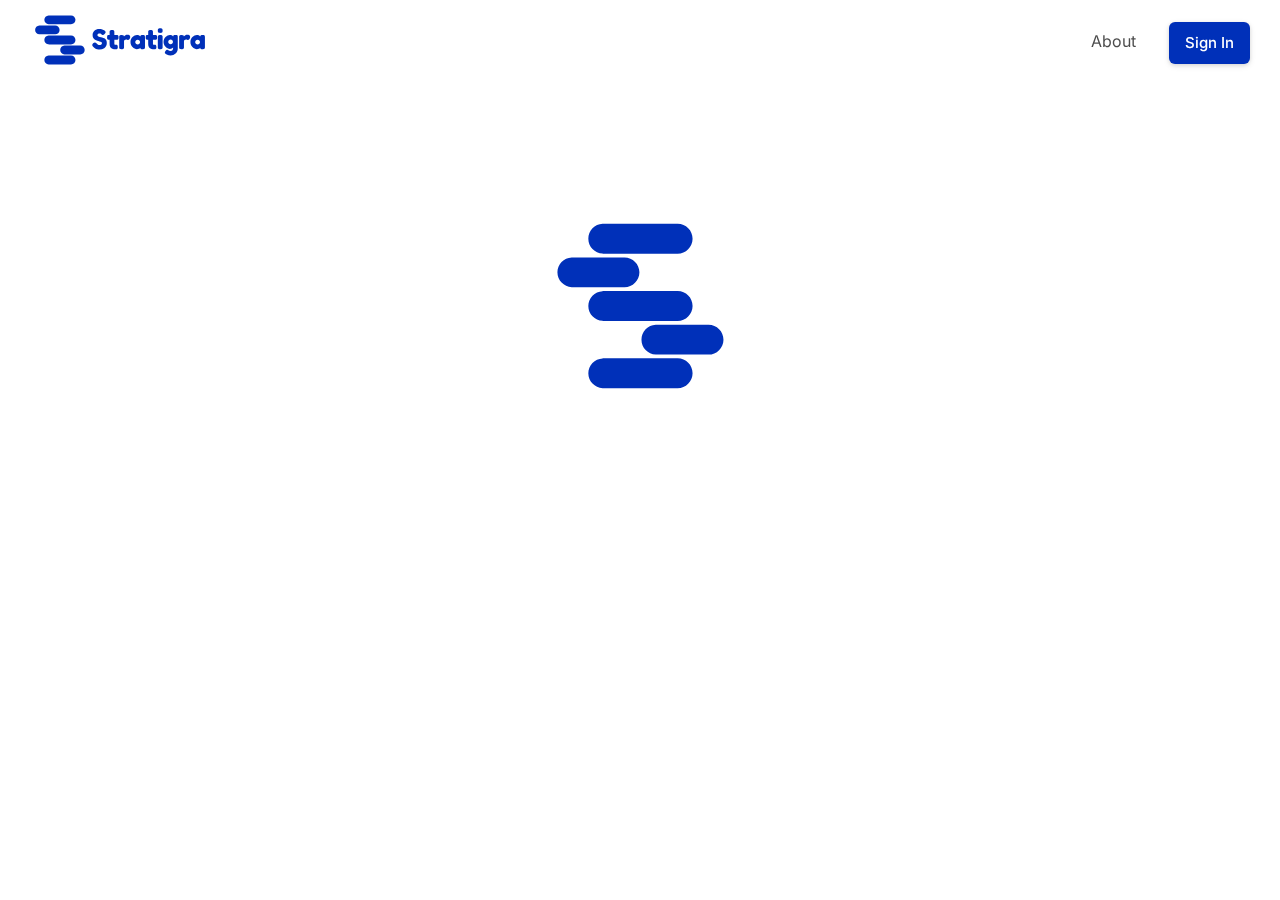
<file: index.html>
<!doctype html>
<html>

<head>
  <meta charset="UTF-8">
  <meta name="viewport" content="width=device-width, height=device-height, initial-scale=1.0">
  <meta name="apple-mobile-web-app-capable" content="yes" />
  <base href="./">
  <title>Home - Stratigra</title>
  <meta property="og:title" content="Home - Stratigra" />
  <meta name="twitter:title" content="Home - Stratigra" />
  <link rel="preconnect" href="https://fonts.gstatic.com/" crossorigin>
  <!-- Compressed Styles -->
  <link href="css/slides.min.css?521351" rel="stylesheet" type="text/css">
  <link href="css/custom.css" rel="stylesheet" type="text/css">


  <!-- Fonts and Material Icons -->
  <link rel="stylesheet" as="font"
    href="https://fonts.googleapis.com/css2?family=Inter:wght@100;200;300;400;500;600;700;800;900&family=Material+Icons&display=swap" />
  <style>
    .slides {
      font-family: 'Inter', sans-serif;
    }
  </style>
  <script type="text/javascript">
    (function(c,l,a,r,i,t,y){
        c[a]=c[a]||function(){(c[a].q=c[a].q||[]).push(arguments)};
        t=l.createElement(r);t.async=1;t.src="https://www.clarity.ms/tag/"+i;
        y=l.getElementsByTagName(r)[0];y.parentNode.insertBefore(t,y);
    })(window, document, "clarity", "script", "6j4vlyelau");
  </script>
</head>

<body class="slides stack animated noPreload">
  <!-- Navigation -->
  <!-- Panel Top #01 -->
  <nav class="panel top">
    <div class="sections desktop">
      <div class="left"><a href="index.html" title="Stratigra">
          <img src="assets/svg/stratigra_logotype.svg" style="height:60px;"></a></div>
      <div class="right">
        <ul class="menu">
          <li><a href="about.html">About</a></li>
        </ul>
        <a class="button sbblue rounded small disabled" href="#">Sign In</a>
      </div>
    </div>
  </nav>
  <!-- White Slide 1 (#08) -->
  <section class="slide whiteSlide">
    <div class="content">
      <div class="container">
        <div class="wrap">

          <div class="fix-7-12">
            <div class="fix-3-12">
              <img src="assets/svg/stratigra_logo.svg" style="height:300px;">
            </div>
            <p class="larger light margin-top-2 ae-2"><span class="opacity-8">We are on a hiatus because of restrictions
                on field projects we work with due to COVID-19 pandemic. We'll be back once things go back to
                normal.</span></p>
            <div class="margin-top-3">
              <form class="slides-form" action="https://formspree.io/f/mdopvvbd" method="POST">
                <input type="email" class="rounded input-8 ae-4 fromCenter" name="user-email" placeholder="Email" />
                <button type="submit" class="button sbblue rounded ae-7 fromCenter" name="button">Keep In Touch</button>
              </form>
              <p class="large margin-top-3 cropBottom ae-3"><span class="opacity-8">Sign up to our newsletter to get the
                  latest updates</span></p>
            </div>
          </div>

        </div>
      </div>
    </div>

  </section>

  <!-- jQuery 3.5.1 -->
  <script src="https://ajax.googleapis.com/ajax/libs/jquery/3.5.1/jquery.min.js"></script>

  <!-- Compressed Scripts -->
  <script src="js/slides.min.js?521351" type="text/javascript"></script>

</body>

</html>
</file>
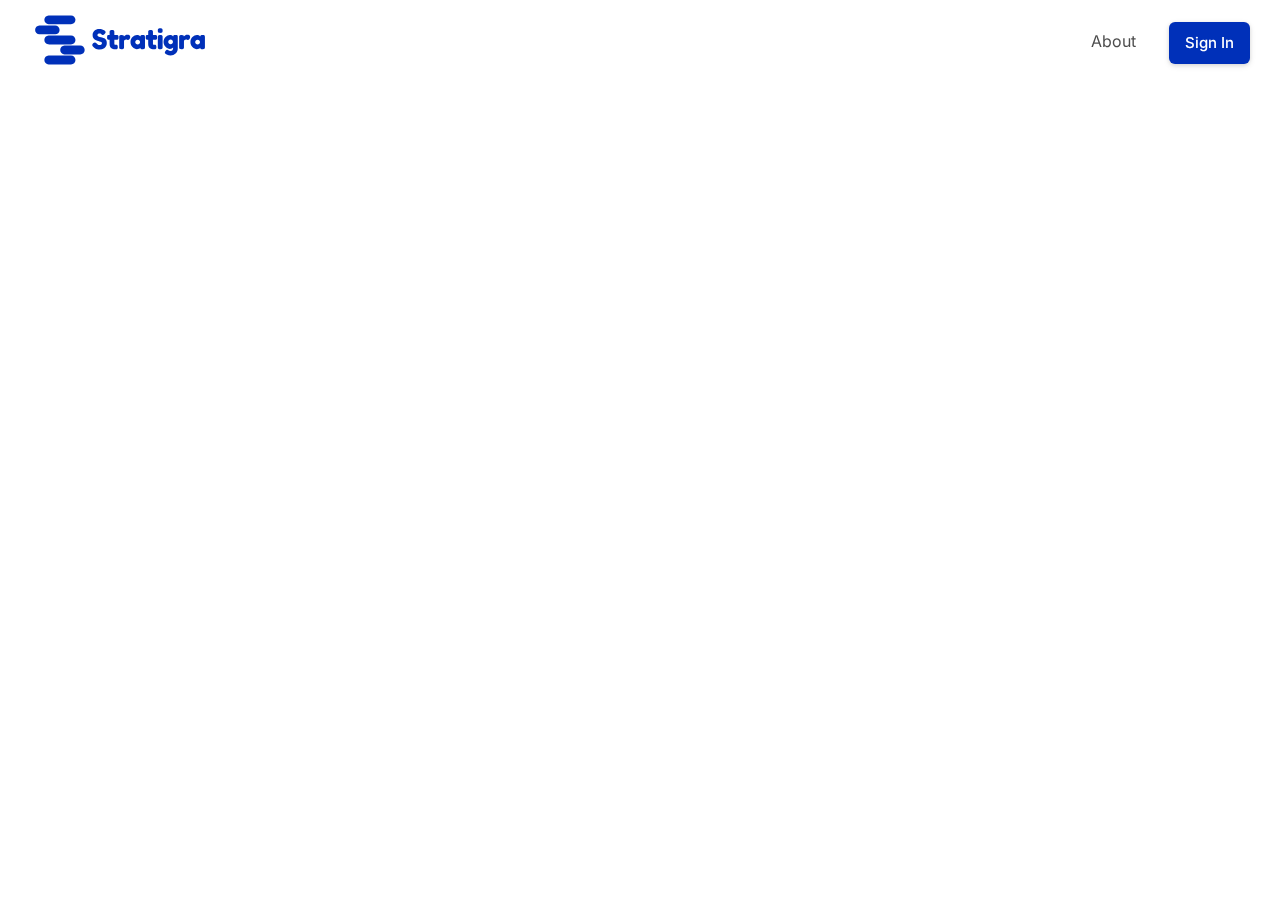
<file: about.html>
<!doctype html>
<html>

<head>
  <meta charset="UTF-8">
  <meta name="viewport" content="width=device-width, height=device-height, initial-scale=1.0">
  <meta name="apple-mobile-web-app-capable" content="yes" />
  <base href="./">
  <title>About - Stratigra</title>
  <meta property="og:title" content="About - Stratigra" />
  <meta name="twitter:title" content="About - Stratigra" />
  <link rel="preconnect" href="https://fonts.gstatic.com/" crossorigin>
  <!-- Compressed Styles -->
  <link href="css/slides.min.css?521351" rel="stylesheet" type="text/css">
  <link href="css/custom.css" rel="stylesheet" type="text/css">


  <!-- Fonts and Material Icons -->
  <link rel="stylesheet" as="font"
    href="https://fonts.googleapis.com/css2?family=Inter:wght@100;200;300;400;500;600;700;800;900&family=Material+Icons&display=swap" />
  <style>
    .slides {
      font-family: 'Inter', sans-serif;
    }
  </style>
  <script type="text/javascript">
    (function(c,l,a,r,i,t,y){
        c[a]=c[a]||function(){(c[a].q=c[a].q||[]).push(arguments)};
        t=l.createElement(r);t.async=1;t.src="https://www.clarity.ms/tag/"+i;
        y=l.getElementsByTagName(r)[0];y.parentNode.insertBefore(t,y);
    })(window, document, "clarity", "script", "6j4vlyelau");
  </script>

</head>

<body class="slides animated noPreload">
  <!-- Navigation -->
  <!-- Panel Top #01 -->
  <nav class="panel top">
    <div class="sections desktop">
      <div class="left">
        <a href="index.html" title="Stratigra">
          <img src="assets/svg/stratigra_logotype.svg" style="height:60px;">
        </a>
      </div>
      <div class="right">
        <ul class="menu">
          <li><a href="about.html">About</a></li>

        </ul>
        <a class="button sbblue rounded small" href="signin.html">Sign In</a>
      </div>
    </div>
  </nav>
  <!-- White Slide 1 (#10) -->
  <section class="slide whiteSlide">
    <div class="content">
      <div class="container">
        <div class="wrap">

          <div class="fix-7-12">
            <h1 class="smaller stblue margin-bottom-2 ae-1">Geospatial Intelligence Automation</h1>
            <p class="large ae-2"><span class="opacity-8">Stratigra automates the data management, analysis, and
                visualization that drive projects across all disciplines from archaeology to construction to
                seismology.</span></p>
          </div>

        </div>
      </div>
    </div>

  </section>

  <!-- jQuery 3.5.1 -->
  <script src="https://ajax.googleapis.com/ajax/libs/jquery/3.5.1/jquery.min.js"></script>

  <!-- Compressed Scripts -->
  <script src="js/slides.min.js?521351" type="text/javascript"></script>

</body>

</html>
</file>
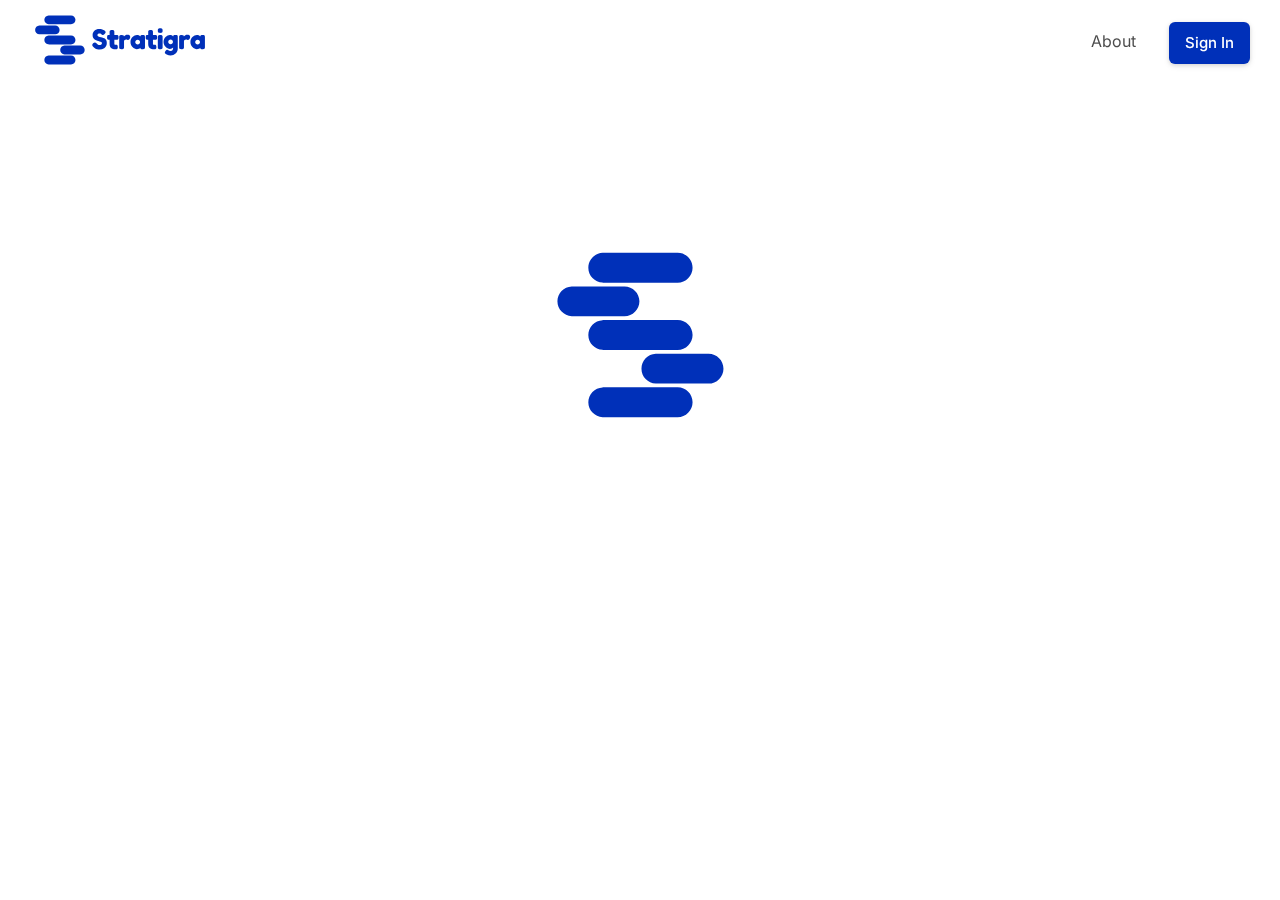
<file: signin.html>
<!doctype html>
<html>

<head>
  <meta charset="UTF-8">
  <meta name="viewport" content="width=device-width, height=device-height, initial-scale=1.0">
  <meta name="apple-mobile-web-app-capable" content="yes" />
  <base href="./">
  <title>Sign In - Stratigra</title>
  <meta property="og:title" content="Sign In - Stratigra" />
  <meta name="twitter:title" content="Sign In - Stratigra" />
  <link rel="preconnect" href="https://fonts.gstatic.com/" crossorigin>
  <!-- Compressed Styles -->
  <link href="css/slides.min.css?521351" rel="stylesheet" type="text/css">
  <link href="css/custom.css" rel="stylesheet" type="text/css">


  <!-- Fonts and Material Icons -->
  <link rel="stylesheet" as="font"
    href="https://fonts.googleapis.com/css2?family=Inter:wght@100;200;300;400;500;600;700;800;900&family=Material+Icons&display=swap" />
  <style>
    .slides {
      font-family: 'Inter', sans-serif;
    }
  </style>
  <script type="text/javascript">
    (function(c,l,a,r,i,t,y){
        c[a]=c[a]||function(){(c[a].q=c[a].q||[]).push(arguments)};
        t=l.createElement(r);t.async=1;t.src="https://www.clarity.ms/tag/"+i;
        y=l.getElementsByTagName(r)[0];y.parentNode.insertBefore(t,y);
    })(window, document, "clarity", "script", "6j4vlyelau");
  </script>

</head>

<body class="slides animated noPreload">
  <!-- Navigation -->
  <!-- Panel Top #01 -->
  <nav class="panel top">
    <div class="sections desktop">
      <div class="left"><a href="index.html" title="Stratigra">
          <img src="assets/svg/stratigra_logotype.svg" style="height:60px;"></a>
      </div>
      <div class="right">
        <ul class="menu">
          <li><a href="about.html">About</a></li>
        </ul>
        <a class="button sbblue rounded small" href="signin.html">Sign In</a>
      </div>
    </div>
  </nav>
  <!-- White Slide 1 (#09) -->
  <section class="slide whiteSlide">
    <div class="content">
      <div class="container">
        <div class="wrap">

          <div class="fix-12-12">
            <div class="fix-3-12">
              <img src="assets/svg/stratigra_logo.svg" style="height:300px;">
            </div>

            <p class="large ae-3"><span class="opacity-8">Sign in with your e-mail and password</span></p>
            <form class="slides-form" action="" method="post" onsubmit="return signIn()">
              <input type="email" class="rounded input-9 ae-4 fromCenter" name="user-email" placeholder="Email" />
              <input type="password" class="rounded input-9 ae-5 fromCenter" name="user-password"
                placeholder="Password" />
              <button type="submit" class="button sbblue rounded button-9 ae-7 fromCenter" name="button">Sign
                In</button>
            </form>
          </div>

        </div>
      </div>
    </div>

  </section>


  <!-- jQuery 3.5.1 -->
  <script src="https://ajax.googleapis.com/ajax/libs/jquery/3.5.1/jquery.min.js"></script>

  <!-- Compressed Scripts -->
  <script src="js/slides.min.js?521351" type="text/javascript"></script>

  <script>
    function signIn() {
      alert('Please enter valid credentials');
    }
  </script>

</body>

</html>
</file>
<file: css/custom.css>
.sbblue {
    background-color: #0030b9;
}
.stblue {
    color: #0030b9 !important;
}
</file>
<file: css/slides.min.css>
@charset "UTF-8";body,html,img{max-width:100%}.material-icons,.slides{-webkit-font-smoothing:antialiased}.button svg,.button svg *{pointer-events:none!important}.button,.container .wrap,.slides-form.center input,.slides-form.center textarea{text-align:center}.dialog,body,html{-webkit-tap-highlight-color:transparent}a,abbr,acronym,address,applet,article,aside,audio,b,big,blockquote,body,canvas,caption,center,cite,code,dd,del,details,dfn,div,dl,dt,em,embed,fieldset,figcaption,figure,footer,form,h1,h2,h3,h4,h5,h6,header,hgroup,hr,html,i,iframe,img,ins,kbd,label,legend,li,mark,menu,nav,object,ol,output,p,pre,q,ruby,s,samp,section,small,span,strike,strong,sub,summary,sup,table,tbody,td,tfoot,th,thead,time,tr,tt,u,ul,var,video{border:0;vertical-align:baseline;margin:0;padding:0}article,aside,details,figcaption,figure,footer,header,hgroup,menu,nav,section{display:block}.button,.button.actionButton,.dot,.dot:after,.material-icons,img{display:inline-block}li,ol,ul{list-style:none}blockquote,q{quotes:none}blockquote:after,blockquote:before,q:after,q:before{content:none}table{border-collapse:collapse;border-spacing:0}b,strong{font-weight:600}html{position:static!important;top:0!important;box-sizing:border-box;margin:0;padding:0;overflow:hidden;-webkit-backface-visibility:hidden;backface-visibility:hidden}*,:after,:before{box-sizing:inherit}body{width:100%;height:100%}body,html{overflow-x:hidden}html.scrollable,html.scrollable body{overflow-y:auto;-webkit-overflow-scrolling:touch}.button,.content,.slide{overflow:hidden}img.round{border-radius:999px}img.rounded{border-radius:6px}.slides{color:#fff;fill:#fff;-webkit-hyphens:none;-ms-hyphens:none;hyphens:none;background:#111}.slides.bodyWhite{background:#fff}.slides.desktopSwipe{cursor:-webkit-grab}.slides.desktopSwipe:active{cursor:-webkit-grabbing}.slides.desktopSwipe .slide .container .wrap{cursor:inherit}.button{border-radius:3px;padding:14px 22px;color:#fff;border:none;outline:0;text-decoration:none;background:#202020;font-size:16px;line-height:1.5;font-weight:500;vertical-align:top;cursor:pointer;-webkit-backface-visibility:hidden;backface-visibility:hidden;letter-spacing:normal!important;position:relative;white-space:nowrap;transform:translate3d(0,0,0);box-shadow:0 1px 4px rgba(0,0,0,.1),0 2px 6px rgba(0,0,0,.1);-webkit-appearance:none;margin-bottom:10px;transition:.3s;-webkit-user-select:none!important;-moz-user-select:none!important;-ms-user-select:none!important;user-select:none!important}.button .material-icons,.button svg{vertical-align:middle;position:relative}.content,.slide.active{-webkit-backface-visibility:hidden}.button.actionButton:hover:not(:active),.button:hover{transform:translateY(0)!important}@media (max-width:767px){.button{max-width:100%;white-space:normal}}.popup .button,.slide .button{margin-left:5px;margin-right:5px}.popup .button.small,.slide .button.small{margin-left:4px;margin-right:4px}.button.wide{margin-left:0!important;margin-right:0!important}.button .material-icons{margin-right:8px;font-size:20px;top:-2px;-webkit-user-select:none!important;-moz-user-select:none!important;-ms-user-select:none!important;user-select:none!important}.button .material-icons.small{font-size:17px;bottom:1px}.button .material-icons.right{margin-left:8px;margin-right:0}.button svg{width:20px;height:20px;margin-top:-3px;margin-right:10px}.button svg.right{margin-right:0;margin-left:10px}.button.actionButton{height:42px;width:42px;padding:12px;border-radius:25px;z-index:999;background:rgba(0,0,0,.3);line-height:1;box-shadow:0 0 0 1px rgba(255,255,255,.05);cursor:pointer;-ms-touch-action:manipulation;touch-action:manipulation;vertical-align:top}.button.actionButton svg{width:18px;height:18px;fill:#fff!important;top:2px;vertical-align:bottom}.button.actionButton svg,.button.play svg,.button:not(.stroke) svg,.panel svg:not(.noFill),.slide.whiteSlide .button.actionButton svg{fill:#fff}.button.actionButton .material-icons{margin:0;position:relative;left:-3px;top:-3px;font-size:24px}.button.actionButton.big{width:50px;height:50px;padding:16px}.button.actionButton.big .material-icons{font-size:24px}.button.actionButton.big svg{width:22px;height:22px;left:-2px;top:0}.button.actionButton.stroke{box-shadow:none;padding:10px}.button.actionButton.rounded{border-radius:6px}.button.actionButton.sound [class*=sound-]{position:absolute;opacity:0;transition:.5s;left:13px;top:16px}.button.actionButton.sound.stroke [class*=sound-]{left:11px;top:14px}.button.actionButton.sound.playing .sound-on,.button.actionButton.sound:not(.playing) .sound-off{opacity:1}.button.actionButton.transparent{background-color:transparent}.button.stroke,.button.thin-stroke{background-color:transparent!important;color:#202020}.button:hover{box-shadow:0 2px 4px rgba(0,0,0,.15),0 3px 9px rgba(0,0,0,.15);opacity:1;transition:.35s!important}.button:hover:after{opacity:.5}.button:active{box-shadow:0 3px 6px 0 rgba(0,0,0,.1),0 0 10px 0 rgba(0,0,0,.1),0 1px 4px -1px rgba(0,0,0,.1);transform:translateY(2px)!important;transition:.35s!important}.button.shade:after,.dot:after{transition:.25s;content:""}.button:active:after{opacity:1}.button.uppercase{font-size:15px;padding-top:15px;padding-bottom:15px}.button.lowercase{text-transform:lowercase;letter-spacing:0;font-weight:300}.button.round{border-radius:99px;padding-left:28px;padding-right:28px}.button.rounded{border-radius:6px}.button.rectangular{border-radius:1px}.button.square{border-radius:0}.button.thin-stroke{font-weight:300;border:1px solid;padding:13px 21px}.slide.whiteSlide .button.thin-stroke{color:#202020}.button.thin-stroke.small{padding:9px 15px}.button.stroke{border:2px solid;padding:12px 20px}.slide.whiteSlide .button.stroke{color:#202020}.button.stroke.round{padding-left:26px;padding-right:26px}.button.stroke.uppercase{padding-top:13px;padding-bottom:13px}.button.stroke.uppercase svg{margin-bottom:-2px}.button.stroke.uppercase.small{padding:11px 15px}.button.stroke.small{border:1px solid;padding-top:9px;padding-bottom:9px}@media (min-width:768px){.button.stroke.big{padding:14px 28px}.button.stroke.big.uppercase{padding-top:16px;padding-bottom:16px}}.button.stroke:not(.flat):hover{box-shadow:inset 0 -100px 0 rgba(41,41,41,.05),0 4px 6px 0 rgba(0,0,0,.1),0 1px 10px 0 rgba(0,0,0,.1),0 2px 4px -1px rgba(0,0,0,.1)}.button.empty,.button.flat:not(:hover){box-shadow:none}.button.small{font-size:15px;font-weight:500;padding:10px 16px}.button.small .material-icons{vertical-align:bottom;position:relative;font-size:18px;margin-right:8px;bottom:1px}.button.small .material-icons.right{margin-left:8px;margin-right:0}.button.small svg{width:16px;height:16px;margin-right:10px;top:0}.button.small svg.right{margin-right:0;margin-left:10px}.button.small.round{padding-left:18px;padding-right:18px}.button.small.rounded{border-radius:6px}.button.small.uppercase{font-size:12px;padding:12px 16px;letter-spacing:.125em}.button.small.uppercase.round{padding-left:19px;padding-right:19px}@media (min-width:768px){.button.big{font-size:20px;padding:16px 26px}.button.big.round{padding-left:28px;padding-right:28px}.button.big.rounded{border-radius:7px}.button.big.uppercase{font-size:16px;padding:19px 28px}.button.big.uppercase.round{padding-left:32px;padding-right:32px}.button.big .material-icons{margin-right:10px;font-size:24px;top:-2px}.button.big .material-icons.right{margin-left:10px;margin-right:0}.button.big svg{width:24px;height:24px;margin-right:11px;top:0}.button.big svg.right{margin-right:0;margin-left:11px}}.button.empty,.button.hollow{padding:0!important;background-color:transparent!important;font-size:0!important}.button.empty{margin:0}.button.hollow{box-shadow:none!important}.button.hollow svg{margin:0}.button.shade{position:relative}.button.shade:after{position:absolute;top:0;left:0;width:100%;height:100%;background:#292929;opacity:0}.button.shade:hover:after{opacity:.15}.button.shade:active:after{opacity:.2}.button.play{width:90px;height:90px;border-radius:50%;padding:27px;margin-left:0;margin-right:0}.button.play svg{width:35px;height:36px;margin:0}.button.play.small{width:60px;height:60px;border-radius:50%;padding:22px 19px}.button.play.small svg{fill:#fff;width:23px;height:23px;top:-3px}.button.play:hover{transform:scale(1.05)}.button.gradient{position:relative}.button.gradient:before{content:"";position:absolute;top:0;left:0;width:100%;height:100%;background:linear-gradient(to bottom,#fff 0,#000 100%);z-index:-1;opacity:.1}.form-group-left{border-top-right-radius:0!important;border-bottom-right-radius:0!important;margin-right:0!important}.form-group-center{border-radius:0!important;margin-right:0!important;margin-left:0!important}.form-group-right{border-top-left-radius:0!important;border-bottom-left-radius:0!important;margin-left:0!important}.slide.whiteSlide .button.white:hover{box-shadow:0 4px 6px 0 rgba(0,0,0,.1),0 1px 10px 0 rgba(0,0,0,.1)}.slide.whiteSlide .button.white:hover:after{opacity:.3}.roundButton{border-radius:50px;height:50px;width:50px;padding:14px;margin:5px}.roundButton svg{bottom:2px}@media (max-width:319px){.button.uppercase,.uppercase{letter-spacing:.07em}}.button.uppercase{letter-spacing:.125em!important;text-indent:-.1em!important;font-weight:700!important}.material-icons{font-family:"Material Icons";font-weight:400;font-style:normal;font-size:24px;line-height:1;text-transform:none;letter-spacing:normal;word-wrap:normal;white-space:nowrap;direction:ltr;text-rendering:optimizeLegibility;-moz-osx-font-smoothing:grayscale;-webkit-font-feature-settings:"liga";font-feature-settings:"liga"}.dialog li input,.slides-form,.slides-form button{font-family:inherit}.material-icons.md-18{font-size:18px}.material-icons.md-24{font-size:24px}.material-icons.md-36{font-size:36px}.material-icons.md-48{font-size:48px}.slide.whiteSlide svg:not(.noFill){fill:#202020}.embedContainer,.svgContainer{position:relative;width:100%;height:0;padding:0}.embedContainer .scale,.svgContainer svg.scale{position:absolute;height:100%;width:100%;left:0;top:0}.dots{font-size:0}.dot{padding:7px}.dot:after{width:6px;height:6px;background:#fff;border-radius:50%;opacity:.5}.dot.big .dot:after{width:14px;height:14px}.slide.whiteSlide .dot:after{background:#202020}.slides:not(.mobile).dot:hover:after{transform:scale(1.333333);opacity:1}.dot.selected:after,.dot:active:after{opacity:1;transform:scale(1.675)}.tabs{color:#fff;max-width:260px;border-radius:5px}.tabs li{padding:16px 20px;letter-spacing:2.5px;font-size:12px;transition:.15s;margin-top:-1px;border:1px solid rgba(255,255,255,.3)}.tabs li:not(:last-child){border-bottom:0}.tabs li:first-child{border-radius:6px 6px 0 0}.tabs li:last-child{border-radius:0 0 6px 6px}.tabs li.selected{background:#fff;color:#202020}.slide.whiteSlide .tabs li{border-color:#e5e5e5;color:#202020}.slide.whiteSlide .tabs li.selected{background:#202020;border-color:#202020;color:#fff}.links li{font-size:17px;letter-spacing:0;padding:4px 0}.slides-form .label,.slides-form label{display:block;font-size:14px;margin-top:12px;margin-bottom:2px}.slides-form .label.uppercase,.slides-form label.uppercase{font-size:14px}.slides-form input[type=email],.slides-form input[type=name],.slides-form input[type=number],.slides-form input[type=password],.slides-form input[type=tel],.slides-form input[type=text],.slides-form select,.slides-form textarea{font-family:inherit;position:relative;background:#fff;padding:16px;border:none;font-size:16px;color:#242424;outline:0;border-radius:3px;width:100%;-webkit-appearance:none;-moz-appearance:none;appearance:none;border:1px solid rgba(0,0,0,.1);transition:.15s}.slides-form input[type=email].flat,.slides-form input[type=email]:focus,.slides-form input[type=email]:hover,.slides-form input[type=name].flat,.slides-form input[type=name]:focus,.slides-form input[type=name]:hover,.slides-form input[type=number].flat,.slides-form input[type=number]:focus,.slides-form input[type=number]:hover,.slides-form input[type=password].flat,.slides-form input[type=password]:focus,.slides-form input[type=password]:hover,.slides-form input[type=tel].flat,.slides-form input[type=tel]:focus,.slides-form input[type=tel]:hover,.slides-form input[type=text].flat,.slides-form input[type=text]:focus,.slides-form input[type=text]:hover,.slides-form select.flat,.slides-form select:focus,.slides-form select:hover,.slides-form textarea.flat,.slides-form textarea:focus,.slides-form textarea:hover{border-color:rgba(0,0,0,.2)}.slides-form input[type=email]:focus,.slides-form input[type=name]:focus,.slides-form input[type=number]:focus,.slides-form input[type=password]:focus,.slides-form input[type=tel]:focus,.slides-form input[type=text]:focus,.slides-form select:focus,.slides-form textarea:focus{border-color:#2196F3;z-index:10}.slides-form input[type=email]:focus::-webkit-input-placeholder,.slides-form input[type=name]:focus::-webkit-input-placeholder,.slides-form input[type=number]:focus::-webkit-input-placeholder,.slides-form input[type=password]:focus::-webkit-input-placeholder,.slides-form input[type=tel]:focus::-webkit-input-placeholder,.slides-form input[type=text]:focus::-webkit-input-placeholder,.slides-form select:focus::-webkit-input-placeholder,.slides-form textarea:focus::-webkit-input-placeholder{color:#242424;font-weight:400;opacity:0}.slides-form input[type=email]:focus:-moz-placeholder,.slides-form input[type=name]:focus:-moz-placeholder,.slides-form input[type=number]:focus:-moz-placeholder,.slides-form input[type=password]:focus:-moz-placeholder,.slides-form input[type=tel]:focus:-moz-placeholder,.slides-form input[type=text]:focus:-moz-placeholder,.slides-form select:focus:-moz-placeholder,.slides-form textarea:focus:-moz-placeholder{color:#242424;font-weight:400;opacity:0}.slides-form input[type=email]:focus::-moz-placeholder,.slides-form input[type=name]:focus::-moz-placeholder,.slides-form input[type=number]:focus::-moz-placeholder,.slides-form input[type=password]:focus::-moz-placeholder,.slides-form input[type=tel]:focus::-moz-placeholder,.slides-form input[type=text]:focus::-moz-placeholder,.slides-form select:focus::-moz-placeholder,.slides-form textarea:focus::-moz-placeholder{color:#242424;font-weight:400;opacity:0}.slides-form input[type=email]:focus:-ms-input-placeholder,.slides-form input[type=name]:focus:-ms-input-placeholder,.slides-form input[type=number]:focus:-ms-input-placeholder,.slides-form input[type=password]:focus:-ms-input-placeholder,.slides-form input[type=tel]:focus:-ms-input-placeholder,.slides-form input[type=text]:focus:-ms-input-placeholder,.slides-form select:focus:-ms-input-placeholder,.slides-form textarea:focus:-ms-input-placeholder{color:#242424;font-weight:400;opacity:0}.slides-form input[type=email]:not(textarea).round,.slides-form input[type=name]:not(textarea).round,.slides-form input[type=number]:not(textarea).round,.slides-form input[type=password]:not(textarea).round,.slides-form input[type=tel]:not(textarea).round,.slides-form input[type=text]:not(textarea).round,.slides-form select:not(textarea).round,.slides-form textarea:not(textarea).round{border-radius:22px;padding-left:22px;padding-right:22px}.slides-form input[type=email].rounded,.slides-form input[type=name].rounded,.slides-form input[type=number].rounded,.slides-form input[type=password].rounded,.slides-form input[type=tel].rounded,.slides-form input[type=text].rounded,.slides-form select.rounded,.slides-form textarea.rounded{border-radius:6px}.slides-form input[type=email]:after,.slides-form input[type=name]:after,.slides-form input[type=number]:after,.slides-form input[type=password]:after,.slides-form input[type=tel]:after,.slides-form input[type=text]:after,.slides-form select:after,.slides-form textarea:after{content:"";position:absolute;top:0;left:0;right:0;bottom:0;background:#fff}@media (min-width:768px){.slides-form input[type=email],.slides-form input[type=name],.slides-form input[type=number],.slides-form input[type=password],.slides-form input[type=tel],.slides-form input[type=text],.slides-form select,.slides-form textarea{max-width:300px}}.slides-form input[type=email]::-webkit-input-placeholder,.slides-form input[type=name]::-webkit-input-placeholder,.slides-form input[type=number]::-webkit-input-placeholder,.slides-form input[type=password]::-webkit-input-placeholder,.slides-form input[type=tel]::-webkit-input-placeholder,.slides-form input[type=text]::-webkit-input-placeholder,.slides-form select::-webkit-input-placeholder,.slides-form textarea::-webkit-input-placeholder{color:#242424;font-weight:400;opacity:.5}.slides-form input[type=email]:-moz-placeholder,.slides-form input[type=name]:-moz-placeholder,.slides-form input[type=number]:-moz-placeholder,.slides-form input[type=password]:-moz-placeholder,.slides-form input[type=tel]:-moz-placeholder,.slides-form input[type=text]:-moz-placeholder,.slides-form select:-moz-placeholder,.slides-form textarea:-moz-placeholder{color:#242424;font-weight:400;opacity:.5}.slides-form input[type=email]::-moz-placeholder,.slides-form input[type=name]::-moz-placeholder,.slides-form input[type=number]::-moz-placeholder,.slides-form input[type=password]::-moz-placeholder,.slides-form input[type=tel]::-moz-placeholder,.slides-form input[type=text]::-moz-placeholder,.slides-form select::-moz-placeholder,.slides-form textarea::-moz-placeholder{color:#242424;font-weight:400;opacity:.5}.slides-form input[type=email]:-ms-input-placeholder,.slides-form input[type=name]:-ms-input-placeholder,.slides-form input[type=number]:-ms-input-placeholder,.slides-form input[type=password]:-ms-input-placeholder,.slides-form input[type=tel]:-ms-input-placeholder,.slides-form input[type=text]:-ms-input-placeholder,.slides-form select:-ms-input-placeholder,.slides-form textarea:-ms-input-placeholder{color:#242424;font-weight:400;opacity:.5}.slides-form input[type=email],.slides-form input[type=name],.slides-form input[type=number],.slides-form input[type=password],.slides-form input[type=tel],.slides-form input[type=text],.slides-form select{height:52px;padding:0 16px}.slides-form textarea{font-weight:400;line-height:1.5;padding-top:10px!important;max-height:200px;max-width:100%;min-height:52px}.slides-form textarea.d{border-radius:15px!important}.slides-form textarea.round{border-radius:22px!important}.slides-form select{background-image:url('data:image/svg+xml;charset=UTF-8,<svg xmlns="http://www.w3.org/2000/svg" width="37" height="7"><path fill="rgb(23,23,23)" d="M14.022 0l5.978 6 6-6z"/></svg>');background-repeat:no-repeat;background-position:right;-webkit-appearance:none;-moz-appearance:none;appearance:none}.slides-form button[type=submit],.slides-form input[type=email],.slides-form input[type=name],.slides-form input[type=number],.slides-form input[type=password],.slides-form input[type=submit],.slides-form input[type=tel],.slides-form input[type=text],.slides-form select,.slides-form textarea{margin:5px}@media (min-width:768px){.slides-form button[type=submit],.slides-form input[type=email],.slides-form input[type=name],.slides-form input[type=number],.slides-form input[type=password],.slides-form input[type=submit],.slides-form input[type=tel],.slides-form input[type=text],.slides-form select,.slides-form textarea{max-width:300px}}@media (max-width:768px){.slides-form button[type=submit],.slides-form input[type=email],.slides-form input[type=name],.slides-form input[type=number],.slides-form input[type=password],.slides-form input[type=submit],.slides-form input[type=tel],.slides-form input[type=text],.slides-form select,.slides-form textarea{margin-left:auto!important;margin-right:auto!important;width:100%;display:block!important}}.slides-form button[type=submit].wide,.slides-form input[type=email].wide,.slides-form input[type=name].wide,.slides-form input[type=number].wide,.slides-form input[type=password].wide,.slides-form input[type=submit].wide,.slides-form input[type=tel].wide,.slides-form input[type=text].wide,.slides-form label.wide,.slides-form select.wide,.slides-form textarea.wide{max-width:100%;width:100%;margin-left:0!important;margin-right:0!important}@media (min-width:769px){.slides-form input.pair{width:50%!important;max-width:50%!important;border-top-right-radius:0!important;border-bottom-right-radius:0!important;margin-left:0;margin-right:0}.slides-form input.pair+.pair{width:calc(50% + 1px)!important;max-width:calc(50% + 1px)!important;margin-left:-1px;border-radius:0 3px 3px 0!important}}.toLeft,[class*=fix-]{margin-right:auto!important}.container,.content,.popup:not(.youtube) .background iframe,.slide,.slide:not(.youtube) .background iframe{width:100%;height:100%}.slide{position:fixed;background:#202020;color:#fff;z-index:10}.slide.active{transform-style:preserve-3d;backface-visibility:hidden}.mobile .slide{visibility:hidden}.mobile .slide.active{visibility:visible}.slide.whiteSlide{color:#202020;background:#fff}.content{position:absolute;backface-visibility:hidden;top:0;left:0;z-index:100;-webkit-overflow-scrolling:touch}.content.scrollBar,.sidebar{overflow-y:auto}.windows .defaultScroll .content{overflow:auto;overflow-x:hidden}.mobile .content{overflow:auto;overflow-x:hidden;-webkit-overflow-scrolling:touch}.container .wrap .overflowHidden,.pad,.slide.video .background,.videoThumbnail{overflow:hidden}.fade .content{background:rgba(0,0,0,.6)}.dropdown.share li:after,.fade-1 .content{background:rgba(0,0,0,.1)}.fade-2 .content{background:rgba(0,0,0,.2)}.fade-3 .content{background:rgba(0,0,0,.3)}.fade-4 .content{background:rgba(0,0,0,.4)}.fade-5 .content{background:rgba(0,0,0,.5)}.fade-6 .content{background:rgba(0,0,0,.6)}.fade-7 .content{background:rgba(0,0,0,.7)}.fade-8 .content{background:rgba(0,0,0,.8)}.fade-9 .content{background:rgba(0,0,0,.9)}.whiteSlide[class*=fade] .content{background:rgba(255,255,255,.85)}.container{display:table;table-layout:fixed;position:relative}.container .wrap{display:table-cell;vertical-align:middle;overflow:hidden}.container .wrap .spaceWrap,.container .wrap.spaceWrap,.container .wrap:not(.noSpaces){padding:120px calc(8% + 15px)}.container .wrap *{-webkit-user-select:text;-moz-user-select:text;-ms-user-select:text;user-select:text}.popup .background,.slide .background{position:absolute;top:0;left:0;width:100%;height:100%;background-position:center;background-size:cover;-webkit-backface-visibility:hidden;backface-visibility:hidden}.popup .background iframe,.slide .background iframe{border:0;position:absolute;top:0;left:0}.pad,.videoThumbnail.rounded{border-radius:6px}.fix-1-12{max-width:80px!important}.fix-2-12{max-width:180px!important}.fix-3-12{max-width:280px!important}.fix-4-12{max-width:380px!important}.fix-5-12{max-width:480px!important}.fix-6-12{max-width:580px!important}.fix-7-12{max-width:680px!important}.fix-8-12{max-width:780px!important}.fix-9-12{max-width:880px!important}.fix-10-12{max-width:980px!important}.fix-11-12{max-width:1080px!important}.fix-12-12{max-width:1180px!important}[class*=fix-]{width:100%!important;margin-left:auto!important;float:none}.toLeft{margin-left:0!important}.toCenter,.toRight{margin-left:auto!important}.toRight{margin-right:0!important;float:right}.toCenter{margin-right:auto!important}.dropdownTrigger,.popupTrigger,.sidebarTrigger{cursor:pointer}.shiftImage{margin-top:-15%;margin-bottom:-100%}.shiftImageVertical{margin-right:-100%;max-width:none}.slide.video .background video{position:absolute;top:50%;left:50%;min-width:100%;min-height:100%;width:auto;height:auto;z-index:-100;transform:translateX(-50%) translateY(-50%);background-size:cover}.slide.video .background video::-webkit-media-controls{display:none!important}.slide.video .background video::-webkit-media-controls-panel{display:none!important;-webkit-appearance:none}.slide.video .background video::-webkit-media-controls-start-playback-button{display:none!important;-webkit-appearance:none}html:not(.mobile) .slide.video .background[style]{background:0 0!important}.mobile .slide.video .background[style] video{display:none}.videoThumbnail{cursor:pointer;position:relative;font-size:0;line-height:0;transition:.5s}.videoThumbnail:before{content:"";position:absolute;top:0;left:0;height:100%;width:100%;background:url(../assets/svg/video-icon.svg) center center no-repeat;transition:.5s}.videoThumbnail:not(.noTint):hover:after{background-color:rgba(0,0,0,.15)}.videoThumbnail:hover{transform:scale(1.025)}.videoThumbnail:hover:before{transform:scale(1.1);transition:.25s}.videoThumbnail:active:before{opacity:.8}.videoThumbnail.small{max-width:200px;display:block}.videoThumbnail.small:before{background-size:44px}.button.empty.shadow:hover,.shadow{box-shadow:0 10px 40px rgba(0,0,0,.2)}.pad{padding:40px;color:#202020;background:#fff;box-shadow:0 1px 4px rgba(0,0,0,.1),0 2px 6px rgba(0,0,0,.1)}.pad.shadow,.pad.shadowHover:hover{box-shadow:0 10px 40px rgba(0,0,0,.2)}.pad.shadow.stroke{background:0 0;transition:.15s;color:#fff}.pad.shadow.stroke:hover{background:#fff;color:#202020;transition:.15s}.pad.shadowHover{transition:.5s}.pad small{font-size:15px;line-height:1.45;margin:15px 0}.resizing .equalElement{transition:0s!important}.hr{position:relative;height:1px;width:100%}@media (max-width:1023px){.shiftImage{margin-top:0!important;margin-bottom:0!important}.shiftImageVertical{margin-right:0!important;max-width:100%!important}}@media (min-width:1024px){.hideForDesktop{display:none!important}.showForDesktop{display:block!important}}@media (max-width:1024px){.hideForTablet{display:none!important}.showForTablet{display:block!important}.showForTabletInline{display:inline!important}}@media (max-width:767px){.pad.collapse,.pad.shadow{box-shadow:none}.pad.collapse{background:inherit;color:inherit;border:none;padding:0!important;overflow:inherit;border-radius:0;transition:0s!important}.hideForPhablet{display:none!important}}@media (max-width:768px){.showForPhablet{display:block!important}.showForPhabletInline{display:inline!important}}@media (max-width:435px){.hideForPhone{display:none!important}.showForPhone{display:block!important}.showForPhoneInline{display:inline!important}}html.mobile .hideForMobile{display:none!important}html.mobile .showForMobile{display:block!important}html.mobile .showForMobileInline{display:inline!important}.helpBubble{cursor:pointer}.helpBubble:after{content:"?";font-size:14px;width:17px;height:17px;line-height:1.2;background:#202020;opacity:.3;color:#fff;border-radius:50%;display:inline-block;margin-left:4px;font-weight:700;transition:.25s}.helpBubble .helpMessage{background:rgba(255,255,255,.98);color:#202020;font-size:15px;line-height:1.4;border-radius:5px;position:absolute;z-index:10;box-shadow:0 1px 8px rgba(0,0,0,.07),0 6px 8px rgba(0,0,0,.05);padding:17px;text-align:left;bottom:50%;margin-bottom:10px;transform:translateY(10px) scale(.95);transition:.25s;opacity:0;pointer-events:none;color:rgba(48,48,48,.7)}.mobile .simplifiedMobile .panel.hideOnScroll,.panel,.scroll .panel.hideOnScroll{position:fixed}.panel.black,.panel.white{box-shadow:0 1px 1px rgba(0,0,0,.07)}.panel.bottom,.side{bottom:0}.helpBubble .helpMessage strong{color:#303030}.helpBubble:hover .helpMessage{pointer-events:all;transform:translateY(0) scale(1);opacity:1}.helpBubble:hover:after{opacity:1}.panel{left:0;width:100%;padding:10px 30px;z-index:200;text-align:center;font-size:16px;pointer-events:none;-webkit-backface-visibility:hidden;backface-visibility:hidden;-webkit-user-select:none;-moz-user-select:none;-ms-user-select:none;user-select:none;transform:translate3d(0,0,0)}.panel.top{top:0}.panel.white{background:rgba(255,255,255,.975)!important}.panel.black{background-color:rgba(0,0,0,.8)!important}.animateOnEvent .panel.top,.animated .panel.top,.hidePanel-top .panel.top.hideOnScroll,.slides.firstSlide .panel.top.exceptFirstSlide,.slides.lastSlide .panel.top.exceptLastSlide,.slides:not(.firstSlide) .panel.top.firstSlideOnly,.slides:not(.firstSlide):not(.lastSlide) .panel.top.firstAndLastSlidesOnly,.slides:not(.lastSlide) .panel.top.lastSlideOnly{transform:translate3d(0,-100%,0);opacity:0}.animateOnEvent .panel.bottom,.animated .panel.bottom,.hidePanel-bottom .panel.bottom.hideOnScroll,.slides.firstSlide .panel.bottom.exceptFirstSlide,.slides.lastSlide .panel.bottom.exceptLastSlide,.slides:not(.firstSlide) .panel.bottom.firstSlideOnly,.slides:not(.firstSlide):not(.lastSlide) .panel.bottom.firstAndLastSlidesOnly,.slides:not(.lastSlide) .panel.bottom.lastSlideOnly{transform:translate3d(0,100%,0);opacity:0}.page-loaded .animateOnEvent .panel,.page-loaded .animated .panel{transition:transform .5s,opacity .5s,padding .5s;transform:translate3d(0,0,0);opacity:1}.slides.whiteSlide .panel{color:#202020}.mobile .simplifiedMobile .panel.hideOnScroll.top.hide,.scroll .panel.hideOnScroll.top.hide{transform:translateY(-100%)!important;opacity:0}.mobile .simplifiedMobile .panel.hideOnScroll.bottom.hide,.scroll .panel.hideOnScroll.bottom.hide{transform:translateY(100%)!important;opacity:0}.panel .sections{display:table;width:100%;font-size:0}.panel .sections>div{display:table-cell;vertical-align:middle;text-align:center;width:33.33333%;white-space:nowrap;font-size:16px;height:50px}.panel .sections>div.auto{width:.1%}.panel .sections>div *{pointer-events:all}.panel .sections>div.left{text-align:left}.panel .sections>div.left ul.crop{padding-left:0}.panel .sections>div.left ul.crop li:first-child{margin-left:0}.panel .sections>div.left.space{padding-right:20px}.panel .sections>div.right{text-align:right}.panel .sections>div.right ul.crop{padding-right:0}.panel .sections>div.right ul.crop li:last-child{margin-right:0}.panel .sections>div.right.space{padding-left:20px}.panel .sections>div.center.space{padding:0 20px}.panel .sections.hidden{display:none}.panel .sections .menu{white-space:nowrap;display:inline-block;padding:0 12px;font-size:0}.panel .sections .menu svg{width:20px;height:20px;vertical-align:bottom}.panel .sections .menu li{font-size:16px;font-weight:400;display:inline-block;margin:0 10px}.panel .hidden,.panel .hidden *,.side.compact .navigation li:after{display:none}.panel .sections .menu li a{padding:0 7px;opacity:.8}.panel .sections .menu li a:hover{opacity:1}.panel .sections .menu.uppercase li{font-size:12px;margin:0 10px;letter-spacing:.125em;font-weight:600!important}.panel .sections .menu.uppercase li svg{position:relative;top:2px}.panel svg{vertical-align:text-bottom;transition:.35s}.dialog li,.navigation ul,.panel .button:not(.actionButton){vertical-align:middle}.panel img{max-width:none}.slides.whiteSlide .panel svg{fill:#202020}.panel .button{margin:0}.panel .button+.button{margin-left:10px}.panel .button:not(.actionButton):hover:not(:active){transform:translateY(0)!important;box-shadow:0 0 0 1px rgba(255,255,255,.05),0 4px 6px 0 rgba(0,0,0,.1),0 1px 10px 0 rgba(0,0,0,.1)}.panel .nextSlide,.panel .prevSlide{width:24px;height:24px;transition:.25s}.panel .nextSlide svg,.panel .prevSlide svg{width:18px;height:18px}.slides.whiteSlide .panel .actionButton svg{fill:#fff}.firstSlide .panel .prevSlide,.lastSlide .panel .nextSlide{opacity:0;pointer-events:none;cursor:default}.navigation li,.nextSlide,.prevSlide{cursor:pointer}.firstSlide .panel.bottom .nextSlide svg{animation:animateArrow 4s infinite}.panel .panelIcon{position:relative;top:5px}.progress-bar,.side{position:fixed;top:0}@keyframes animateArrow{100%,80%{transform:translateY(0)}90%{transform:translateY(10px)}}.nextSlide:hover,.prevSlide:hover{transition:.15s}.nextSlide:active,.prevSlide:active{opacity:.75}.firstSlide.lastSlide .nextSlide,.firstSlide.lastSlide .prevSlide{opacity:0}.progress-bar{left:0;height:4px;width:0%;transition:width 1s,opacity 1s;z-index:1000;opacity:1}.progress-bar.loaded{width:100%;opacity:0;transition:width 0s,opacity .25s 1s}.side{right:0;height:100%;z-index:100;padding:70px 4%;pointer-events:none;opacity:1;transition:opacity .5s;transform:translate3d(0,0,0)}@media (min-width:1380px){.side{padding-left:55px;padding-right:55px}}.side.large{padding:calc(5.56% + 50px) 5%}.side.left{left:0;right:inherit}.side.right{right:0;left:inherit}.side.compact{padding:30px 4%}.side.compact .navigation li{width:15px;height:7px;margin:0;box-shadow:none;border-radius:0;background:#fff;opacity:.2;padding:1px;cursor:pointer}.side.compact .navigation li.selected,.side.compact .navigation li:hover{opacity:1}.side.compact .navigation li:before{margin:0 8px!important;top:-10px}.whiteSlide .side.compact .navigation li{background:#202020}.side.compact:not(.square) .navigation li:first-child{border-radius:10px 10px 0 0}.side.compact:not(.square) .navigation li:last-child{border-radius:0 0 10px 10px}.panel .side{position:relative;display:inline;height:auto;padding:0}.slides.whiteSlide .side svg:not([fill]){fill:#202020}.navigation{display:table;height:100%}.navigation ul{display:table-cell}.navigation *{pointer-events:all}.navigation li{fill:#fff;display:block;background:0 0;padding:9px;margin:0 -9px;position:relative}.navigation li:after{content:"";display:block;width:15px;height:15px;border-radius:7px;opacity:.5;background:#fff;box-shadow:0 0 1px #303030;transition:.25s}.navigation li.selected:after,.navigation li:hover:after{opacity:1}.navigation li[data-title]:before{content:attr(data-title);position:absolute;right:100%;top:1px;background:rgba(0,0,0,.7);color:#fff;font-size:14px;min-width:50px;border-radius:6px;padding:7px 12px;font-weight:500;display:inline-block;text-align:center;white-space:nowrap;box-shadow:0 0 0 1px rgba(255,255,255,.1);pointer-events:none;visibility:hidden}.dropdown.show,.navigation li:hover:before{visibility:visible}.left .navigation li:before{left:100%;right:auto}.panel.bottom .navigation li:before{transform:translateY(-100%) translateX(-50%);left:14px;top:-2px}.medium .navigation.default li:after{width:10px;height:10px;border-radius:5px}.small .navigation.default li:after{width:6px;height:6px;border-radius:3px}.stroke .navigation.default li:after{border-color:#fff;border-style:solid;border-width:2px;background-color:transparent}.stroke.small .navigation.default li:after{border-width:1px}.stroke .navigation.default li.selected:after,.stroke .navigation.default li:hover:after{background:#fff}.square .navigation.default li:after,.square.small .navigation.default li:after{border-radius:1px}.diamond .navigation.default li:after{border-radius:0;transform:rotate(45deg) scale(.72)}.diamond.medium .navigation.default li:after{transform:rotate(45deg) scale(.88)}.diamond.small .navigation.default li:after{transform:rotate(45deg) scale(1)}.line .navigation.default li{margin:0 -9px;padding:5px 9px;text-align:right;font-size:0}.line .navigation.default li:after{height:3px;display:inline-block;text-align:right;background:#fff;border:none}.line .navigation.default li:before{margin-top:-10px}.line .navigation.default li.selected:after{width:25px}.line.left .navigation.default li{text-align:left}.line.medium .navigation.default li{margin:0 -5px;padding:4px 8px}.line.medium .navigation.default li.selected:after{width:19px}.line.small .navigation.default li{margin:0;padding:4px 6px}.line.small .navigation.default li.selected:after{width:13px}.pole .navigation.default li{margin:0 1px 0 2px;padding:2px 9px;text-align:right;font-size:0}.pole .navigation.default li:after{height:20px;width:4px;display:inline-block;transition:.5s;text-align:right;background:#fff;border-radius:1px;border:none}.pole .navigation.default li:before{margin-top:-3px}.pole .navigation.default li.selected:after{height:60px}.pole .navigation.default li.selected:before{margin-top:19px}.pole.medium .navigation.default li{margin:0 2px}.pole.medium .navigation.default li:after{height:15px;width:3px}.pole.medium .navigation.default li:before{margin-top:-5px}.pole.medium .navigation.default li.selected:after{height:45px}.pole.medium .navigation.default li.selected:before{margin-top:10px}.pole.small .navigation.default li{margin:0 2px}.pole.small .navigation.default li:after{height:10px;width:3px}.pole.small .navigation.default li:before{margin-top:-7px}.pole.small .navigation.default li.selected:after{height:30px}.pole.small .navigation.default li.selected:before{margin-top:2px}.slides.whiteSlide .navigation li:after{background:#202020;box-shadow:0 0 1px #fff}.slides.whiteSlide .stroke .navigation li:after{border-color:#202020;background:0 0}.slides.whiteSlide .stroke .navigation li:hover:after{background:#202020}.slides.whiteSlide .stroke .navigation li.selected:after{border-color:#202020;background:#202020}.slides.whiteSlide .navigation.numbers li:after{color:#202020;text-shadow:0 0 2px #fff!important}.panel .navigation,.panel .navigation ul{display:inline}.panel .navigation li{display:inline-block;margin:-9px 0}.panel .side.small .navigation li{margin:0}.navigation .sideArrow{width:31px;height:72px;margin:0 -9px}@media (max-width:766px){.navigation .sideArrow{width:17px;height:40px}}.navigation.numbers ul{counter-reset:item;list-style-type:none}.navigation.numbers li{display:block}.navigation.numbers li:after{content:counter(item);counter-increment:item;background:0 0!important;box-shadow:none!important;text-shadow:0 0 2px #202020;font-weight:700;font-size:20px;line-height:.7;text-align:center;transition:.25s}.medium .navigation.numbers li:after{font-size:17px}.small .navigation.numbers li:after{font-size:14px}.dropdown{position:fixed;z-index:300;color:#202020;width:160px;background:#fff;box-shadow:0 6px 11px 0 rgba(0,0,0,.15),0 14px 28px rgba(0,0,0,.1),0 0 0 1px rgba(0,0,0,.05);margin-bottom:50px;border-radius:6px;text-align:center;cursor:default;transform:translateY(0) scale(.9);transform-origin:top;transition:transform .35s,opacity .35s,box-shadow .35s}.dropdown:not(.show){pointer-events:none;opacity:0}.dropdown.rectangular{border-radius:0}.dropdown .title{font-size:17px;font-weight:500;margin:0;text-align:center;opacity:.8}.dropdown a{font-size:15px;opacity:.6}.dropdown a:hover{opacity:.8}.dropdown:not(.noArrow):after,.dropdown:not(.noArrow):before{content:"";bottom:100%;left:22px;border:solid transparent;height:0;width:0;position:absolute;pointer-events:none;border-color:rgba(255,255,255,0);border-bottom-color:#fff;border-width:7px;margin-left:-7px}.dropdown:not(.noArrow):before{border-bottom-color:rgba(0,0,0,.1);border-width:8px;margin-left:-8px}.dropdown.show{opacity:1;transform:translateY(20px)}.dropdown .hideDropdown,.dropdown.show.hide{opacity:0;pointer-events:none}.dropdown.show.hide{transform:translateY(40px);box-shadow:0 0 0 0 rgba(0,0,0,.15),0 0 0 rgba(0,0,0,.1),0 0 0 1px rgba(0,0,0,.05)}.dropdown.bottom{transform-origin:bottom}.dropdown.bottom.show{transform:translateY(-20px)}.dropdown.bottom.show.hide{transform:translateY(-40px)}.dropdown.bottom:after,.dropdown.bottom:before{top:100%;bottom:initial;border-bottom-color:rgba(255,255,255,0);border-top-color:#fff}.dropdown.bottom:before{border-top-color:rgba(0,0,0,.06)}.dropdown.right:after,.dropdown.right:before{right:18px;left:auto}.dropdown.right:before{right:17px}.dropdown.center:after,.dropdown.center:before{left:50%}.dropdown.share li{float:left;text-align:center;display:block;width:80px;height:50px;padding:14px 0;color:#fff;position:relative;cursor:pointer;opacity:.9;transition:.15s}.dropdown.share li:hover{opacity:1}.dropdown.share li:after{content:" ";position:absolute;top:0;left:0;right:0;bottom:0;opacity:0;transition:.25s}.dropdown.share li:active:after{opacity:1;transition:.1s}.dropdown.share li svg{width:20px;height:20px;fill:#fff}.dropdown.share li.mail{width:100%;height:auto;color:#202020;opacity:.6;font-size:15px;padding:20px 0;border-bottom-left-radius:6px;border-bottom-right-radius:6px}.dropdown.share li.mail:hover{opacity:.8}.scroll .dropdown{position:absolute;top:0}.sidebar{position:fixed;top:0;right:0;width:320px;max-width:90%;height:100%;color:#fff;z-index:500;background:#0E0E0E;transform:translateX(100%);-webkit-overflow-scrolling:touch}.sidebar.bottom,.sidebar.top{width:100%;height:auto;max-width:100%}html:not(.page-loaded) .sidebar{display:none}.sidebar svg{fill:#fff}.sidebarShown .sidebar.visible{transform:translateX(0);opacity:1}.sidebar .content{padding:40px;overflow-y:auto;position:relative}.sidebar.small .content{padding:30px}.sidebar .wrap{padding:0}.sidebar.left{right:inherit;left:0;transform:translateX(-100%)}.sidebar.top{top:0;transform:translateY(-100%)}.sidebar.bottom{bottom:0;top:inherit;transform:translateY(100%)}.sidebar .logo{padding:0;font-size:0;margin-bottom:35px}.sidebar .close{position:absolute;top:0;right:0;cursor:pointer;padding:14px;font-size:0;opacity:.5;z-index:101;transition:.25s}.sidebar .close:hover{opacity:1}.sidebar .close svg{width:24px;height:24px;fill:#fff}.sidebar .close:active svg{transform:scale(.92)}.sidebar ul.mainMenu,.sidebar ul.social,.sidebar ul.subMenu{line-height:1.9;margin-bottom:30px;display:block}.sidebar .mainMenu li{font-size:20px;line-height:48px}.sidebar .mainMenu.small li{font-size:18px;line-height:46px}.sidebar .subMenu li{font-weight:400;text-transform:none;letter-spacing:0;font-size:18px;line-height:36px}.sidebar .subMenu.small li{font-size:16px;line-height:34px}.sidebar .social{margin-top:40px}.sidebar .social li{display:inline-block;margin-right:20px}.sidebar .social li:last-child{margin-right:0}.sidebar .social.big li,.sidebar .social.small li{margin-right:12px}.sidebar .social li a{font-size:0;padding:0}.sidebar .social li a svg{width:20px;height:20px}.sidebar .social.small li a svg{width:15px;height:15px}.sidebar .social.big li a svg{width:22px;height:22px}.sidebar.small .social{margin-top:30px}.sidebar .big li{font-size:32px;line-height:64px}.sidebar .social.medium li a svg{width:18px;height:18px}.sidebar .social.medium li{margin-right:14px}.sidebarShown .slide.selected .content{overflow:hidden}.popup,.popup .content{overflow-y:auto}.page-loaded.sidebarShown .slide.selected{transform:scale(.95)!important;pointer-events:none;opacity:.5!important}.sidebarShown .panel{opacity:0}.sidebarShown .panel.bottom{opacity:.5;transform:scale(.95) translateY(-10%)}.popup,.popup .close:not(.button){transform:translate3d(0,0,0);position:fixed;top:0;right:0}.page-loaded.sidebarShown .panel,.page-loaded.sidebarShown .slide.selected,.page-loaded.sidebarShown .slide.selected:after,.sidebar{transition:transform .5s,opacity .5s!important}.popup{width:100%;height:100%;color:#fff;z-index:1000;transition:transform .5s,opacity .5s;display:none}.popup:not([class*=fade]){background:rgba(17,17,17,.9)}.popupShown .popup.visible{display:block;animation:popupFadeIn .75s}.popup.hidePopup{opacity:0;pointer-events:none}.popup .close:not(.button){cursor:pointer;padding:14px;font-size:0;opacity:.5;z-index:200;transition:.25s;margin:0}.popup .close:not(.button).left{right:inherit;left:0}.popup .close:not(.button):hover{opacity:1}.popup .close:not(.button) svg{width:30px;height:30px;fill:#fff}.popup .close.button{position:fixed;z-index:200;margin:15px}.popup.white .close svg{fill:#202020}.popup .container .wrap{padding:18px 58px}.popup.fullscreen .container .wrap{padding:0}.popup.fullscreen .embedVideo{height:100vh;padding-bottom:0}@keyframes popupFadeIn{from{opacity:0}}.popupShown,.popupShown body,.sidebarShown,.sidebarShown body{overflow-y:hidden!important}.embedVideo{position:relative;padding-bottom:56.25%;height:0;overflow:hidden;max-width:100%}.embedVideo embed,.embedVideo iframe,.embedVideo object,.embedVideo video{position:absolute;top:0;left:0;width:100%;height:100%}.embedVideo.size-16x10{padding-bottom:62.5%}.embedVideo.size-4x3{padding-bottom:75%}.embedVideo.size-1x1,.embedVideo.size-square{padding-bottom:100%}.zoom-img,.zoom-img-wrap{position:relative;transition:all .5s;transition-timing-function:cubic-bezier(.2,0,.3,1)!important;z-index:100}.zoom-img img.zoom-img,.zoom-img-wrap img.zoom-img{margin:0!important}.zoom-overlay{background:#111;position:fixed;top:-9999px;left:-9999px;right:-9999px;bottom:-9999px;pointer-events:none;opacity:0;transition:opacity .5s;z-index:99}.slider,.zoom-img-parent{position:relative}.zoom-overlay-open .zoom-overlay{opacity:.9}.page-loaded .slides.zoom-overlay-open .panel,.page-loaded .slides.zoom-overlay-open .side{opacity:0;transition:.25s}.zoom-overlay-open,.zoom-overlay-transitioning{cursor:default}.controller li,.slider.clickable{cursor:pointer}.zoom-img-parent{z-index:1000}.slider>li{display:none;top:0;left:0;opacity:0;transition:opacity .5s;pointer-events:none}.slider>li.selected{display:block;opacity:1;transition:opacity .5s;pointer-events:all}.slider.rounded>li>img{border-radius:6px;overflow:hidden}.slider.autoHeight{transition:.5s}.slider.autoHeight>li{display:block;position:absolute}.controller li.selected{cursor:default;pointer-events:none}.tooltip[data-tooltip-title]{position:relative}.tooltip[data-tooltip-title]:before{content:attr(data-tooltip-title);position:absolute;background:rgba(40,40,40,.6);color:#fff;font-size:12px;border-radius:50px;padding:6px 15px;visibility:hidden;white-space:nowrap;letter-spacing:.04em;box-shadow:0 0 0 1px rgba(255,255,255,.07);transform:translateY(100%) translateX(-50%);left:50%;top:0}.text a,a,article a{cursor:pointer;color:inherit}.p,.slides,p{font-size:18px}.tooltip[data-tooltip-title]:hover:before{visibility:visible;animation:fadeIn .35s backwards}.animateOnEvent .ae-1,.animateOnEvent .ae-1.fast,.animateOnEvent .fast .ae-1.fast,.animateOnEvent.fast .ae-1{animation-delay:10ms}.tooltip[data-tooltip-title].top:before{bottom:0;top:auto;transform:translateY(-100%) translateX(-50%)}.slide.before{transform:translate3d(0,-50%,0)}.slide.after,.slide:not(.before):first-child{transform:translate3d(0,50%,0)}.slide.after,.slide.before{opacity:0}.slide.selected{transform:translate3d(0,0,0)!important;z-index:11}.scroll .slide.selected{z-index:10}.page-loaded .slide.selected{opacity:1!important}.horizontal .slide,.horizontal .slide.before{transform:translate3D(-50%,0,0)}.horizontal .slide.after{transform:translate3D(50%,0,0)}.film .slide.before{transform:translate3D(0,-100%,0)}.film .slide.after{transform:translate3D(0,100%,0)}.film.horizontal .slide.before{transform:translate3D(-100%,0,0)}.film.horizontal .slide,.film.horizontal .slide.after{transform:translate3D(100%,0,0)}.chain .slide.before{transform:translate3D(0,-100%,0);opacity:1}.chain .slide.after{transform:translate3D(0,100%,0);opacity:1}.chain.horizontal .slide.before{transform:translate3D(-100%,0,0);opacity:1}.chain.horizontal .slide,.chain.horizontal .slide.after{transform:translate3D(100%,0,0);opacity:1}.zen .slide.before{transform:translateY(-100%) scale(.8)}.zen .slide,.zen .slide.after{transform:translateY(100%) scale(.8)}.zen.horizontal .slide.before{transform:translateX(-100%) scale(.8)}.zen.horizontal .slide,.zen.horizontal .slide.after{transform:translateX(100%) scale(.8)}.stack .slide,.stack .slide.after{transform:translateY(100%)}.stack .slide.after{opacity:initial}.stack .slide.after.active,.stack .slide.selected{z-index:11!important}.stack .slide.before{transform:scale(.9)}.stack.horizontal .slide,.stack.horizontal .slide.after{transform:translateX(100%)}.stack.horizontal .slide.before{transform:scale(.9)}.cards .slide,.cards .slide.after{transform:translateY(10%);opacity:initial}.cards .slide.after{z-index:8!important;opacity:0}.cards .slide.selected{z-index:9!important}.cards .slide.before{transform:translateY(-100%);z-index:7}.cards .slide.active.before{z-index:10!important}.cards.horizontal .slide,.cards.horizontal .slide.after{transform:translateX(10%)}.cards.horizontal .slide.before{transform:translateX(-100%)}.cards2 .slide,.cards2 .slide.after{transform:translateY(10%);opacity:initial}.cards2 .slide.after{z-index:8!important;opacity:0}.cards2 .slide.selected{z-index:9!important}.cards2 .slide.before{transform:translateY(-100%);z-index:7}.cards2 .slide.active.before{z-index:10!important}.cards2.horizontal .slide,.cards2.horizontal .slide.after{transform:translateX(10%)}.cards2.horizontal .slide.before{transform:translateX(-100%)}.zoom .slide.before{transform:scale(1.4)}.zoom .slide,.zoom .slide.after{transform:scale(.8);opacity:0}.vertigo .slide.before{transform:scale(1.4) rotate(-2deg)}.vertigo .slide,.vertigo .slide.after{transform:scale(.8) rotate(2deg);opacity:0}.plain .slide,.plain .slide.after,.plain .slide.before{transform:scale(1)}.plain .slide.after:after,.plain .slide.before:after{opacity:1;background:#111}.page-loaded .fast .slide.active,.page-loaded .fast .slide.selected{transition:transform .7s,opacity .7s}.page-loaded .slide.active,.page-loaded .slide.selected{transition:transform 1s,opacity 1s}.page-loaded .slow .slide.active,.page-loaded .slow .slide.selected{transition:transform 1.4s,opacity 1.4s}.page-loaded .slide.active.entry,.page-loaded .slide.selected.entry{transition:transform 0s,opacity 1s}.slides.animateOnEvent .panel,.slides.animated .panel{transition:transform,opacity;transition-duration:1s}.slides.animateOnEvent.fast .panel,.slides.animated.fast .panel{transition-duration:.7s}.slides.animateOnEvent.slow .panel,.slides.animated.slow .panel{transition-duration:1.4s}.smooth .active,.smooth .panel,.smooth .rolling-element,.smooth .selected,.smooth .sidebar{transition-timing-function:cubic-bezier(.55,.05,.35,.95)!important}.bounce .active,.bounce .panel,.bounce .rolling-element,.bounce .selected,.bounce .sidebar{transition-timing-function:cubic-bezier(.45,1.15,.5,1)!important}.animated [class*=ae-]:not(.done){-webkit-backface-visibility:hidden;backface-visibility:hidden;transform:translate3d(0,0,0);transition-timing-function:cubic-bezier(.25,.1,.2,1)}.animated.animate .fast [class*=ae-]:not(.done),.animated.animate [class*=ae-].fast:not(.done),.animated.fast .animate [class*=ae-]:not(.done){transition-duration:.7s}.animated .animate [class*=ae-]:not(.done),.animated.animate [class*=ae-]:not(.done){transition-duration:.8s}.animated .animate .slow [class*=ae-]:not(.done),.animated .animate [class*=ae-].slow:not(.done),.animated .animate.slow [class*=ae-]:not(.done),.animated.slow .animate [class*=ae-]:not(.done){transition-duration:1s}.animated .animate .ae-1:not(.done),.animated.animate .ae-1:not(.done){transition-delay:10ms}.animated .animate .ae-2:not(.done),.animated.animate .ae-2:not(.done){transition-delay:160ms}.animated .animate .ae-3:not(.done),.animated.animate .ae-3:not(.done){transition-delay:310ms}.animated .animate .ae-4:not(.done),.animated.animate .ae-4:not(.done){transition-delay:460ms}.animated .animate .ae-5:not(.done),.animated.animate .ae-5:not(.done){transition-delay:610ms}.animated .animate .ae-6:not(.done),.animated.animate .ae-6:not(.done){transition-delay:760ms}.animated .animate .ae-7:not(.done),.animated.animate .ae-7:not(.done){transition-delay:910ms}.animated .animate .ae-8:not(.done),.animated.animate .ae-8:not(.done){transition-delay:1.06s}.animated .animate .ae-9:not(.done),.animated.animate .ae-9:not(.done){transition-delay:1.21s}.animated .animate .ae-10:not(.done),.animated.animate .ae-10:not(.done){transition-delay:1.36s}.animated.animate .ae-1.fast:not(.done),.animated.animate .fast .ae-1:not(.done),.animated.fast .animate .ae-1:not(.done),.animated.fast.animate .ae-1:not(.done){transition-delay:10ms}.animated.animate .ae-2.fast:not(.done),.animated.animate .fast .ae-2:not(.done),.animated.fast .animate .ae-2:not(.done),.animated.fast.animate .ae-2:not(.done){transition-delay:110ms}.animated.animate .ae-3.fast:not(.done),.animated.animate .fast .ae-3:not(.done),.animated.fast .animate .ae-3:not(.done),.animated.fast.animate .ae-3:not(.done){transition-delay:210ms}.animated.animate .ae-4.fast:not(.done),.animated.animate .fast .ae-4:not(.done),.animated.fast .animate .ae-4:not(.done),.animated.fast.animate .ae-4:not(.done){transition-delay:310ms}.animated.animate .ae-5.fast:not(.done),.animated.animate .fast .ae-5:not(.done),.animated.fast .animate .ae-5:not(.done),.animated.fast.animate .ae-5:not(.done){transition-delay:410ms}.animated.animate .ae-6.fast:not(.done),.animated.animate .fast .ae-6:not(.done),.animated.fast .animate .ae-6:not(.done),.animated.fast.animate .ae-6:not(.done){transition-delay:510ms}.animated.animate .ae-7.fast:not(.done),.animated.animate .fast .ae-7:not(.done),.animated.fast .animate .ae-7:not(.done),.animated.fast.animate .ae-7:not(.done){transition-delay:610ms}.animated.animate .ae-8.fast:not(.done),.animated.animate .fast .ae-8:not(.done),.animated.fast .animate .ae-8:not(.done),.animated.fast.animate .ae-8:not(.done){transition-delay:710ms}.animated.animate .ae-9.fast:not(.done),.animated.animate .fast .ae-9:not(.done),.animated.fast .animate .ae-9:not(.done),.animated.fast.animate .ae-9:not(.done){transition-delay:810ms}.animated.animate .ae-10.fast:not(.done),.animated.animate .fast .ae-10:not(.done),.animated.fast .animate .ae-10:not(.done),.animated.fast.animate .ae-10:not(.done){transition-delay:910ms}.animated.animate .ae-1.slow:not(.done),.animated.animate .slow .ae-1:not(.done),.animated.slow .animate .ae-1:not(.done),.animated.slow.animate .ae-1:not(.done){transition-delay:10ms}.animated.animate .ae-2.slow:not(.done),.animated.animate .slow .ae-2:not(.done),.animated.slow .animate .ae-2:not(.done),.animated.slow.animate .ae-2:not(.done){transition-delay:210ms}.animated.animate .ae-3.slow:not(.done),.animated.animate .slow .ae-3:not(.done),.animated.slow .animate .ae-3:not(.done),.animated.slow.animate .ae-3:not(.done){transition-delay:410ms}.animated.animate .ae-4.slow:not(.done),.animated.animate .slow .ae-4:not(.done),.animated.slow .animate .ae-4:not(.done),.animated.slow.animate .ae-4:not(.done){transition-delay:610ms}.animated.animate .ae-5.slow:not(.done),.animated.animate .slow .ae-5:not(.done),.animated.slow .animate .ae-5:not(.done),.animated.slow.animate .ae-5:not(.done){transition-delay:810ms}.animated.animate .ae-6.slow:not(.done),.animated.animate .slow .ae-6:not(.done),.animated.slow .animate .ae-6:not(.done),.animated.slow.animate .ae-6:not(.done){transition-delay:1.01s}.animated.animate .ae-7.slow:not(.done),.animated.animate .slow .ae-7:not(.done),.animated.slow .animate .ae-7:not(.done),.animated.slow.animate .ae-7:not(.done){transition-delay:1.21s}.animated.animate .ae-8.slow:not(.done),.animated.animate .slow .ae-8:not(.done),.animated.slow .animate .ae-8:not(.done),.animated.slow.animate .ae-8:not(.done){transition-delay:1.41s}.animated.animate .ae-9.slow:not(.done),.animated.animate .slow .ae-9:not(.done),.animated.slow .animate .ae-9:not(.done),.animated.slow.animate .ae-9:not(.done){transition-delay:1.61s}.animated.animate .ae-10.slow:not(.done),.animated.animate .slow .ae-10:not(.done),.animated.slow .animate .ae-10:not(.done),.animated.slow.animate .ae-10:not(.done){transition-delay:1.81s}.animated:not(.animateOnEvent) .fromBottom [class*=ae-]:not(.done),.animated:not(.animateOnEvent) [class*=ae-]:not(.done),.animated:not(.animateOnEvent).fromBottom [class*=ae-]:not(.done),.popup.animated:not(.animateOnEvent) [class*=ae-].fromBottom:not(.done),.slides.animated:not(.animateOnEvent) [class*=ae-].fromBottom:not(.done){visibility:hidden;transform:translate3d(0,50px,0);opacity:0}.animated .fromTop [class*=ae-]:not(.done),.animated.fromTop [class*=ae-]:not(.done),.popup.animated [class*=ae-].fromTop:not(.done),.slides.animated [class*=ae-].fromTop:not(.done){transform:translate3d(0,-50px,0)}.animated .fromLeft [class*=ae-]:not(.done),.animated.fromLeft [class*=ae-]:not(.done),.popup.animated [class*=ae-].fromLeft:not(.done),.slides.animated [class*=ae-].fromLeft:not(.done){transform:translate3d(-50px,0,0)}.animated .fromRight [class*=ae-]:not(.done),.animated.fromRight [class*=ae-]:not(.done),.popup.animated [class*=ae-].fromRight:not(.done),.slides.animated [class*=ae-].fromRight:not(.done){transform:translate3d(50px,0,0)}.animated .fromCenter [class*=ae-]:not(.done),.animated.fromCenter [class*=ae-]:not(.done),.popup.animated [class*=ae-].fromCenter:not(.done),.slides.animated [class*=ae-].fromCenter:not(.done){transform:scale(.9) translate3d(0,0,0)}.animated .fromAbove [class*=ae-]:not(.done),.animated.fromAbove [class*=ae-]:not(.done),.popup.animated [class*=ae-].fromAbove:not(.done),.slides.animated [class*=ae-].fromAbove:not(.done){transform:scale(1.1) translate3d(0,0,0)}.animated .fromBottomLeft [class*=ae-]:not(.done),.animated.fromBottomLeft [class*=ae-]:not(.done),.popup.animated [class*=ae-].fromBottomLeft:not(.done),.slides.animated [class*=ae-].fromBottomLeft:not(.done){transform:translate3d(-50px,50px,0)}.animated .fromTopLeft [class*=ae-]:not(.done),.animated.fromTopLeft [class*=ae-]:not(.done),.popup.animated [class*=ae-].fromTopLeft:not(.done),.slides.animated [class*=ae-].fromTopLeft:not(.done){transform:translate3d(-50px,-50px,0)}.animated .fromBottomRight [class*=ae-]:not(.done),.animated.fromBottomRight [class*=ae-]:not(.done),.popup.animated [class*=ae-].fromBottomRight:not(.done),.slides.animated [class*=ae-].fromBottomRight:not(.done){transform:translate3d(50px,50px,0)}.animated .fromTopRight [class*=ae-]:not(.done),.animated.fromTopRight [class*=ae-]:not(.done),.popup.animated [class*=ae-].fromTopRight:not(.done),.slides.animated [class*=ae-].fromTopRight:not(.done){transform:translate3d(50px,-50px,0)}.animated .fadeIn [class*=ae-]:not(.done),.animated.fadeIn [class*=ae-]:not(.done),.popup.animated [class*=ae-].fadeIn:not(.done),.slides.animated [class*=ae-].fadeIn:not(.done){transform:scale(1) translate3d(0,0,0)}.animated .fromBlur [class*=ae-]:not(.done),.animated.fromBlur [class*=ae-]:not(.done),.popup.animated [class*=ae-].fromBlur:not(.done),.slides.animated [class*=ae-].fromBlur:not(.done){transform:scale(1) translate3d(0,0,0);filter:blur(10px)}.popup.animated .animate.active [class*=ae-]:not(.done),.slides .animated.animate.active [class*=ae-]:not(.done),.slides.animated .animate.active [class*=ae-]:not(.done){opacity:1;-webkit-backface-visibility:hidden;backface-visibility:hidden;visibility:visible;transform:translate3d(0,0,0);filter:none}.animateOnEvent{-webkit-backface-visibility:hidden;backface-visibility:hidden}.box-67,.box-67 .thumbnail-67 img{-webkit-backface-visibility:hidden}.animateOnEvent [class*=ae-]:not(.done):not(.do){opacity:0;visibility:hidden}.animateOnEvent [class*=ae-].do{animation-fill-mode:backwards;animation-duration:.8s;visibility:visible}.animateOnEvent .fast [class*=ae-].do,.animateOnEvent [class*=ae-].do.fast,.animateOnEvent.fast [class*=ae-].do{animation-duration:.7s}.animateOnEvent .slow [class*=ae-].do,.animateOnEvent [class*=ae-].do.slow,.animateOnEvent.slow [class*=ae-].do{animation-duration:1s}.animateOnEvent .fromBottom [class*=ae-].do,.animateOnEvent [class*=ae-].do,.animateOnEvent [class*=ae-].do.fromBottom,.animateOnEvent.fromBottom [class*=ae-].do{animation-name:fromBottom}.animateOnEvent .fromTop [class*=ae-].do,.animateOnEvent [class*=ae-].do.fromTop,.animateOnEvent.fromTop [class*=ae-].do{animation-name:fromTop}.animateOnEvent .fromLeft [class*=ae-].do,.animateOnEvent [class*=ae-].do.fromLeft,.animateOnEvent.fromLeft [class*=ae-].do{animation-name:fromLeft}.animateOnEvent .fromRight [class*=ae-].do,.animateOnEvent [class*=ae-].do.fromRight,.animateOnEvent.fromRight [class*=ae-].do{animation-name:fromRight}.animateOnEvent .fromCenter [class*=ae-].do,.animateOnEvent [class*=ae-].do.fromCenter,.animateOnEvent.fromCenter [class*=ae-].do{animation-name:fromCenter}.animateOnEvent .fromAbove [class*=ae-].do,.animateOnEvent [class*=ae-].do.fromAbove,.animateOnEvent.fromAbove [class*=ae-].do{animation-name:fromAbove}.animateOnEvent .fromBottomLeft [class*=ae-].do,.animateOnEvent [class*=ae-].do.fromBottomLeft,.animateOnEvent.fromBottomLeft [class*=ae-].do{animation-name:fromBottomLeft}.animateOnEvent .fromTopLeft [class*=ae-].do,.animateOnEvent [class*=ae-].do.fromTopLeft,.animateOnEvent.fromTopLeft [class*=ae-].do{animation-name:fromTopLeft}.animateOnEvent .fromBottomRight [class*=ae-].do,.animateOnEvent [class*=ae-].do.fromBottomRight,.animateOnEvent.fromBottomRight [class*=ae-].do{animation-name:fromBottomRight}.animateOnEvent .fromTopRight [class*=ae-].do,.animateOnEvent [class*=ae-].do.fromTopRight,.animateOnEvent.fromTopRight [class*=ae-].do{animation-name:fromTopRight}.animateOnEvent .fadeIn [class*=ae-].do,.animateOnEvent [class*=ae-].do.fadeIn,.animateOnEvent.fadeIn [class*=ae-].do{animation-name:fadeIn}.animateOnEvent .fromBlur [class*=ae-].do,.animateOnEvent [class*=ae-].do.fromBlur,.animateOnEvent.fromBlur [class*=ae-].do{animation-name:fromBlur}@keyframes fromBottom{from{transform:translate3d(0,50px,0);opacity:0}}@keyframes fromTop{from{transform:translate3d(0,-50px,0);opacity:0}}@keyframes fromLeft{from{transform:translate3d(-25px,0,0);opacity:0}}@keyframes fromRight{from{transform:translate3d(25px,0,0);opacity:0}}@keyframes fromCenter{from{transform:scale(.9) translate3d(0,0,0);opacity:0}}@keyframes fromAbove{from{transform:scale(1.1) translate3d(0,0,0);opacity:0}}@keyframes fromBottomLeft{from{transform:translate3d(-50px,50px,0);opacity:0}}@keyframes fromTopLeft{from{transform:translate3d(-50px,-50px,0);opacity:0}}@keyframes fromBottomRight{from{transform:translate3d(50px,50px,0);opacity:0}}@keyframes fromTopRight{from{transform:translate3d(50px,-50px,0);opacity:0}}@keyframes fadeIn{from{transform:scale(1) translate3d(0,0,0);opacity:0}}@keyframes fromBlur{from{transform:scale(1) translate3d(0,0,0);filter:blur(10px);opacity:0}}.animateOnEvent .ae-2,.animateOnEvent .ae-2.fast,.animateOnEvent .fast .ae-2.fast,.animateOnEvent.fast .ae-2{animation-delay:110ms}.animateOnEvent .ae-3,.animateOnEvent .ae-3.fast,.animateOnEvent .fast .ae-3.fast,.animateOnEvent.fast .ae-3{animation-delay:210ms}.animateOnEvent .ae-4,.animateOnEvent .ae-4.fast,.animateOnEvent .fast .ae-4.fast,.animateOnEvent.fast .ae-4{animation-delay:310ms}.animateOnEvent .ae-5,.animateOnEvent .ae-5.fast,.animateOnEvent .fast .ae-5.fast,.animateOnEvent.fast .ae-5{animation-delay:410ms}.animateOnEvent .ae-6,.animateOnEvent .ae-6.fast,.animateOnEvent .fast .ae-6.fast,.animateOnEvent.fast .ae-6{animation-delay:510ms}.animateOnEvent .ae-7,.animateOnEvent .ae-7.fast,.animateOnEvent .fast .ae-7.fast,.animateOnEvent.fast .ae-7{animation-delay:610ms}.animateOnEvent .ae-8,.animateOnEvent .ae-8.fast,.animateOnEvent .fast .ae-8.fast,.animateOnEvent.fast .ae-8{animation-delay:710ms}.animateOnEvent .ae-9,.animateOnEvent .ae-9.fast,.animateOnEvent .fast .ae-9.fast,.animateOnEvent.fast .ae-9{animation-delay:810ms}.animateOnEvent .ae-10,.animateOnEvent .ae-10.fast,.animateOnEvent .fast .ae-10.fast,.animateOnEvent.fast .ae-10{animation-delay:910ms}.animateOnEvent .ae-1.slow,.animateOnEvent .slow .ae-1,.animateOnEvent.slow .ae-1{animation-delay:10ms}.animateOnEvent .ae-2.slow,.animateOnEvent .slow .ae-2,.animateOnEvent.slow .ae-2{animation-delay:210ms}.animateOnEvent .ae-3.slow,.animateOnEvent .slow .ae-3,.animateOnEvent.slow .ae-3{animation-delay:410ms}.animateOnEvent .ae-4.slow,.animateOnEvent .slow .ae-4,.animateOnEvent.slow .ae-4{animation-delay:610ms}.animateOnEvent .ae-5.slow,.animateOnEvent .slow .ae-5,.animateOnEvent.slow .ae-5{animation-delay:810ms}.animateOnEvent .ae-6.slow,.animateOnEvent .slow .ae-6,.animateOnEvent.slow .ae-6{animation-delay:1.01s}.animateOnEvent .ae-7.slow,.animateOnEvent .slow .ae-7,.animateOnEvent.slow .ae-7{animation-delay:1.21s}.animateOnEvent .ae-8.slow,.animateOnEvent .slow .ae-8,.animateOnEvent.slow .ae-8{animation-delay:1.41s}.animateOnEvent .ae-9.slow,.animateOnEvent .slow .ae-9,.animateOnEvent.slow .ae-9{animation-delay:1.61s}.animateOnEvent .ae-10.slow,.animateOnEvent .slow .ae-10,.animateOnEvent.slow .ae-10{animation-delay:1.81s}.slides:not(.scroll) .rolling-element{transition:1s;transform:translate3d(0,0,0)}.slides:not(.scroll).fast .rolling-element{transition-duration:.7s}.slides:not(.scroll).slow .rolling-element{transition-duration:1.4s}.slides:not(.scroll) .slide.before .rolling-element{transform:translateY(100%)}.slides:not(.scroll) .slide.before .rolling-element.pct-10{transform:translateY(10%)}.slides:not(.scroll) .slide.before .rolling-element.pct-20{transform:translateY(20%)}.slides:not(.scroll) .slide.before .rolling-element.pct-30{transform:translateY(30%)}.slides:not(.scroll) .slide.before .rolling-element.pct-40{transform:translateY(40%)}.slides:not(.scroll) .slide.before .rolling-element.pct-50{transform:translateY(50%)}.slides:not(.scroll) .slide.before .rolling-element.pct-60{transform:translateY(60%)}.slides:not(.scroll) .slide.before .rolling-element.pct-70{transform:translateY(70%)}.slides:not(.scroll) .slide.before .rolling-element.pct-80{transform:translateY(80%)}.slides:not(.scroll) .slide.before .rolling-element.pct-90{transform:translateY(90%)}.slides:not(.scroll) .slide.before .rolling-element.inverse{transform:translateY(-100%)}.slides:not(.scroll) .slide.before .rolling-element.inverse.pct-10{transform:translateY(-10%)}.slides:not(.scroll) .slide.before .rolling-element.inverse.pct-20{transform:translateY(-20%)}.slides:not(.scroll) .slide.before .rolling-element.inverse.pct-30{transform:translateY(-30%)}.slides:not(.scroll) .slide.before .rolling-element.inverse.pct-40{transform:translateY(-40%)}.slides:not(.scroll) .slide.before .rolling-element.inverse.pct-50{transform:translateY(-50%)}.slides:not(.scroll) .slide.before .rolling-element.inverse.pct-60{transform:translateY(-60%)}.slides:not(.scroll) .slide.before .rolling-element.inverse.pct-70{transform:translateY(-70%)}.slides:not(.scroll) .slide.before .rolling-element.inverse.pct-80{transform:translateY(-80%)}.slides:not(.scroll) .slide.before .rolling-element.inverse.pct-90{transform:translateY(-90%)}.slides:not(.scroll) .slide.after .rolling-element{transform:translateY(-100%)}.slides:not(.scroll) .slide.after .rolling-element.pct-10{transform:translateY(-10%)}.slides:not(.scroll) .slide.after .rolling-element.pct-20{transform:translateY(-20%)}.slides:not(.scroll) .slide.after .rolling-element.pct-30{transform:translateY(-30%)}.slides:not(.scroll) .slide.after .rolling-element.pct-40{transform:translateY(-40%)}.slides:not(.scroll) .slide.after .rolling-element.pct-50{transform:translateY(-50%)}.slides:not(.scroll) .slide.after .rolling-element.pct-60{transform:translateY(-60%)}.slides:not(.scroll) .slide.after .rolling-element.pct-70{transform:translateY(-70%)}.slides:not(.scroll) .slide.after .rolling-element.pct-80{transform:translateY(-80%)}.slides:not(.scroll) .slide.after .rolling-element.pct-90{transform:translateY(-90%)}.slides:not(.scroll) .slide.after .rolling-element.inverse{transform:translateY(100%)}.slides:not(.scroll) .slide.after .rolling-element.inverse.pct-10{transform:translateY(10%)}.slides:not(.scroll) .slide.after .rolling-element.inverse.pct-20{transform:translateY(20%)}.slides:not(.scroll) .slide.after .rolling-element.inverse.pct-30{transform:translateY(30%)}.slides:not(.scroll) .slide.after .rolling-element.inverse.pct-40{transform:translateY(40%)}.slides:not(.scroll) .slide.after .rolling-element.inverse.pct-50{transform:translateY(50%)}.slides:not(.scroll) .slide.after .rolling-element.inverse.pct-60{transform:translateY(60%)}.slides:not(.scroll) .slide.after .rolling-element.inverse.pct-70{transform:translateY(70%)}.slides:not(.scroll) .slide.after .rolling-element.inverse.pct-80{transform:translateY(80%)}.slides:not(.scroll) .slide.after .rolling-element.inverse.pct-90{transform:translateY(90%)}.slides.animateOnEvent .kenBurns .background,.slides.animateOnEvent .kenBurns.zoomin .background,.slides.animated .kenBurns .background,.slides.animated .kenBurns.zoomin .background{transform:scale(1.08) rotate(-.02deg);opacity:.2;z-index:1}.slides.animateOnEvent .kenBurns.zoomin:not(.video) .background,.slides.animateOnEvent .kenBurns:not(.video) .background,.slides.animated .kenBurns.zoomin:not(.video) .background,.slides.animated .kenBurns:not(.video) .background{transition:transform 5s cubic-bezier(.3,0,.7,1),opacity 1s ease}.animateOnEvent .active .kenBurns.zoomin:not(.video) .background,.animateOnEvent .active.kenBurns.zoomin:not(.video) .background,.animateOnEvent .active.kenBurns:not(.video) .background,.animated .active .kenBurns.zoomin:not(.video) .background,.animated .active.kenBurns.zoomin:not(.video) .background,.animated .active.kenBurns:not(.video) .background{opacity:1;transform:translate3d(0,0,0)}.slides.animateOnEvent .kenBurns.zoomin:not(.video) .background,.slides.animated .kenBurns.zoomin:not(.video) .background{transform:translate3d(0,0,0)}.animateOnEvent .active.kenBurns.zoomin:not(.video) .background,.animated .active.kenBurns.zoomin:not(.video) .background,.windows .slides.animateOnEvent .active.kenBurns.zoomin:not(.video) .background,.windows .slides.animated .active.kenBurns.zoomin:not(.video) .background{transform:scale(1.08) rotate(-.02deg)}.mobile .kenBurns .background,.mobile .kenBurns.zoomin .background{transition:0s;transform:none}.slides.animateOnEvent .parallax:not(.video) .background,.slides.animated .parallax:not(.video) .background{transform:translate3d(0,0,0) scale(1.25);transition:transform-origin 1s,transform 1s}.slides.animateOnEvent.fast .parallax:not(.video) .background,.slides.animated.fast .parallax:not(.video) .background{transition:transform-origin .6s,transform .6s}.slides.animateOnEvent.slow .parallax:not(.video) .background,.slides.animated.slow .parallax:not(.video) .background{transition:transform-origin 1.4s,transform 1.4s}.slides.animateOnEvent .parallax.animate:not(.video) .background,.slides.animated .parallax.animate:not(.video) .background{transform-origin:center}.slides.animateOnEvent .slide.after.parallax:not(.video) .background,.slides.animated .slide.after.parallax:not(.video) .background{transform-origin:top center}.slides.animateOnEvent .slide.before.parallax:not(.video) .background,.slides.animated .slide.before.parallax:not(.video) .background{transform-origin:bottom center}.slides.animateOnEvent.horizontal .slide.after.parallax:not(.video) .background,.slides.animated.horizontal .slide.after.parallax:not(.video) .background{transform-origin:left center}.slides.animateOnEvent.horizontal .slide.before.parallax:not(.video) .background,.slides.animated.horizontal .slide.before.parallax:not(.video) .background{transform-origin:right center}.slides.animateOnEvent.zoom .slide.after.parallax:not(.video) .background,.slides.animated.zoom .slide.after.parallax:not(.video) .background{transform-origin:center;transform:translate3d(0,0,0) scale(1)}.slides.animateOnEvent.zoom .slide.animate.parallax:not(.video) .background,.slides.animated.zoom .slide.animate.parallax:not(.video) .background{transform-origin:center;transform:translate3d(0,0,0) scale(1.1)}.slides.animateOnEvent.plain .slide.after.parallax:not(.video) .background,.slides.animateOnEvent.plain .slide.animate.parallax:not(.video) .background,.slides.animateOnEvent.plain .slide.before.parallax:not(.video) .background,.slides.animateOnEvent.zoom .slide.before.parallax:not(.video) .background,.slides.animated.plain .slide.after.parallax:not(.video) .background,.slides.animated.plain .slide.animate.parallax:not(.video) .background,.slides.animated.plain .slide.before.parallax:not(.video) .background,.slides.animated.zoom .slide.before.parallax:not(.video) .background{transform-origin:center;transform:translate3d(0,0,0) scale(1)}.slides.animateOnEvent .scenic:not(.video) .background,.slides.animated .scenic:not(.video) .background{animation:scenic 140s cubic-bezier(.2,0,.8,1) infinite}@keyframes scenic{50%{transform:scale(1.5) rotate(-.02deg)}}.mobile .simplifiedMobile,.scroll{position:relative;-webkit-overflow-scrolling:touch}.scroll .content .mobile .simplifiedMobile .content{-webkit-overflow-scrolling:initial;overflow:hidden}.scroll .wrap{overflow:hidden}.mobile .simplifiedMobile .container,.mobile .simplifiedMobile .content,.mobile .simplifiedMobile .slide,.scroll .container,.scroll .slide,.scroll .slide .content{position:relative!important;height:auto;opacity:1}.mobile .simplifiedMobile .popup .container,.mobile .simplifiedMobile .popup .content{position:absolute!important;height:100%}.mobile .simplifiedMobile .container,.scroll .container{height:100vh}.mobile .slide.auto .simplifiedMobile .container,.mobile .slide.autoHeight .simplifiedMobile .container,.scroll .slide.auto .container,.scroll .slide.autoHeight .container{height:auto}.mobile .simplifiedMobile .slide .background,.scroll .slide .background{position:absolute!important}.mobile .simplifiedMobile .slide:not(.autoHeight) .background,.scroll .slide:not(.autoHeight) .background{min-height:100vh}.mobile .simplifiedMobile .slide,.mobile .simplifiedMobile .slide.after,.mobile .simplifiedMobile .slide.before,.scroll .slide,.scroll .slide.after,.scroll .slide.before{visibility:visible;transform:none!important}.mobile .simplifiedMobile .slide,.mobile .simplifiedMobile .slide.after,.mobile .simplifiedMobile .slide.before{opacity:1!important}.page-loaded.mobile.sidebarShown .simplifiedMobile .slide,.page-loaded.sidebarShown .scroll .slide{transform:translate3d(0,0,0)!important;pointer-events:none;opacity:.5!important}.page-loaded .scroll .slide{transition:transform .5s,opacity .5s!important}.mobile .simplifiedMobile .navigation{display:none}.mobile .simplifiedMobile [class*=ae-]{visibility:visible!important;opacity:1!important;transform:none!important}.scroll .parallax:not(.video) .background{transform:translate3d(0,0,0) scale(1.45)}@keyframes fadeIn{from{opacity:0}}@keyframes zoomOut{from{opacity:0;transform:scale(.86)}}@keyframes riseUp{from{opacity:0;transform:scale(.86) translateY(50px)}}.lightest,.thin,.ultraLight{font-weight:100!important}.lighter{font-weight:200!important}.light{font-weight:300!important}.normal{font-weight:400!important}.semiBold{font-weight:500!important}.bold{font-weight:600!important}.bolder{font-weight:700!important}.boldest{font-weight:800!important}.ultraBold{font-weight:900!important}.weight-1{font-weight:100!important}.weight-2{font-weight:200!important}.weight-3{font-weight:300!important}.weight-4{font-weight:400!important}.weight-5{font-weight:500!important}.weight-6{font-weight:600!important}.weight-7{font-weight:700!important}.weight-8{font-weight:800!important}.weight-9{font-weight:900!important}.italic{font-style:italic!important}.underline{text-decoration:underline}.uppercase{text-transform:uppercase!important;letter-spacing:1.35px!important}.condense{letter-spacing:-.65px!important}.expand{letter-spacing:4.5px!important}.truncate{overflow:hidden;text-overflow:ellipsis;white-space:nowrap}.fullWidth{margin-left:calc(50% - 50vw)!important;margin-right:calc(50% - 50vw)!important;border-radius:0!important}.rule{margin-bottom:72px}.rule:after{content:"";height:4px;width:80%;background:rgba(0,0,0,.1);bottom:-36px;position:absolute;left:10%;border-radius:4px}.slides{font-family:Inter,-apple-system,BlinkMacSystemFont,Segoe UI,Helvetica,Arial,sans-serif;line-height:1.5}.p,p{letter-spacing:-.014em}.p.largest,p.largest{font-size:27px;letter-spacing:-.02em}.p.larger,p.larger{font-size:24px;letter-spacing:-.019em}.p.large,p.large{font-size:21px;letter-spacing:-.011em}.p.small,p.small{font-size:16px;letter-spacing:-.011em}.p.smaller,p.smaller{font-size:14px;letter-spacing:-.006em}.p.smallest,p.smallest{font-size:12px;letter-spacing:0}.p.micro,p.micro{font-size:11px}.h1,.h2,.h3,.h4,.h5,.h6,h1,h2,h3,h4,h5,h6{line-height:1.25;margin-bottom:4.5px}.d1::before,.d2::before,.d3::before{content:"";display:block;height:0;width:0;margin-top:-2.25px}.d1{font-size:54px}@media (min-width:436px){.d1{font-size:60px}}@media (min-width:1024px){.d1{font-size:69px}}@media (min-width:1240px){.d1{font-size:75px}}.d2{font-size:51px}@media (min-width:436px){.d2{font-size:57px}}@media (min-width:1024px){.d2{font-size:63px}}@media (min-width:1240px){.d2{font-size:69px}}.d3{font-size:45px}@media (min-width:436px){.d3{font-size:51px}}@media (min-width:1024px){.d3{font-size:57px}}@media (min-width:1240px){.d3{font-size:63px}}.h1,h1{font-size:33px;letter-spacing:-.022em}.h1.largest,h1.largest{font-size:42px}.h1.larger,h1.larger{font-size:39px}.h1.large,h1.large{font-size:36px}.h1.small,h1.small{font-size:30px}.h1.smaller,h1.smaller{font-size:27px}.h1.smallest,h1.smallest{font-size:24px}@media (min-width:436px){.h1,h1{font-size:42px}.h1.largest,h1.largest{font-size:51px}.h1.larger,h1.larger{font-size:48px}.h1.large,h1.large{font-size:45px}.h1.small,h1.small{font-size:39px}.h1.smaller,h1.smaller{font-size:36px}.h1.smallest,h1.smallest{font-size:33px}}@media (min-width:1024px){.h1,h1{font-size:51px}.h1.largest,h1.largest{font-size:60px}.h1.larger,h1.larger{font-size:57px}.h1.large,h1.large{font-size:54px}.h1.small,h1.small{font-size:48px}.h1.smaller,h1.smaller{font-size:45px}.h1.smallest,h1.smallest{font-size:42px}}@media (min-width:1240px){.h1,h1{font-size:57px}.h1.largest,h1.largest{font-size:75px}.h1.larger,h1.larger{font-size:69px}.h1.large,h1.large{font-size:63px}.h1.small,h1.small{font-size:51px}.h1.smaller,h1.smaller{font-size:45px}.h1.smallest,h1.smallest{font-size:39px}}.h2,h2{font-size:29px;letter-spacing:-.021em}.h2.largest,h2.largest{font-size:38px}.h2.larger,h2.larger{font-size:35px}.h2.large,h2.large{font-size:32px}.h2.small,h2.small{font-size:26px}.h2.smaller,h2.smaller{font-size:23px}.h2.smallest,h2.smallest{font-size:20px}@media (min-width:436px){.h2,h2{font-size:36px}.h2.largest,h2.largest{font-size:45px}.h2.larger,h2.larger{font-size:42px}.h2.large,h2.large{font-size:39px}.h2.small,h2.small{font-size:33px}.h2.smaller,h2.smaller{font-size:30px}.h2.smallest,h2.smallest{font-size:27px}}@media (min-width:1024px){.h2,h2{font-size:43px}.h2.largest,h2.largest{font-size:52px}.h2.larger,h2.larger{font-size:49px}.h2.large,h2.large{font-size:46px}.h2.small,h2.small{font-size:40px}.h2.smaller,h2.smaller{font-size:37px}.h2.smallest,h2.smallest{font-size:34px}}@media (min-width:1240px){.h2,h2{font-size:47px}.h2.largest,h2.largest{font-size:62px}.h2.larger,h2.larger{font-size:56.96px}.h2.large,h2.large{font-size:51.98px}.h2.small,h2.small{font-size:42.02px}.h2.smaller,h2.smaller{font-size:37.04px}.h2.smallest,h2.smallest{font-size:32px}}.h3,h3{font-size:25px;letter-spacing:-.02em}.h4,.h5,.h6,h4,h5,h6{letter-spacing:-.015em}.h3.largest,h3.largest{font-size:34px}.h3.larger,h3.larger{font-size:31px}.h3.large,h3.large{font-size:28px}.h3.small,h3.small{font-size:22px}.h3.smaller,h3.smaller{font-size:19px}.h3.smallest,h3.smallest{font-size:16px}@media (min-width:436px){.h3,h3{font-size:30px}.h3.largest,h3.largest{font-size:39px}.h3.larger,h3.larger{font-size:36px}.h3.large,h3.large{font-size:33px}.h3.small,h3.small{font-size:27px}.h3.smaller,h3.smaller{font-size:24px}.h3.smallest,h3.smallest{font-size:21px}}@media (min-width:1024px){.h3,h3{font-size:35px}.h3.largest,h3.largest{font-size:44px}.h3.larger,h3.larger{font-size:41px}.h3.large,h3.large{font-size:38px}.h3.small,h3.small{font-size:32px}.h3.smaller,h3.smaller{font-size:29px}.h3.smallest,h3.smallest{font-size:26px}}@media (min-width:1240px){.h3,h3{font-size:37px}.h3.largest,h3.largest{font-size:49px}.h3.larger,h3.larger{font-size:44.98px}.h3.large,h3.large{font-size:40.99px}.h3.small,h3.small{font-size:33.01px}.h3.smaller,h3.smaller{font-size:29.02px}.h3.smallest,h3.smallest{font-size:25px}}.h4,h4{font-size:21px}.address,.h4.largest,h4.largest{font-size:30px}.h4.larger,h4.larger{font-size:27px}.h4.large,h4.large{font-size:24px}.h4.small,h4.small{font-size:18px}.h4.smaller,h4.smaller{font-size:15px}.h4.smallest,h4.smallest{font-size:12px}@media (min-width:436px){.h4,h4{font-size:24px}.h4.largest,h4.largest{font-size:33px}.h4.larger,h4.larger{font-size:30px}.h4.large,h4.large{font-size:27px}.h4.small,h4.small{font-size:21px}.h4.smaller,h4.smaller{font-size:18px}.h4.smallest,h4.smallest{font-size:15px}}@media (min-width:1024px){.h4,h4{font-size:27px}.h4.largest,h4.largest{font-size:36px}.h4.larger,h4.larger{font-size:33px}.h4.large,h4.large{font-size:30px}.h4.small,h4.small{font-size:24px}.h4.smaller,h4.smaller{font-size:21px}.h4.smallest,h4.smallest{font-size:18px}}.h5,h5{font-size:20px}.h5.largest,h5.largest{font-size:29px}.h5.larger,h5.larger{font-size:26px}.h5.large,h5.large{font-size:23px}.h5.small,h5.small{font-size:17px}.h5.smaller,h5.smaller{font-size:14px}.h5.smallest,h5.smallest{font-size:11px}@media (min-width:436px){.h5,h5{font-size:22px}.h5.largest,h5.largest{font-size:31px}.h5.larger,h5.larger{font-size:28px}.h5.large,h5.large{font-size:25px}.h5.small,h5.small{font-size:19px}.h5.smaller,h5.smaller{font-size:16px}.h5.smallest,h5.smallest{font-size:13px}}@media (min-width:1024px){.h5,h5{font-size:24px}.h5.largest,h5.largest{font-size:33px}.h5.larger,h5.larger{font-size:30px}.h5.large,h5.large{font-size:27px}.h5.small,h5.small{font-size:21px}.h5.smaller,h5.smaller{font-size:18px}.h5.smallest,h5.smallest{font-size:15px}}.h6,h6{font-size:19px}.h6.largest,h6.largest{font-size:28px}.h6.larger,h6.larger{font-size:25px}.h6.large,h6.large{font-size:22px}.h6.small,h6.small{font-size:16px}.h6.smaller,h6.smaller{font-size:13px}.h6.smallest,h6.smallest{font-size:10px}@media (min-width:436px){.h6,h6{font-size:20px}.h6.largest,h6.largest{font-size:29px}.h6.larger,h6.larger{font-size:26px}.h6.large,h6.large{font-size:23px}.h6.small,h6.small{font-size:17px}.h6.smaller,h6.smaller{font-size:14px}.h6.smallest,h6.smallest{font-size:11px}}@media (min-width:1024px){.h6,h6{font-size:20px}.h6.largest,h6.largest{font-size:29px}.h6.larger,h6.larger{font-size:26px}.h6.large,h6.large{font-size:23px}.h6.small,h6.small{font-size:17px}.h6.smaller,h6.smaller{font-size:14px}.h6.smallest,h6.smallest{font-size:11px}}a{text-decoration:none;transition:.35s}a:hover{transition:.15s;opacity:.8}blockquote,ol,p,q{margin-bottom:1em}.text .h1,.text h1,article .h1,article h1{line-height:1.3125;margin-bottom:4.5px}.text .h2,.text .h3,.text .h4,.text .h5,.text .h6,.text h2,.text h3,.text h4,.text h5,.text h6,article .h2,article .h3,article .h4,article .h5,article .h6,article h2,article h3,article h4,article h5,article h6{line-height:1.3125;margin-bottom:4.5px;margin-top:13.5px}.text blockquote,.text ol li,.text p,.text q,.text ul li,article blockquote,article ol li,article p,article q,article ul li{line-height:1.575}.text blockquote,.text ol,.text p,.text q,.text ul,article blockquote,article ol,article p,article q,article ul{margin-bottom:13.5px}.text blockquote,.text q,article blockquote,article q{font-size:19.8px;quotes:"“" "”" "‘" "’";font-weight:700;margin:36px}.text ol,.text ul,article ol,article ul{padding-left:36px}.text ul li,article ul li{list-style-type:disc}.text ol li,article ol li{list-style-type:decimal}.text em,article em{font-style:italic}.text blockquote,article blockquote{padding:9px 0 9px 36px;border-left:4px solid #000;background:#f9f9f9}.text blockquote p,article blockquote p{display:inline}.text q,article q{display:block}.text q:before,article q:before{content:open-quote}.text q:after,article q:after{content:close-quote}.text hr,article hr{background:#000;height:1px;margin:36px auto}.text>:first-child,article>:first-child{margin-top:0}.text>:last-child,article>:last-child{margin-bottom:0}.text a,article a{transition:.35s;text-decoration:underline}.text a:hover,article a:hover{transition:.15s;opacity:.8}.text code,article code{display:block;background:#1B1A24;color:#FFF;padding:36px;margin:36px 0}.text figure,article figure{margin:36px}.text img,article img{margin:auto;text-align:center}.text figcaption,article figcaption{font-size:12px;opacity:.8;margin-top:13.5px}.white{background:#fff!important;color:#202020!important}.black,.stroke.button.white,.text-white{color:#fff!important}.white svg{fill:#202020!important}.black svg,.stroke.button.white svg,.text-white.button svg{fill:#fff!important}.stroke.button.white{border-color:#fff!important}.black{background:#202020!important}.stroke.button.black,.text-black{color:#202020!important}.stroke.button.black svg,.text-black.button svg{fill:#202020!important}.stroke.button.black{border-color:#202020!important}.red{background:#F44336!important;color:#fff!important}.stroke.button.red,.text-red{color:#F44336!important}.red svg{fill:#fff!important}.stroke.button.red svg,.text-red.button svg{fill:#F44336!important}.stroke.button.red{border-color:#F44336!important}.pink{background:#E91E63!important;color:#fff!important}.stroke.button.pink,.text-pink{color:#E91E63!important}.pink svg{fill:#fff!important}.stroke.button.pink svg,.text-pink.button svg{fill:#E91E63!important}.stroke.button.pink{border-color:#E91E63!important}.purple{background:#9C27B0!important;color:#fff!important}.stroke.button.purple,.text-purple{color:#9C27B0!important}.purple svg{fill:#fff!important}.stroke.button.purple svg,.text-purple.button svg{fill:#9C27B0!important}.stroke.button.purple{border-color:#9C27B0!important}.deepPurple{background:#673AB7!important;color:#fff!important}.deepPurple svg{fill:#fff!important}.stroke.button.deepPurple svg,.text-deepPurple.button svg{fill:#673AB7!important}.text-deepPurple{color:#673AB7!important}.stroke.button.deepPurple{color:#673AB7!important;border-color:#673AB7!important}.indigo{background:#3F51B5!important;color:#fff!important}.stroke.button.indigo,.text-indigo{color:#3F51B5!important}.indigo svg{fill:#fff!important}.stroke.button.indigo svg,.text-indigo.button svg{fill:#3F51B5!important}.stroke.button.indigo{border-color:#3F51B5!important}.blue{background:#2196F3!important;color:#fff!important}.stroke.button.blue,.text-blue{color:#2196F3!important}.blue svg{fill:#fff!important}.stroke.button.blue svg,.text-blue.button svg{fill:#2196F3!important}.stroke.button.blue{border-color:#2196F3!important}.cyan{background:#00BCD4!important;color:#fff!important}.stroke.button.cyan,.text-cyan{color:#00BCD4!important}.cyan svg{fill:#fff!important}.stroke.button.cyan svg,.text-cyan.button svg{fill:#00BCD4!important}.stroke.button.cyan{border-color:#00BCD4!important}.teal{background:#009688!important;color:#fff!important}.stroke.button.teal,.text-teal{color:#009688!important}.teal svg{fill:#fff!important}.stroke.button.teal svg,.text-teal.button svg{fill:#009688!important}.stroke.button.teal{border-color:#009688!important}.green{background:#4CAF50!important;color:#fff!important}.stroke.button.green,.text-green{color:#4CAF50!important}.green svg{fill:#fff!important}.stroke.button.green svg,.text-green.button svg{fill:#4CAF50!important}.stroke.button.green{border-color:#4CAF50!important}.lightGreen{background:#8BC34A!important;color:#fff!important}.lightGreen svg{fill:#fff!important}.stroke.button.lightGreen svg,.text-lightGreen.button svg{fill:#8BC34A!important}.text-lightGreen{color:#8BC34A!important}.stroke.button.lightGreen{color:#8BC34A!important;border-color:#8BC34A!important}.lime{background:#CDDC39!important;color:#fff!important}.stroke.button.lime,.text-lime{color:#CDDC39!important}.lime svg{fill:#fff!important}.stroke.button.lime svg,.text-lime.button svg{fill:#CDDC39!important}.stroke.button.lime{border-color:#CDDC39!important}.yellow{background:#FFEB3B!important;color:#202020!important}.stroke.button.yellow,.text-yellow{color:#FFEB3B!important}.yellow svg{fill:#202020!important}.stroke.button.yellow svg,.text-yellow.button svg{fill:#FFEB3B!important}.stroke.button.yellow{border-color:#FFEB3B!important}.amber{background:#FFC107!important;color:#fff!important}.stroke.button.amber,.text-amber{color:#FFC107!important}.amber svg{fill:#fff!important}.stroke.button.amber svg,.text-amber.button svg{fill:#FFC107!important}.stroke.button.amber{border-color:#FFC107!important}.orange{background:#FF9800!important;color:#fff!important}.stroke.button.orange,.text-orange{color:#FF9800!important}.orange svg{fill:#fff!important}.stroke.button.orange svg,.text-orange.button svg{fill:#FF9800!important}.stroke.button.orange{border-color:#FF9800!important}.deepOrange{background:#FF5722!important;color:#fff!important}.deepOrange svg{fill:#fff!important}.stroke.button.deepOrange svg,.text-deepOrange.button svg{fill:#FF5722!important}.text-deepOrange{color:#FF5722!important}.stroke.button.deepOrange{color:#FF5722!important;border-color:#FF5722!important}.brown{background:#795548!important;color:#fff!important}.stroke.button.brown,.text-brown{color:#795548!important}.brown svg{fill:#fff!important}.stroke.button.brown svg,.text-brown.button svg{fill:#795548!important}.stroke.button.brown{border-color:#795548!important}.gray{background:#9D9D9D!important;color:#fff!important}.stroke.button.gray,.text-gray{color:#9D9D9D!important}.gray svg{fill:#fff!important}.stroke.button.gray svg,.text-gray.button svg{fill:#9D9D9D!important}.stroke.button.gray{border-color:#9D9D9D!important}.blueGray{background:#607D8B!important;color:#fff!important}.stroke.button.blueGray,.text-blueGray{color:#607D8B!important}.blueGray svg{fill:#fff!important}.stroke.button.blueGray svg,.text-blueGray.button svg{fill:#607D8B!important}.stroke.button.blueGray{border-color:#607D8B!important}.social-facebook{background:#3b5998!important;color:#fff!important}.social-facebook svg{fill:#fff!important}.stroke.button.social-facebook svg,.text-social-facebook.button svg{fill:#3b5998!important}.text-social-facebook{color:#3b5998!important}.stroke.button.social-facebook{color:#3b5998!important;border-color:#3b5998!important}.social-twitter{background:#55acee!important;color:#fff!important}.social-twitter svg{fill:#fff!important}.stroke.button.social-twitter svg,.text-social-twitter.button svg{fill:#55acee!important}.text-social-twitter{color:#55acee!important}.stroke.button.social-twitter{color:#55acee!important;border-color:#55acee!important}.social-googlePlus{background:#DD4330!important;color:#fff!important}.social-googlePlus svg{fill:#fff!important}.stroke.button.social-googlePlus svg,.text-social-googlePlus.button svg{fill:#DD4330!important}.text-social-googlePlus{color:#DD4330!important}.stroke.button.social-googlePlus{color:#DD4330!important;border-color:#DD4330!important}.social-behance{background:#105DFB!important;color:#fff!important}.social-behance svg{fill:#fff!important}.stroke.button.social-behance svg,.text-social-behance.button svg{fill:#105DFB!important}.text-social-behance{color:#105DFB!important}.stroke.button.social-behance{color:#105DFB!important;border-color:#105DFB!important}.social-medium{background:#12100E!important;color:#fff!important}.social-medium svg{fill:#fff!important}.stroke.button.social-medium svg,.text-social-medium.button svg{fill:#12100E!important}.text-social-medium{color:#12100E!important}.stroke.button.social-medium{color:#12100E!important;border-color:#12100E!important}.social-stumbleupon{background:#eb4924!important;color:#fff!important}.social-stumbleupon svg{fill:#fff!important}.stroke.button.social-stumbleupon svg,.text-social-stumbleupon.button svg{fill:#eb4924!important}.text-social-stumbleupon{color:#eb4924!important}.stroke.button.social-stumbleupon{color:#eb4924!important;border-color:#eb4924!important}.social-linkedin{background:#0077b5!important;color:#fff!important}.social-linkedin svg{fill:#fff!important}.stroke.button.social-linkedin svg,.text-social-linkedin.button svg{fill:#0077b5!important}.text-social-linkedin{color:#0077b5!important}.stroke.button.social-linkedin{color:#0077b5!important;border-color:#0077b5!important}.social-pinterest{background:#cc2127!important;color:#fff!important}.social-pinterest svg{fill:#fff!important}.stroke.button.social-pinterest svg,.text-social-pinterest.button svg{fill:#cc2127!important}.text-social-pinterest{color:#cc2127!important}.stroke.button.social-pinterest{color:#cc2127!important;border-color:#cc2127!important}.social-instagram{background:#e4405f!important;color:#fff!important}.social-instagram svg{fill:#fff!important}.stroke.button.social-instagram svg,.text-social-instagram.button svg{fill:#e4405f!important}.text-social-instagram{color:#e4405f!important}.stroke.button.social-instagram{color:#e4405f!important;border-color:#e4405f!important}.social-tumblr{background:#34455D!important;color:#fff!important}.social-tumblr svg{fill:#fff!important}.stroke.button.social-tumblr svg,.text-social-tumblr.button svg{fill:#34455D!important}.text-social-tumblr{color:#34455D!important}.stroke.button.social-tumblr{color:#34455D!important;border-color:#34455D!important}.social-dribbble{background:#ea4c89!important;color:#fff!important}.social-dribbble svg{fill:#fff!important}.stroke.button.social-dribbble svg,.text-social-dribbble.button svg{fill:#ea4c89!important}.text-social-dribbble{color:#ea4c89!important}.stroke.button.social-dribbble{color:#ea4c89!important;border-color:#ea4c89!important}.social-delicious{background:#39f!important;color:#fff!important}.social-delicious svg{fill:#fff!important}.stroke.button.social-delicious svg,.text-social-delicious.button svg{fill:#39f!important}.text-social-delicious{color:#39f!important}.stroke.button.social-delicious{color:#39f!important;border-color:#39f!important}.social-digg{background:#000!important;color:#fff!important}.social-digg svg{fill:#fff!important}.stroke.button.social-digg svg,.text-social-digg.button svg{fill:#000!important}.text-social-digg{color:#000!important}.stroke.button.social-digg{color:#000!important;border-color:#000!important}.social-vimeo{background:#fff!important;color:#1ab7ea!important}.social-whatsapp,.text-social-vimeo{color:#fff!important}.social-vimeo svg{fill:#1ab7ea!important}.social-whatsapp svg,.stroke.button.social-vimeo svg,.text-social-vimeo.button svg{fill:#fff!important}.stroke.button.social-vimeo{color:#fff!important;border-color:#fff!important}.social-whatsapp{background:#25D366!important}.stroke.button.social-whatsapp svg,.text-social-whatsapp.button svg{fill:#25D366!important}.text-social-whatsapp{color:#25D366!important}.stroke.button.social-whatsapp{color:#25D366!important;border-color:#25D366!important}.social-xing{background:#026466!important;color:#fff!important}.social-xing svg{fill:#fff!important}.stroke.button.social-xing svg,.text-social-xing.button svg{fill:#026466!important}.text-social-xing{color:#026466!important}.stroke.button.social-xing{color:#026466!important;border-color:#026466!important}.social-youtube{background:#FC0D1C!important;color:#fff!important}.social-youtube svg{fill:#fff!important}.stroke.button.social-youtube svg,.text-social-youtube.button svg{fill:#FC0D1C!important}.text-social-youtube{color:#FC0D1C!important}.stroke.button.social-youtube{color:#FC0D1C!important;border-color:#FC0D1C!important}.flex{display:-ms-flexbox;display:flex;-ms-flex-wrap:wrap;flex-wrap:wrap;margin-left:-2%;margin-right:-2%}.flex>[class*=col-]{padding-left:2%;padding-right:2%}.flex.fixedSpaces{margin-left:-10px;margin-right:-10px}.flex.fixedSpaces>[class*=col-]{padding-left:10px;padding-right:10px}.flex.noSpaces{margin-left:0;margin-right:0}.flex.noSpaces>[class*=col-]{padding-left:0;padding-right:0}.flex.verticalCenter{-ms-flex-align:center;align-items:center}.flex.verticalBottom{-ms-flex-align:end;align-items:flex-end}.flex.horizontalCenter{-ms-flex-pack:center;justify-content:center}.flex.reverse{-ms-flex-wrap:wrap-reverse;flex-wrap:wrap-reverse}.flex.bottom [class*=col-],.flex.reverse.top [class*=col-]{-ms-flex-item-align:end;align-self:flex-end}.flex.reverse.bottom [class*=col-],.flex.top [class*=col-]{-ms-flex-item-align:start;align-self:flex-start}.flex>.col-1-12{width:8.3333333333%}.flex>.col-2-12{width:16.6666666667%}.flex>.col-3-12{width:25%}.flex>.col-4-12{width:33.3333333333%}.flex>.col-5-12{width:41.6666666667%}.flex>.col-6-12{width:50%}.flex>.col-7-12{width:58.3333333333%}.flex>.col-8-12{width:66.6666666667%}.flex>.col-9-12{width:75%}.flex>.col-10-12{width:83.3333333333%}.flex>.col-11-12{width:91.6666666667%}.flex>.col-12-12{width:100%}.flex>.col-1-10{width:10%}.flex>.col-2-10{width:20%}.flex>.col-3-10{width:30%}.flex>.col-4-10{width:40%}.flex>.col-5-10{width:50%}.flex>.col-6-10{width:60%}.flex>.col-7-10{width:70%}.flex>.col-8-10{width:80%}.flex>.col-9-10{width:90%}.flex>.col-10-10{width:100%}@media (max-width:1023px){.parallaxMotion .parallaxElement:not(.responsive),.parallaxMotion:not(.responsive) .parallaxElement{transform:none!important}.flex:not(.later)>[class*=col-]:not([class*=col-phablet-]):not([class*=col-phone-]){width:100%}.flex>.col-tablet-1-1{width:100%!important}.flex>.col-tablet-1-2{width:50%!important}.flex>.col-tablet-1-3{width:33.33333333%!important}.flex>.col-tablet-2-3{width:66.66666666%!important}.flex>.col-tablet-1-4{width:25%!important}.flex>.col-tablet-3-4{width:75%!important}.flex>.col-tablet-1-5{width:20%!important}.flex>.col-tablet-2-5{width:40%!important}.flex>.col-tablet-3-5{width:60%!important}.flex>.col-tablet-4-5{width:80%!important}}@media (max-width:767px){.flex.later>[class*=col-]:not([class*=col-phone-]){width:100%}.flex>.col-phablet-1-1{width:100%!important}.flex>.col-phablet-1-2{width:50%!important}.flex>.col-phablet-1-3{width:33.33333333%!important}.flex>.col-phablet-2-3{width:66.66666666%!important}.flex>.col-phablet-1-4{width:25%!important}.flex>.col-phablet-3-4{width:75%!important}}@media (max-width:435px){.flex>[class*=col-]{width:100%}.flex>.col-phone-1-1{width:100%!important}.flex>.col-phone-1-2{width:50%!important}.flex>.col-phone-1-3{width:33.33333333%!important}.flex>.col-phone-2-3{width:66.66666666%!important}}.dialogContainer{pointer-events:none}.dialog,.dialogContainer{position:fixed;top:0;right:0;z-index:300}.dialog{pointer-events:all;color:#303030;border-radius:3px;max-width:350px;box-shadow:0 1px 4px rgba(0,0,0,.1),0 2px 6px rgba(0,0,0,.1);cursor:default;opacity:.98;line-height:1.3;background:#fff;margin:12px 20px;overflow:hidden;text-align:left;transform:translate3d(0,0,0);transition:all .75s,height 0s;transition-timing-function:cubic-bezier(.25,1.37,.44,.93)}.dialog.rectangular{border-radius:0}.dialog.rounded{border-radius:6px}.dialog:hover{opacity:1;box-shadow:0 10px 40px rgba(0,0,0,.2);transition:.35s}.dialog .button.small{margin-left:4px;margin-right:4px}.dialog .button{margin-left:7px;margin-right:7px}.dialogContainer>.dialog{position:relative}.dialog.hidden{display:none}.dialog.hide{transform:scale(.5);opacity:0!important;transition:height 0s,opacity .5s,transform .5s!important}.dialog.reveal{transition:0s!important}.dialog .close{padding:12px;position:absolute;font-size:0;top:0;right:0;cursor:pointer;transition:.35s;opacity:0;z-index:10}.dialog .close:after,.dialog .close:before{content:"";width:14px;height:2px;border-radius:2px;background:#202020;transform:rotate(45deg);position:absolute;right:6px}.dialog .close:before{transform:rotate(-45deg)}.dialog .close:active{opacity:1}.dialog .close.white{background:0 0!important}.dialog .close.white:after,.dialog .close.white:before{background:#fff}.dialog:hover .close{opacity:.2}.dialog .close:hover,.mobile .dialog .close{opacity:1!important}.dialog .dialogContent{padding:20px}.dialog .avatar{border-radius:50px;width:50px;height:50px;position:absolute;top:15px}.dialog .avatar+.text{width:calc(100% - 70px);margin-left:70px}.dialog .title{margin:8px 0;font-weight:500}.dialog ul{display:table;width:100%;font-size:0;font-weight:600;box-shadow:0 1px 0 rgba(0,0,0,.1) inset}.dialog .hiddenContent{overflow:hidden;display:block;max-height:0;opacity:0;transition:.5s}html:not(.page-loaded) .dialog{transform:scale(.5) translateY(100%);opacity:0}.flex-64 .cell-64:hover,.flex-64:not(:hover) li:first-child>.cell-64{opacity:1;box-shadow:0 10px 40px rgba(0,0,0,.2);background:#fff;color:#202020}.dialog.hover .hiddenContent,.dialog:hover .hiddenContent{max-height:90px;opacity:1}.dialog [data-dialog-action=close],.dialog [data-href]{cursor:pointer}.dialog li{height:50px;font-size:16px;font-weight:500;display:table-cell;width:33.33333%;text-align:center;cursor:pointer;line-height:1;text-decoration:none;border-bottom:none;transition:.25s;box-shadow:inset 0 -100px 0 rgba(41,41,41,0);border-left:1px solid rgba(0,0,0,.1)}.dialog li .material-icons{position:relative;margin-bottom:13px;top:6px;margin-right:8px}.dialog li .material-icons.right{margin-right:0;margin-left:8px}.dialog li svg{width:20px;height:20px;margin-bottom:-6px;margin-right:8px;position:relative;top:-2px}.dialog li svg.right{margin-right:0;margin-left:8px}.dialog li:first-child{border-left:none}.dialog li:hover{box-shadow:inset 0 -100px 0 rgba(0,0,0,.05)}.dialog li input{font-size:16px;width:250px;border:none;padding:13px 5px 16px 15px;outline:0;margin:1px 0 0;color:#202020;height:50px;box-shadow:none!important;-webkit-appearance:none;-moz-appearance:none;appearance:none}@media (max-width:414px){.dialog{margin:10px;max-width:100%}}.dialogContainer:not(.bottom) .dialog+.dialog{margin-bottom:0}.dialogContainer.bottom .dialog+.dialog{margin-top:0}.dialog.bottom,.dialogContainer.bottom{top:inherit;bottom:0}.dialog.left,.dialogContainer.left{right:inherit;left:0}.iphone-5{margin:0 0 -129%}.ipad-6{margin:0 0 -60%}.button.play.button-7{margin:0 20px}@media (max-width:1099px){.button.play.button-7{display:block;margin:30px auto}}@media (max-width:1334px){form.slides-form .button-9,form.slides-form .input-9{display:block;margin-left:auto;margin-right:auto;max-width:300px;width:300px}}.icon-26,.icon-27{margin-right:4px}.app-26,.app-27{width:70px;left:0;position:absolute}@media (min-width:768px){form.slides-form .input-12{max-width:300px}}form input[type=email].input-13,form input[type=name].input-13,form input[type=text].input-13{max-width:300px}@media (max-width:1023px){.cell-16{padding-bottom:35px}.cell-27{padding-bottom:40px}}.video-18{margin-top:34px}.text-26{margin-left:95px;margin-top:35px}.cell-26{margin-top:22px}.cell-27{margin-top:-22px}.text-27{margin-left:95px;margin-top:35px}@media (min-width:1024px){.text-26{max-width:360px}.cell-26{padding-bottom:40px}.text-27{max-width:360px}}@media (min-width:768px){.iphone-28,.iphone-29{margin-top:-228px;margin-bottom:-228px}}.avatar-31{position:absolute;margin-left:7px}@media (max-width:767px){.cell-28,.cell-29{padding-bottom:35px}.avatar-31{width:48px}}@media (min-width:1024px){.ipad-31,.ipad-32,.ipad-33{margin:-10% 0 -115%;max-width:none}.form-42 .form-42-input-1 input{border-top-right-radius:0!important;border-bottom-right-radius:0!important}.form-42 .form-42-input-2 input{border-top-left-radius:0!important;border-bottom-left-radius:0!important;position:relative;left:-1px}}@media (max-width:1023px){.cell-32,.cell-33{padding-bottom:40px}}.iphone-35{margin-bottom:-45%}.ipad-36{margin:-10px 0 -50%}.form-42{max-width:500px;margin:0 auto}p.remind-43{max-width:350px;line-height:1.29;margin:13px auto;text-align:center}@media (max-width:767px){.box-46{margin-bottom:30px}}.slide.whiteSlide .box-46 .shadow{box-shadow:none}.flex-47 .material-icons{margin-bottom:15px;margin-top:15px;font-size:36px}.flex-48 .material-icons{margin-bottom:30px;margin-top:15px;font-size:72px}.flex-49 .material-icons{margin-bottom:10px;margin-top:15px;font-size:72px}.form-55{margin:0 auto}.flex-61 .material-icons,.flex-62 .material-icons{margin-bottom:10px;margin-top:15px;font-size:36px}@media (min-width:1024px){.form-55 .form-55-input-1 input{border-top-right-radius:0!important;border-bottom-right-radius:0!important;margin-left:0}.form-55 .form-55-input-2 input{border-top-left-radius:0!important;border-bottom-left-radius:0!important;margin-left:0;position:relative;left:-1px}img.macbook-61{max-width:none;float:right;margin-right:50px}}.box-67,.flex-64 .cell-64.rounded,.pad-59{border-radius:6px}.form-55 [data-success-class=message-sent].message-sent{background:#4CAF50!important}.pad-59{padding:6%}.flex-64{padding-top:15px}.flex-64 .material-icons{margin-bottom:15px;margin-top:10px;font-size:36px}.flex-64>li:not(:last-child){margin-bottom:20px}.flex-64 .cell-64{padding:20px 30px;position:relative;display:block;transition:.25s;color:#fff}.flex-64:not(:hover) li:first-child>.cell-64{border-color:transparent!important}.flex.flex-65>li{position:relative;padding-left:55px;padding-bottom:30px}.flex-65 .material-icons{position:absolute;left:0;top:-5px;font-size:36px}@media (max-width:767px){.flex.flex-65>li{padding-left:60px}.flex-65 .material-icons{left:0}}.box-67{color:#202020;overflow:hidden;box-shadow:0 1px 4px rgba(0,0,0,.1),0 2px 6px rgba(0,0,0,.1);display:block;outline:0;margin-bottom:35px}.box-67 .thumbnail-67{font-size:0;overflow:hidden}.box-67 .thumbnail-67 img{border-radius:6px 6px 0 0;backface-visibility:hidden;transition:.35s}.box-74,.flex-71 .cell-71.rounded,.flex-73 .cell-73.rounded{border-radius:6px}.box-74,.box-77,.box-77 .thumbnail-77 img{-webkit-backface-visibility:hidden}.box-67:hover{box-shadow:0 10px 40px rgba(0,0,0,.2);opacity:.95}.box-67:hover .thumbnail-67 img{transform:scale(1.0225)}.box-67 .name-67{padding:19px 15px 25px;background:#FFF}.flex-68 a{display:inline-block;margin-top:14px;margin-bottom:14px;opacity:.9;transition:opacity .1s ease-in,transform .15s cubic-bezier(.5,0,.25,2.5)}.flex-68 a:hover{opacity:1;transform:scale(1.05)}.slide.whiteSlide .tintLogos{filter:brightness(.2)}.slide:not(.whiteSlide) .tintLogos{filter:brightness(1.3)}.flex-69 [class*=col-].selected{cursor:pointer;pointer-events:all}.flex-69 .box-69{display:block;height:0;padding-bottom:100%;position:relative;background-size:cover;color:#fff}.flex-69 .box-69 .cell-69,.flex-69 .box-69:after{position:absolute;height:100%;width:100%;opacity:0;transition:.5s}.flex-69 .box-69.rounded{overflow:hidden;border-radius:6px}.flex-69 .box-69:after{content:"";top:0;left:0;background:rgba(0,0,0,.8)}.flex-69 .box-69 .cell-69{outline:0;padding:20px;z-index:10;color:#fff;transform:translateY(10px)}.flex-71 .cell-71,.flex-73 .cell-73{transition:.25s;display:block;position:relative}.flex-69 .box-69:hover{opacity:1}.flex-69 .box-69:hover .cell-69{opacity:1;transform:translateY(0)}.flex-69 .box-69:hover:after{opacity:.98}.flex-71 .cell-71:hover,.flex-71:not(:hover) li:first-child>.cell-71,.flex-73 .cell-73:hover,.flex-73:not(:hover) li:first-child>.cell-73{background:#fff;opacity:1;box-shadow:0 10px 40px rgba(0,0,0,.2);border-color:transparent!important;color:#202020}.info-70{padding:13%}.flex-71{padding-top:15px}.flex-71 .material-icons{margin-bottom:15px;margin-top:10px;font-size:36px}.flex-71>li:not(:last-child){margin-bottom:20px}.flex-71 .cell-71{padding:20px 30px}.flex-73{padding-top:15px}.flex-73 .material-icons{margin-bottom:15px;margin-top:10px;font-size:36px}.flex-73>li:not(:last-child){margin-bottom:20px}.flex-73 .cell-73{padding:30px}@media (min-width:1024px){img.macbook-62{max-width:none;float:left;margin-left:50px}.image-73{margin:-10% 0 -3%;max-width:none}.iphone-76{max-width:none;margin-top:60px}}.box-74{color:#202020;overflow:hidden;box-shadow:0 1px 4px rgba(0,0,0,.1),0 2px 6px rgba(0,0,0,.1);display:block;outline:0;margin-bottom:25px}.box-74:hover{box-shadow:0 10px 40px rgba(0,0,0,.2);opacity:.95}.box-74 .name-74{padding:20px 20px 30px;background:#FFF;border-radius:0 0 6px}.box-74 .thumbnail-74{font-size:0;line-height:0;overflow:hidden}.box-74 .thumbnail-74 img{border-radius:6px 6px 0 0;transition:.5s}.slider[data-slider-id="75-0"].animated.fromAbove [class*=ae-]:not(.done){transform:scale(1) translate3d(0,0,0)}.button.button-76{width:54px;height:54px;padding:16px 17px;font-size:0}.button.button-76 svg{width:22px;height:22px}.text-76{line-height:1.75;opacity:1;margin:0 0 0 77px;padding-top:3px}@media (max-width:569px){.button.button-76,.text-76{float:left}.text-76 strong{display:block}.text-76{font-size:20px;top:-4px}}.box-77{color:#202020;border-radius:6px;overflow:hidden;box-shadow:0 1px 4px rgba(0,0,0,.1),0 2px 6px rgba(0,0,0,.1);display:block;outline:0;margin:10px 0}.box-77:hover{box-shadow:0 10px 40px rgba(0,0,0,.2);opacity:1}.box-77 .thumbnail-77{font-size:0;line-height:0;overflow:hidden;position:relative}.box-77 .thumbnail-77 img{border-radius:6px 6px 0 0;transition:.5s}.box-77 .thumbnail-77.video:after{content:"";position:absolute;left:0;top:0;width:100%;height:100%;background:url(../assets/svg/video-icon.svg) center center no-repeat;background-size:54px;transition:.35s}.box-77:hover .thumbnail-77.video:after{background-color:rgba(0,0,0,.1);transform:scale(1.1)}.box-77 .author-77{border-top:1px solid #EBEBEB}.box-77 .avatar-77{position:absolute;top:18px;left:0}.details-77{padding:20px 18px 15px;background:#FFF;border-radius:0 0 6px}.details-77 .cell{text-align:left}.text-78{font-size:17px;letter-spacing:.5px;margin-top:7px}.quote-79{font-size:85px;font-weight:600;line-height:1;margin-bottom:10px;font-family:serif}.flex.flex-83>[class*=col-] ul.p,.flex.flex-84>[class*=col-] ul.p,.text-86{line-height:1.75}.author-79{position:relative;margin:0 auto;max-width:306px;padding-left:85px;padding-top:5px}.author-79 .avatar-79{position:absolute;top:0;left:0}.author-79 h3{margin-bottom:10px}.flex-79>[class*=col-]{position:relative;padding:5px 30px 0 55px}.flex-79>[class*=col-] .material-icons{font-size:35px;margin-bottom:13px;position:absolute;left:0;top:0}.flex-80>[class*=col-]{margin-bottom:25px}.box-80{border:1px solid rgba(255,255,255,.3)}.box-80.rounded{border-radius:6px}.slide.whiteSlide .box-80{border-color:#E5E5E5}.leftControl-82,.rightControl-82{position:absolute;top:50%;margin-top:-56px;margin-left:-60px;cursor:pointer;transition:.35s}.flex.flex-83,.flex.flex-84{color:#202020;margin-top:50px}.leftControl-82 svg,.rightControl-82 svg{width:29px;height:56px}.leftControl-82:active,.leftControl-82:hover,.rightControl-82:active,.rightControl-82:hover{opacity:.3}@media (max-width:768px){.leftControl-82,.rightControl-82{display:none}}.rightControl-82{right:0;margin-right:-60px}@media (min-width:1024px){.flex.flex-83{border-radius:6px;overflow:hidden}.slide.whiteSlide .flex.flex-83{box-shadow:0 0 1px rgba(48,48,48,.54)}}.flex.flex-83>[class*=col-]{position:relative;background:#fff;overflow:hidden;box-shadow:-1px 0 0 #EBEBEB inset}@media (max-width:1023px){.flex.flex-83{max-width:400px;margin-left:auto;margin-right:auto}.flex.flex-83>[class*=col-]{padding:30px;margin-bottom:30px;box-shadow:0 0 1px rgba(48,48,48,.54);border-radius:6px}}@media (min-width:1024px){.flex.flex-83>[class*=col-]{padding:40px;border-radius:0}.flex.flex-83>[class*=col-]:last-child{box-shadow:none}}@media (min-width:1240px){.flex.flex-84{border-radius:6px;overflow:hidden}.slide.whiteSlide .flex.flex-84{box-shadow:0 0 1px #303030}}.flex.flex-84>[class*=col-]{position:relative;background:#fff;overflow:hidden;padding:30px;box-shadow:-1px 0 0 #EBEBEB inset}@media (max-width:1023px){.flex.flex-84>[class*=col-]{max-width:calc(50% - 20px)!important;margin-left:10px;margin-right:10px;margin-bottom:20px;box-shadow:0 0 1px rgba(48,48,48,.54);border-radius:6px}}@media (max-width:767px){.flex.flex-84>[class*=col-]{max-width:100%!important;margin-left:0;margin-right:0}}@media (min-width:1240px){.flex.flex-84>[class*=col-]{padding:40px;border-radius:0}.flex.flex-84>[class*=col-]:last-child{box-shadow:none}}.button.button-86{width:54px;height:54px;padding:16px 17px;font-size:0}.button.button-86 svg{width:22px;height:22px}.text-86{opacity:1;margin:0 0 0 77px;padding-top:3px}@media (max-width:569px){.button.button-86,.text-86{float:left}.text-86 strong{display:block}.text-86{font-size:20px;top:-4px}}.frame-93{border:1px solid rgba(255,255,255,.3);text-align:center;display:inline-block;padding:40px}.calendar-97,.frame-93.rounded{border-radius:6px}.slide.whiteSlide .frame-93{border:1px solid rgba(0,0,0,.1)}@media (max-width:1023px){.frame-93{text-align:center}.button.button-93{margin:30px 0 0}}@media (max-width:499px){.slide .frame-93{padding:0;border:none!important}}.music-96 .sc-artwork-list,.music-96 .sc-controls .hidden,.music-96 .sc-info,.music-96 .sc-info-toggle,.music-96 .sc-time-indicators,.music-96 .sc-volume-slider{display:none}.music-96 .sc-player{position:relative}.music-96 .sc-player:not(:last-child){margin-bottom:15px}.music-96 .sc-controls{position:absolute;left:0}.music-96 .sc-play{background-image:url(../assets/svg/play-dark.svg);border:1px solid rgba(0,0,0,.5);font-size:0;width:28px;height:28px;display:block;background-color:#fff;border-radius:20px;background-size:50%;background-position:center center;background-repeat:no-repeat}.music-96 .sc-track-duration{float:right;opacity:.8}.music-96 .sc-player:not(.playing) .sc-time-span{opacity:0}.music-96 .sc-time-span{position:relative;display:block}.music-96 .sc-buffer,.music-96 .sc-played{background:rgba(255,255,255,.4);position:absolute;z-index:1;top:-1px}.music-96 .sc-player .sc-waveform-container{position:absolute;top:0;font-size:0;background:rgba(255,255,255,.2);width:100%;cursor:pointer}.music-96 .sc-player .sc-waveform-container img{opacity:0;width:100%;margin-top:-20px;height:20px}.music-96 .sc-trackslist{border-bottom:1px solid rgba(255,255,255,.2);margin-top:15px;margin-bottom:0;padding-left:40px}.music-96 .sc-trackslist a{margin-bottom:15px;display:inline-block;max-width:88%;white-space:nowrap;overflow:hidden;text-overflow:ellipsis}.music-96 .sc-buffer,.music-96 .sc-played,.music-96 .sc-player .sc-waveform-container,.music-96 .sc-trackslist .sc-time-span{height:2px}.music-96 .sc-buffer,.music-96 .sc-play,.music-96 .sc-played,.music-96 .sc-time-span{transition:.35s}.music-96 .sc-player.playing .sc-play{background-color:rgba(255,255,255,.8)}.music-96 .sc-player.playing .sc-played{background:linear-gradient(to right,#fafafa 0,#fff 100%)}.slide.whiteSlide .music-96 .sc-buffer,.slide.whiteSlide .music-96 .sc-played{background:rgba(0,0,0,.2);position:absolute;z-index:1;top:-1px}.slide.whiteSlide .music-96 .sc-trackslist{border-bottom:1px solid rgba(0,0,0,.2)}.slide.whiteSlide .music-96 .sc-player.playing .sc-play{background-color:rgba(0,0,0,.1)}.slide.whiteSlide .music-96 .sc-player.playing .sc-played{background:linear-gradient(to right,#050505 0,#000 100%)}@media (max-width:480px){.music-96 .sc-trackslist a{max-width:67%;font-size:14px;margin-top:5px}}.calendar-97{width:52px;height:52px;padding:8px;font-size:14px;border:1px solid rgba(0,0,0,.4);left:0;cursor:default;pointer-events:none}.calendar-97:hover{transform:translateY(0)!important}.calendar-97 .month{font-size:10px;line-height:12px;letter-spacing:1px;opacity:.8}a.box-98:hover,a.box-99:hover{opacity:1}.calendar-97 .number{font-size:22px;line-height:26px;font-weight:400}.frame-97{width:100%;border-bottom:1px solid rgba(255,255,255,.3);position:relative;padding:30px 0}.subtitle-slide-98,.title-slide-98{position:absolute;left:50%;transform:translateX(-50%);z-index:15}@media (min-width:768px){.frame-97{display:-ms-flexbox;display:flex;-ms-flex-direction:column;flex-direction:column;-ms-flex-pack:center;justify-content:center}}.slide.whiteSlide .frame-97{border-bottom:1px solid rgba(0,0,0,.2)}.slide.whiteSlide .frame-97 a.button.text-white{color:#202020!important}.frame-97:last-child{border-bottom:none!important}.button-buy-97{float:right}.title-group-97{min-width:49%;display:inline-block;vertical-align:text-top}@media (max-width:991px){.title-group-97{min-width:37%;margin-left:80px!important}}@media (max-width:767px){.title-group-97{margin-left:0!important;margin-top:60px;display:block}.button-buy-97{float:none;margin-top:20px;display:inline-block}}a.box-98:active,a.box-98:focus{outline:0}.thumbnail-98 img{width:100%;height:100%;border-radius:6px}.title-slide-98{top:40%}.subtitle-slide-98{width:70%;top:45%}.blackout-98,.blackout-99{position:absolute;width:100%;z-index:10;height:100%;top:0}.blackout-98{border-radius:6px;border:none;background-color:rgba(0,0,0,.4)}a.box-99:active,a.box-99:focus{outline:0}.thumbnail-99{position:relative}.thumbnail-99 img{width:100%;height:100%}.blackout-99{border:none;background:linear-gradient(to bottom,transparent,rgba(0,0,0,.4))}.more-99,.title-slide-99{position:absolute;text-align:left;width:80%;left:50%;transform:translateX(-50%)}.title-slide-99{bottom:12%;font-size:20px;line-height:26px;z-index:15}.more-99{bottom:5px;z-index:15}.item-100{display:block;padding:30px;border:1px solid rgba(255,255,255,.2);transition:.3s}.item-100:hover{transform:translateY(-2px)}.slide.whiteSlide .item-100{border-color:rgba(0,0,0,.2)}.wrap-img-100{position:relative;border-radius:6px;width:100%;height:100%;background-size:cover;background-position:center center}.wrap-text-100{position:absolute;z-index:15;bottom:0;padding:40px}.slide.whiteSlide .wrap-text-100{color:#fff}@media (max-width:767px){.wrap-text-100{position:relative;bottom:0;padding:30px}.flex-slide-100{margin-left:0;margin-right:0;padding-left:0!important}}.wrap-img-100 .blackout{height:100%;background:rgba(0,0,0,.4);position:absolute;top:0;left:0;width:100%}.swiper-pagination{position:static!important}.swiper-container-horizontal>.swiper-pagination-bullets{margin-top:15px}.swiper-pagination-bullet,.swiper-pagination-bullet-active{background-color:#fff!important}.whiteSlide .swiper-pagination-bullet,.whiteSlide .swiper-pagination-bullet-active{background-color:#000!important}.swiper-container-horizontal>.swiper-pagination-bullets .swiper-pagination-bullet{margin:0 8px!important}.swiper-container-2,.swiper-container-3,.swiper-container-4{overflow:hidden}.quoteBubble{padding:7%;background:#fff;border-radius:6px;color:#202020;position:relative;box-shadow:0 1px 4px rgba(0,0,0,.1),0 2px 6px rgba(0,0,0,.1)}.quoteBubble:after,.quoteBubble:before{position:absolute;left:6%;border-width:13px 13px 0;border-style:solid;display:block;width:0;content:""}.quoteBubble:after{bottom:-12px;border-color:#fff transparent}.quoteBubble:before{bottom:-13px;border-color:rgba(0,0,0,.2) transparent}.address{letter-spacing:-1.5px;line-height:1.1666}.price{font-size:110px;line-height:1.26;font-weight:700;letter-spacing:-.03em}.currency{font-size:32px;vertical-align:super;padding-right:10px;margin-left:-.8em;font-weight:300;opacity:.6;position:relative;top:-.5em}.crop,.margin-0{margin:0!important}.social-circles li{display:inline-block;padding:5px}.padding-0,.trim{padding:0!important}.social-circles li a{display:-ms-flexbox;display:flex;-ms-flex-align:center;align-items:center;-ms-flex-pack:center;justify-content:center;width:30px;height:30px;border-radius:50%}.social-circles li a svg{width:16px;height:16px;fill:#fff}.social-circles li a:hover{opacity:1;transform:scale(1.1)}.table{display:table;width:100%;height:100%}.cell{display:table-cell;text-align:center;vertical-align:middle}.align-top,.top{vertical-align:top!important}.scroll-x{overflow-x:scroll}.scroll-y{overflow-y:scroll}.overflow-hidden,.scroll-hidden{overflow:hidden}.overflow-reset{overflow:auto!important}.noBorder{border:none!important}.noText{font-size:0}.noBr,.nobr,.nowrap{white-space:nowrap}.wrap-white-space{white-space:initial}.noHoverShadow:hover,.noShadow,.noShadowHover:hover{box-shadow:none!important}.left{text-align:left!important}.right{text-align:right!important}.center{text-align:center!important}.align-left{text-align:left!important}.align-right{text-align:right!important}.align-center{text-align:center!important}.middle{vertical-align:middle!important}.bottom{vertical-align:bottom!important}.rtl{direction:rtl;unicode-bidi:embed}.position-left{left:0}.position-top{top:0}.position-bottom{bottom:0}.position-right{right:0}.float-right{float:right!important}.float-left{float:left!important}.float-none{float:none!important}.outline-none{outline:0!important}.slides.firstSlide .hideForFirstSlide,.slides.lastSlide .hideForLastSlide{display:none}.block{display:block!important}.inlineBlock{display:inline-block!important}.inline{display:inline!important}.relative{position:relative!important}.absolute{position:absolute!important}.fixed{position:fixed!important}.nowrap{white-space:nowrap}.wide{width:100%!important}.hidden{display:none}[class*=shift-]{position:relative}.shift-up-1{top:-1px!important}.shift-up-2{top:-2px!important}.shift-up-3{top:-3px!important}.shift-up-4{top:-4px!important}.shift-up-5{top:-5px!important}.shift-down-1{top:1px!important}.shift-down-2{top:2px!important}.shift-down-3{top:3px!important}.shift-down-4{top:4px!important}.shift-down-5{top:5px!important}.shift-left-1{left:-1px!important}.shift-left-2{left:-2px!important}.shift-left-3{left:-3px!important}.shift-left-4{left:-4px!important}.shift-left-5{left:-5px!important}.shift-right-1{left:1px!important}.shift-right-2{left:2px!important}.shift-right-3{left:3px!important}.shift-right-4{left:4px!important}.shift-right-5{left:5px!important}@media (max-width:1023px){.wideForTablet{width:100%!important;margin-left:0!important;margin-right:0!important;max-width:100%!important}.tablet-align-top{vertical-align:top!important}.tablet-align-bottom{vertical-align:bottom!important}.tablet-align-left{text-align:left!important}.tablet-align-right{text-align:right!important}.tablet-align-center{text-align:center!important}.tablet-block{display:block!important}.tablet-inlineBlock{display:inline-block!important}}@media (max-width:767px){.wideForPhablet{width:100%!important;margin-left:0!important;margin-right:0!important;max-width:100%!important}.phablet-align-top{vertical-align:top!important}.phablet-align-bottom{vertical-align:bottom!important}.phablet-align-left{text-align:left!important}.phablet-align-right{text-align:right!important}.phablet-align-center{text-align:center!important}.phablet-block{display:block!important}.phablet-inlineBlock{display:inline-block!important}}@media (max-width:435px){.wideForPhone{width:100%!important;margin-left:0!important;margin-right:0!important;max-width:100%!important}.phone-align-top{vertical-align:top!important}.phone-align-bottom{vertical-align:bottom!important}.phone-align-left{text-align:left!important}.phone-align-right{text-align:right!important}.phone-align-center{text-align:center!important}.phone-block{display:block!important}.phone-inlineBlock{display:inline-block!important}}.round{border-radius:999px!important}.rounded{border-radius:6px!important}.rectangular{border-radius:0!important}.opacity-0{opacity:0!important}.opacity-1{opacity:.1!important}.opacity-2{opacity:.2!important}.opacity-3{opacity:.3!important}.opacity-4{opacity:.4!important}.opacity-5{opacity:.5!important}.opacity-6{opacity:.6!important}.opacity-7{opacity:.7!important}.opacity-8{opacity:.8!important}.opacity-9{opacity:.9!important}.opacity-10,.opaque{opacity:1!important}.transparent{background:0 0!important}.cropBottom{margin-bottom:0!important}.cropTop{margin-top:0!important}.cropLeft,.cropSides{margin-left:0!important}.cropRight,.cropSides{margin-right:0!important}.trimBottom{padding-bottom:0!important}.trimTop{padding-top:0!important}.trimLeft,.trimSides{padding-left:0!important}.trimRight,.trimSides{padding-right:0!important}.padding-1{padding:10px!important}.padding-2{padding:20px!important}.padding-3{padding:30px!important}.padding-4{padding:40px!important}.padding-5{padding:50px!important}.padding-6{padding:60px!important}.padding-7{padding:70px!important}.padding-8{padding:80px!important}.padding-9{padding:90px!important}.padding-10{padding:100px!important}.padding-11{padding:110px!important}.padding-12{padding:120px!important}.padding-13{padding:130px!important}.padding-14{padding:140px!important}.padding-15{padding:150px!important}.padding-16{padding:160px!important}.padding-17{padding:170px!important}.padding-18{padding:180px!important}.padding-19{padding:190px!important}.padding-20{padding:200px!important}.padding-auto{padding:auto!important}.padding-top-0{padding-top:0!important}.padding-top-1{padding-top:10px!important}.padding-top-2{padding-top:20px!important}.padding-top-3{padding-top:30px!important}.padding-top-4{padding-top:40px!important}.padding-top-5{padding-top:50px!important}.padding-top-6{padding-top:60px!important}.padding-top-7{padding-top:70px!important}.padding-top-8{padding-top:80px!important}.padding-top-9{padding-top:90px!important}.padding-top-10{padding-top:100px!important}.padding-top-11{padding-top:110px!important}.padding-top-12{padding-top:120px!important}.padding-top-13{padding-top:130px!important}.padding-top-14{padding-top:140px!important}.padding-top-15{padding-top:150px!important}.padding-top-16{padding-top:160px!important}.padding-top-17{padding-top:170px!important}.padding-top-18{padding-top:180px!important}.padding-top-19{padding-top:190px!important}.padding-top-20{padding-top:200px!important}.padding-top-auto{padding-top:auto!important}.padding-right-0{padding-right:0!important}.padding-right-1{padding-right:10px!important}.padding-right-2{padding-right:20px!important}.padding-right-3{padding-right:30px!important}.padding-right-4{padding-right:40px!important}.padding-right-5{padding-right:50px!important}.padding-right-6{padding-right:60px!important}.padding-right-7{padding-right:70px!important}.padding-right-8{padding-right:80px!important}.padding-right-9{padding-right:90px!important}.padding-right-10{padding-right:100px!important}.padding-right-11{padding-right:110px!important}.padding-right-12{padding-right:120px!important}.padding-right-13{padding-right:130px!important}.padding-right-14{padding-right:140px!important}.padding-right-15{padding-right:150px!important}.padding-right-16{padding-right:160px!important}.padding-right-17{padding-right:170px!important}.padding-right-18{padding-right:180px!important}.padding-right-19{padding-right:190px!important}.padding-right-20{padding-right:200px!important}.padding-right-auto{padding-right:auto!important}.padding-bottom-0{padding-bottom:0!important}.padding-bottom-1{padding-bottom:10px!important}.padding-bottom-2{padding-bottom:20px!important}.padding-bottom-3{padding-bottom:30px!important}.padding-bottom-4{padding-bottom:40px!important}.padding-bottom-5{padding-bottom:50px!important}.padding-bottom-6{padding-bottom:60px!important}.padding-bottom-7{padding-bottom:70px!important}.padding-bottom-8{padding-bottom:80px!important}.padding-bottom-9{padding-bottom:90px!important}.padding-bottom-10{padding-bottom:100px!important}.padding-bottom-11{padding-bottom:110px!important}.padding-bottom-12{padding-bottom:120px!important}.padding-bottom-13{padding-bottom:130px!important}.padding-bottom-14{padding-bottom:140px!important}.padding-bottom-15{padding-bottom:150px!important}.padding-bottom-16{padding-bottom:160px!important}.padding-bottom-17{padding-bottom:170px!important}.padding-bottom-18{padding-bottom:180px!important}.padding-bottom-19{padding-bottom:190px!important}.padding-bottom-20{padding-bottom:200px!important}.padding-bottom-auto{padding-bottom:auto!important}.padding-left-0{padding-left:0!important}.padding-left-1{padding-left:10px!important}.padding-left-2{padding-left:20px!important}.padding-left-3{padding-left:30px!important}.padding-left-4{padding-left:40px!important}.padding-left-5{padding-left:50px!important}.padding-left-6{padding-left:60px!important}.padding-left-7{padding-left:70px!important}.padding-left-8{padding-left:80px!important}.padding-left-9{padding-left:90px!important}.padding-left-10{padding-left:100px!important}.padding-left-11{padding-left:110px!important}.padding-left-12{padding-left:120px!important}.padding-left-13{padding-left:130px!important}.padding-left-14{padding-left:140px!important}.padding-left-15{padding-left:150px!important}.padding-left-16{padding-left:160px!important}.padding-left-17{padding-left:170px!important}.padding-left-18{padding-left:180px!important}.padding-left-19{padding-left:190px!important}.padding-left-20{padding-left:200px!important}.padding-left-auto{padding-left:auto!important}.margin-1{margin:10px!important}.margin-2{margin:20px!important}.margin-3{margin:30px!important}.margin-4{margin:40px!important}.margin-5{margin:50px!important}.margin-6{margin:60px!important}.margin-7{margin:70px!important}.margin-8{margin:80px!important}.margin-9{margin:90px!important}.margin-10{margin:100px!important}.margin-11{margin:110px!important}.margin-12{margin:120px!important}.margin-13{margin:130px!important}.margin-14{margin:140px!important}.margin-15{margin:150px!important}.margin-16{margin:160px!important}.margin-17{margin:170px!important}.margin-18{margin:180px!important}.margin-19{margin:190px!important}.margin-20{margin:200px!important}.margin-auto{margin:auto!important}.margin-top-0{margin-top:0!important}.margin-top-1{margin-top:10px!important}.margin-top-2{margin-top:20px!important}.margin-top-3{margin-top:30px!important}.margin-top-4{margin-top:40px!important}.margin-top-5{margin-top:50px!important}.margin-top-6{margin-top:60px!important}.margin-top-7{margin-top:70px!important}.margin-top-8{margin-top:80px!important}.margin-top-9{margin-top:90px!important}.margin-top-10{margin-top:100px!important}.margin-top-11{margin-top:110px!important}.margin-top-12{margin-top:120px!important}.margin-top-13{margin-top:130px!important}.margin-top-14{margin-top:140px!important}.margin-top-15{margin-top:150px!important}.margin-top-16{margin-top:160px!important}.margin-top-17{margin-top:170px!important}.margin-top-18{margin-top:180px!important}.margin-top-19{margin-top:190px!important}.margin-top-20{margin-top:200px!important}.margin-top-auto{margin-top:auto!important}.margin-right-0{margin-right:0!important}.margin-right-1{margin-right:10px!important}.margin-right-2{margin-right:20px!important}.margin-right-3{margin-right:30px!important}.margin-right-4{margin-right:40px!important}.margin-right-5{margin-right:50px!important}.margin-right-6{margin-right:60px!important}.margin-right-7{margin-right:70px!important}.margin-right-8{margin-right:80px!important}.margin-right-9{margin-right:90px!important}.margin-right-10{margin-right:100px!important}.margin-right-11{margin-right:110px!important}.margin-right-12{margin-right:120px!important}.margin-right-13{margin-right:130px!important}.margin-right-14{margin-right:140px!important}.margin-right-15{margin-right:150px!important}.margin-right-16{margin-right:160px!important}.margin-right-17{margin-right:170px!important}.margin-right-18{margin-right:180px!important}.margin-right-19{margin-right:190px!important}.margin-right-20{margin-right:200px!important}.margin-right-auto{margin-right:auto!important}.margin-bottom-0{margin-bottom:0!important}.margin-bottom-1{margin-bottom:10px!important}.margin-bottom-2{margin-bottom:20px!important}.margin-bottom-3{margin-bottom:30px!important}.margin-bottom-4{margin-bottom:40px!important}.margin-bottom-5{margin-bottom:50px!important}.margin-bottom-6{margin-bottom:60px!important}.margin-bottom-7{margin-bottom:70px!important}.margin-bottom-8{margin-bottom:80px!important}.margin-bottom-9{margin-bottom:90px!important}.margin-bottom-10{margin-bottom:100px!important}.margin-bottom-11{margin-bottom:110px!important}.margin-bottom-12{margin-bottom:120px!important}.margin-bottom-13{margin-bottom:130px!important}.margin-bottom-14{margin-bottom:140px!important}.margin-bottom-15{margin-bottom:150px!important}.margin-bottom-16{margin-bottom:160px!important}.margin-bottom-17{margin-bottom:170px!important}.margin-bottom-18{margin-bottom:180px!important}.margin-bottom-19{margin-bottom:190px!important}.margin-bottom-20{margin-bottom:200px!important}.margin-bottom-auto{margin-bottom:auto!important}.margin-left-0{margin-left:0!important}.margin-left-1{margin-left:10px!important}.margin-left-2{margin-left:20px!important}.margin-left-3{margin-left:30px!important}.margin-left-4{margin-left:40px!important}.margin-left-5{margin-left:50px!important}.margin-left-6{margin-left:60px!important}.margin-left-7{margin-left:70px!important}.margin-left-8{margin-left:80px!important}.margin-left-9{margin-left:90px!important}.margin-left-10{margin-left:100px!important}.margin-left-11{margin-left:110px!important}.margin-left-12{margin-left:120px!important}.margin-left-13{margin-left:130px!important}.margin-left-14{margin-left:140px!important}.margin-left-15{margin-left:150px!important}.margin-left-16{margin-left:160px!important}.margin-left-17{margin-left:170px!important}.margin-left-18{margin-left:180px!important}.margin-left-19{margin-left:190px!important}.margin-left-20{margin-left:200px!important}.margin-left-auto{margin-left:auto!important}@media (min-width:1240px){.padding-desktop-0{padding:0!important}.padding-desktop-1{padding:10px!important}.padding-desktop-2{padding:20px!important}.padding-desktop-3{padding:30px!important}.padding-desktop-4{padding:40px!important}.padding-desktop-5{padding:50px!important}.padding-desktop-6{padding:60px!important}.padding-desktop-7{padding:70px!important}.padding-desktop-8{padding:80px!important}.padding-desktop-9{padding:90px!important}.padding-desktop-10{padding:100px!important}.padding-desktop-11{padding:110px!important}.padding-desktop-12{padding:120px!important}.padding-desktop-13{padding:130px!important}.padding-desktop-14{padding:140px!important}.padding-desktop-15{padding:150px!important}.padding-desktop-16{padding:160px!important}.padding-desktop-17{padding:170px!important}.padding-desktop-18{padding:180px!important}.padding-desktop-19{padding:190px!important}.padding-desktop-20{padding:200px!important}.padding-desktop-auto{padding:auto!important}.padding-top-desktop-0{padding-top:0!important}.padding-top-desktop-1{padding-top:10px!important}.padding-top-desktop-2{padding-top:20px!important}.padding-top-desktop-3{padding-top:30px!important}.padding-top-desktop-4{padding-top:40px!important}.padding-top-desktop-5{padding-top:50px!important}.padding-top-desktop-6{padding-top:60px!important}.padding-top-desktop-7{padding-top:70px!important}.padding-top-desktop-8{padding-top:80px!important}.padding-top-desktop-9{padding-top:90px!important}.padding-top-desktop-10{padding-top:100px!important}.padding-top-desktop-11{padding-top:110px!important}.padding-top-desktop-12{padding-top:120px!important}.padding-top-desktop-13{padding-top:130px!important}.padding-top-desktop-14{padding-top:140px!important}.padding-top-desktop-15{padding-top:150px!important}.padding-top-desktop-16{padding-top:160px!important}.padding-top-desktop-17{padding-top:170px!important}.padding-top-desktop-18{padding-top:180px!important}.padding-top-desktop-19{padding-top:190px!important}.padding-top-desktop-20{padding-top:200px!important}.padding-top-desktop-auto{padding-top:auto!important}.padding-right-desktop-0{padding-right:0!important}.padding-right-desktop-1{padding-right:10px!important}.padding-right-desktop-2{padding-right:20px!important}.padding-right-desktop-3{padding-right:30px!important}.padding-right-desktop-4{padding-right:40px!important}.padding-right-desktop-5{padding-right:50px!important}.padding-right-desktop-6{padding-right:60px!important}.padding-right-desktop-7{padding-right:70px!important}.padding-right-desktop-8{padding-right:80px!important}.padding-right-desktop-9{padding-right:90px!important}.padding-right-desktop-10{padding-right:100px!important}.padding-right-desktop-11{padding-right:110px!important}.padding-right-desktop-12{padding-right:120px!important}.padding-right-desktop-13{padding-right:130px!important}.padding-right-desktop-14{padding-right:140px!important}.padding-right-desktop-15{padding-right:150px!important}.padding-right-desktop-16{padding-right:160px!important}.padding-right-desktop-17{padding-right:170px!important}.padding-right-desktop-18{padding-right:180px!important}.padding-right-desktop-19{padding-right:190px!important}.padding-right-desktop-20{padding-right:200px!important}.padding-right-desktop-auto{padding-right:auto!important}.padding-bottom-desktop-0{padding-bottom:0!important}.padding-bottom-desktop-1{padding-bottom:10px!important}.padding-bottom-desktop-2{padding-bottom:20px!important}.padding-bottom-desktop-3{padding-bottom:30px!important}.padding-bottom-desktop-4{padding-bottom:40px!important}.padding-bottom-desktop-5{padding-bottom:50px!important}.padding-bottom-desktop-6{padding-bottom:60px!important}.padding-bottom-desktop-7{padding-bottom:70px!important}.padding-bottom-desktop-8{padding-bottom:80px!important}.padding-bottom-desktop-9{padding-bottom:90px!important}.padding-bottom-desktop-10{padding-bottom:100px!important}.padding-bottom-desktop-11{padding-bottom:110px!important}.padding-bottom-desktop-12{padding-bottom:120px!important}.padding-bottom-desktop-13{padding-bottom:130px!important}.padding-bottom-desktop-14{padding-bottom:140px!important}.padding-bottom-desktop-15{padding-bottom:150px!important}.padding-bottom-desktop-16{padding-bottom:160px!important}.padding-bottom-desktop-17{padding-bottom:170px!important}.padding-bottom-desktop-18{padding-bottom:180px!important}.padding-bottom-desktop-19{padding-bottom:190px!important}.padding-bottom-desktop-20{padding-bottom:200px!important}.padding-bottom-desktop-auto{padding-bottom:auto!important}.padding-left-desktop-0{padding-left:0!important}.padding-left-desktop-1{padding-left:10px!important}.padding-left-desktop-2{padding-left:20px!important}.padding-left-desktop-3{padding-left:30px!important}.padding-left-desktop-4{padding-left:40px!important}.padding-left-desktop-5{padding-left:50px!important}.padding-left-desktop-6{padding-left:60px!important}.padding-left-desktop-7{padding-left:70px!important}.padding-left-desktop-8{padding-left:80px!important}.padding-left-desktop-9{padding-left:90px!important}.padding-left-desktop-10{padding-left:100px!important}.padding-left-desktop-11{padding-left:110px!important}.padding-left-desktop-12{padding-left:120px!important}.padding-left-desktop-13{padding-left:130px!important}.padding-left-desktop-14{padding-left:140px!important}.padding-left-desktop-15{padding-left:150px!important}.padding-left-desktop-16{padding-left:160px!important}.padding-left-desktop-17{padding-left:170px!important}.padding-left-desktop-18{padding-left:180px!important}.padding-left-desktop-19{padding-left:190px!important}.padding-left-desktop-20{padding-left:200px!important}.padding-left-desktop-auto{padding-left:auto!important}.margin-desktop-0{margin:0!important}.margin-desktop-1{margin:10px!important}.margin-desktop-2{margin:20px!important}.margin-desktop-3{margin:30px!important}.margin-desktop-4{margin:40px!important}.margin-desktop-5{margin:50px!important}.margin-desktop-6{margin:60px!important}.margin-desktop-7{margin:70px!important}.margin-desktop-8{margin:80px!important}.margin-desktop-9{margin:90px!important}.margin-desktop-10{margin:100px!important}.margin-desktop-11{margin:110px!important}.margin-desktop-12{margin:120px!important}.margin-desktop-13{margin:130px!important}.margin-desktop-14{margin:140px!important}.margin-desktop-15{margin:150px!important}.margin-desktop-16{margin:160px!important}.margin-desktop-17{margin:170px!important}.margin-desktop-18{margin:180px!important}.margin-desktop-19{margin:190px!important}.margin-desktop-20{margin:200px!important}.margin-desktop-auto{margin:auto!important}.margin-top-desktop-0{margin-top:0!important}.margin-top-desktop-1{margin-top:10px!important}.margin-top-desktop-2{margin-top:20px!important}.margin-top-desktop-3{margin-top:30px!important}.margin-top-desktop-4{margin-top:40px!important}.margin-top-desktop-5{margin-top:50px!important}.margin-top-desktop-6{margin-top:60px!important}.margin-top-desktop-7{margin-top:70px!important}.margin-top-desktop-8{margin-top:80px!important}.margin-top-desktop-9{margin-top:90px!important}.margin-top-desktop-10{margin-top:100px!important}.margin-top-desktop-11{margin-top:110px!important}.margin-top-desktop-12{margin-top:120px!important}.margin-top-desktop-13{margin-top:130px!important}.margin-top-desktop-14{margin-top:140px!important}.margin-top-desktop-15{margin-top:150px!important}.margin-top-desktop-16{margin-top:160px!important}.margin-top-desktop-17{margin-top:170px!important}.margin-top-desktop-18{margin-top:180px!important}.margin-top-desktop-19{margin-top:190px!important}.margin-top-desktop-20{margin-top:200px!important}.margin-top-desktop-auto{margin-top:auto!important}.margin-right-desktop-0{margin-right:0!important}.margin-right-desktop-1{margin-right:10px!important}.margin-right-desktop-2{margin-right:20px!important}.margin-right-desktop-3{margin-right:30px!important}.margin-right-desktop-4{margin-right:40px!important}.margin-right-desktop-5{margin-right:50px!important}.margin-right-desktop-6{margin-right:60px!important}.margin-right-desktop-7{margin-right:70px!important}.margin-right-desktop-8{margin-right:80px!important}.margin-right-desktop-9{margin-right:90px!important}.margin-right-desktop-10{margin-right:100px!important}.margin-right-desktop-11{margin-right:110px!important}.margin-right-desktop-12{margin-right:120px!important}.margin-right-desktop-13{margin-right:130px!important}.margin-right-desktop-14{margin-right:140px!important}.margin-right-desktop-15{margin-right:150px!important}.margin-right-desktop-16{margin-right:160px!important}.margin-right-desktop-17{margin-right:170px!important}.margin-right-desktop-18{margin-right:180px!important}.margin-right-desktop-19{margin-right:190px!important}.margin-right-desktop-20{margin-right:200px!important}.margin-right-desktop-auto{margin-right:auto!important}.margin-bottom-desktop-0{margin-bottom:0!important}.margin-bottom-desktop-1{margin-bottom:10px!important}.margin-bottom-desktop-2{margin-bottom:20px!important}.margin-bottom-desktop-3{margin-bottom:30px!important}.margin-bottom-desktop-4{margin-bottom:40px!important}.margin-bottom-desktop-5{margin-bottom:50px!important}.margin-bottom-desktop-6{margin-bottom:60px!important}.margin-bottom-desktop-7{margin-bottom:70px!important}.margin-bottom-desktop-8{margin-bottom:80px!important}.margin-bottom-desktop-9{margin-bottom:90px!important}.margin-bottom-desktop-10{margin-bottom:100px!important}.margin-bottom-desktop-11{margin-bottom:110px!important}.margin-bottom-desktop-12{margin-bottom:120px!important}.margin-bottom-desktop-13{margin-bottom:130px!important}.margin-bottom-desktop-14{margin-bottom:140px!important}.margin-bottom-desktop-15{margin-bottom:150px!important}.margin-bottom-desktop-16{margin-bottom:160px!important}.margin-bottom-desktop-17{margin-bottom:170px!important}.margin-bottom-desktop-18{margin-bottom:180px!important}.margin-bottom-desktop-19{margin-bottom:190px!important}.margin-bottom-desktop-20{margin-bottom:200px!important}.margin-bottom-desktop-auto{margin-bottom:auto!important}.margin-left-desktop-0{margin-left:0!important}.margin-left-desktop-1{margin-left:10px!important}.margin-left-desktop-2{margin-left:20px!important}.margin-left-desktop-3{margin-left:30px!important}.margin-left-desktop-4{margin-left:40px!important}.margin-left-desktop-5{margin-left:50px!important}.margin-left-desktop-6{margin-left:60px!important}.margin-left-desktop-7{margin-left:70px!important}.margin-left-desktop-8{margin-left:80px!important}.margin-left-desktop-9{margin-left:90px!important}.margin-left-desktop-10{margin-left:100px!important}.margin-left-desktop-11{margin-left:110px!important}.margin-left-desktop-12{margin-left:120px!important}.margin-left-desktop-13{margin-left:130px!important}.margin-left-desktop-14{margin-left:140px!important}.margin-left-desktop-15{margin-left:150px!important}.margin-left-desktop-16{margin-left:160px!important}.margin-left-desktop-17{margin-left:170px!important}.margin-left-desktop-18{margin-left:180px!important}.margin-left-desktop-19{margin-left:190px!important}.margin-left-desktop-20{margin-left:200px!important}.margin-left-desktop-auto{margin-left:auto!important}}@media (max-width:1023px){.padding-tablet-0{padding:0!important}.padding-tablet-1{padding:10px!important}.padding-tablet-2{padding:20px!important}.padding-tablet-3{padding:30px!important}.padding-tablet-4{padding:40px!important}.padding-tablet-5{padding:50px!important}.padding-tablet-6{padding:60px!important}.padding-tablet-7{padding:70px!important}.padding-tablet-8{padding:80px!important}.padding-tablet-9{padding:90px!important}.padding-tablet-10{padding:100px!important}.padding-tablet-11{padding:110px!important}.padding-tablet-12{padding:120px!important}.padding-tablet-13{padding:130px!important}.padding-tablet-14{padding:140px!important}.padding-tablet-15{padding:150px!important}.padding-tablet-16{padding:160px!important}.padding-tablet-17{padding:170px!important}.padding-tablet-18{padding:180px!important}.padding-tablet-19{padding:190px!important}.padding-tablet-20{padding:200px!important}.padding-tablet-auto{padding:auto!important}.padding-top-tablet-0{padding-top:0!important}.padding-top-tablet-1{padding-top:10px!important}.padding-top-tablet-2{padding-top:20px!important}.padding-top-tablet-3{padding-top:30px!important}.padding-top-tablet-4{padding-top:40px!important}.padding-top-tablet-5{padding-top:50px!important}.padding-top-tablet-6{padding-top:60px!important}.padding-top-tablet-7{padding-top:70px!important}.padding-top-tablet-8{padding-top:80px!important}.padding-top-tablet-9{padding-top:90px!important}.padding-top-tablet-10{padding-top:100px!important}.padding-top-tablet-11{padding-top:110px!important}.padding-top-tablet-12{padding-top:120px!important}.padding-top-tablet-13{padding-top:130px!important}.padding-top-tablet-14{padding-top:140px!important}.padding-top-tablet-15{padding-top:150px!important}.padding-top-tablet-16{padding-top:160px!important}.padding-top-tablet-17{padding-top:170px!important}.padding-top-tablet-18{padding-top:180px!important}.padding-top-tablet-19{padding-top:190px!important}.padding-top-tablet-20{padding-top:200px!important}.padding-top-tablet-auto{padding-top:auto!important}.padding-right-tablet-0{padding-right:0!important}.padding-right-tablet-1{padding-right:10px!important}.padding-right-tablet-2{padding-right:20px!important}.padding-right-tablet-3{padding-right:30px!important}.padding-right-tablet-4{padding-right:40px!important}.padding-right-tablet-5{padding-right:50px!important}.padding-right-tablet-6{padding-right:60px!important}.padding-right-tablet-7{padding-right:70px!important}.padding-right-tablet-8{padding-right:80px!important}.padding-right-tablet-9{padding-right:90px!important}.padding-right-tablet-10{padding-right:100px!important}.padding-right-tablet-11{padding-right:110px!important}.padding-right-tablet-12{padding-right:120px!important}.padding-right-tablet-13{padding-right:130px!important}.padding-right-tablet-14{padding-right:140px!important}.padding-right-tablet-15{padding-right:150px!important}.padding-right-tablet-16{padding-right:160px!important}.padding-right-tablet-17{padding-right:170px!important}.padding-right-tablet-18{padding-right:180px!important}.padding-right-tablet-19{padding-right:190px!important}.padding-right-tablet-20{padding-right:200px!important}.padding-right-tablet-auto{padding-right:auto!important}.padding-bottom-tablet-0{padding-bottom:0!important}.padding-bottom-tablet-1{padding-bottom:10px!important}.padding-bottom-tablet-2{padding-bottom:20px!important}.padding-bottom-tablet-3{padding-bottom:30px!important}.padding-bottom-tablet-4{padding-bottom:40px!important}.padding-bottom-tablet-5{padding-bottom:50px!important}.padding-bottom-tablet-6{padding-bottom:60px!important}.padding-bottom-tablet-7{padding-bottom:70px!important}.padding-bottom-tablet-8{padding-bottom:80px!important}.padding-bottom-tablet-9{padding-bottom:90px!important}.padding-bottom-tablet-10{padding-bottom:100px!important}.padding-bottom-tablet-11{padding-bottom:110px!important}.padding-bottom-tablet-12{padding-bottom:120px!important}.padding-bottom-tablet-13{padding-bottom:130px!important}.padding-bottom-tablet-14{padding-bottom:140px!important}.padding-bottom-tablet-15{padding-bottom:150px!important}.padding-bottom-tablet-16{padding-bottom:160px!important}.padding-bottom-tablet-17{padding-bottom:170px!important}.padding-bottom-tablet-18{padding-bottom:180px!important}.padding-bottom-tablet-19{padding-bottom:190px!important}.padding-bottom-tablet-20{padding-bottom:200px!important}.padding-bottom-tablet-auto{padding-bottom:auto!important}.padding-left-tablet-0{padding-left:0!important}.padding-left-tablet-1{padding-left:10px!important}.padding-left-tablet-2{padding-left:20px!important}.padding-left-tablet-3{padding-left:30px!important}.padding-left-tablet-4{padding-left:40px!important}.padding-left-tablet-5{padding-left:50px!important}.padding-left-tablet-6{padding-left:60px!important}.padding-left-tablet-7{padding-left:70px!important}.padding-left-tablet-8{padding-left:80px!important}.padding-left-tablet-9{padding-left:90px!important}.padding-left-tablet-10{padding-left:100px!important}.padding-left-tablet-11{padding-left:110px!important}.padding-left-tablet-12{padding-left:120px!important}.padding-left-tablet-13{padding-left:130px!important}.padding-left-tablet-14{padding-left:140px!important}.padding-left-tablet-15{padding-left:150px!important}.padding-left-tablet-16{padding-left:160px!important}.padding-left-tablet-17{padding-left:170px!important}.padding-left-tablet-18{padding-left:180px!important}.padding-left-tablet-19{padding-left:190px!important}.padding-left-tablet-20{padding-left:200px!important}.padding-left-tablet-auto{padding-left:auto!important}.margin-tablet-0{margin:0!important}.margin-tablet-1{margin:10px!important}.margin-tablet-2{margin:20px!important}.margin-tablet-3{margin:30px!important}.margin-tablet-4{margin:40px!important}.margin-tablet-5{margin:50px!important}.margin-tablet-6{margin:60px!important}.margin-tablet-7{margin:70px!important}.margin-tablet-8{margin:80px!important}.margin-tablet-9{margin:90px!important}.margin-tablet-10{margin:100px!important}.margin-tablet-11{margin:110px!important}.margin-tablet-12{margin:120px!important}.margin-tablet-13{margin:130px!important}.margin-tablet-14{margin:140px!important}.margin-tablet-15{margin:150px!important}.margin-tablet-16{margin:160px!important}.margin-tablet-17{margin:170px!important}.margin-tablet-18{margin:180px!important}.margin-tablet-19{margin:190px!important}.margin-tablet-20{margin:200px!important}.margin-tablet-auto{margin:auto!important}.margin-top-tablet-0{margin-top:0!important}.margin-top-tablet-1{margin-top:10px!important}.margin-top-tablet-2{margin-top:20px!important}.margin-top-tablet-3{margin-top:30px!important}.margin-top-tablet-4{margin-top:40px!important}.margin-top-tablet-5{margin-top:50px!important}.margin-top-tablet-6{margin-top:60px!important}.margin-top-tablet-7{margin-top:70px!important}.margin-top-tablet-8{margin-top:80px!important}.margin-top-tablet-9{margin-top:90px!important}.margin-top-tablet-10{margin-top:100px!important}.margin-top-tablet-11{margin-top:110px!important}.margin-top-tablet-12{margin-top:120px!important}.margin-top-tablet-13{margin-top:130px!important}.margin-top-tablet-14{margin-top:140px!important}.margin-top-tablet-15{margin-top:150px!important}.margin-top-tablet-16{margin-top:160px!important}.margin-top-tablet-17{margin-top:170px!important}.margin-top-tablet-18{margin-top:180px!important}.margin-top-tablet-19{margin-top:190px!important}.margin-top-tablet-20{margin-top:200px!important}.margin-top-tablet-auto{margin-top:auto!important}.margin-right-tablet-0{margin-right:0!important}.margin-right-tablet-1{margin-right:10px!important}.margin-right-tablet-2{margin-right:20px!important}.margin-right-tablet-3{margin-right:30px!important}.margin-right-tablet-4{margin-right:40px!important}.margin-right-tablet-5{margin-right:50px!important}.margin-right-tablet-6{margin-right:60px!important}.margin-right-tablet-7{margin-right:70px!important}.margin-right-tablet-8{margin-right:80px!important}.margin-right-tablet-9{margin-right:90px!important}.margin-right-tablet-10{margin-right:100px!important}.margin-right-tablet-11{margin-right:110px!important}.margin-right-tablet-12{margin-right:120px!important}.margin-right-tablet-13{margin-right:130px!important}.margin-right-tablet-14{margin-right:140px!important}.margin-right-tablet-15{margin-right:150px!important}.margin-right-tablet-16{margin-right:160px!important}.margin-right-tablet-17{margin-right:170px!important}.margin-right-tablet-18{margin-right:180px!important}.margin-right-tablet-19{margin-right:190px!important}.margin-right-tablet-20{margin-right:200px!important}.margin-right-tablet-auto{margin-right:auto!important}.margin-bottom-tablet-0{margin-bottom:0!important}.margin-bottom-tablet-1{margin-bottom:10px!important}.margin-bottom-tablet-2{margin-bottom:20px!important}.margin-bottom-tablet-3{margin-bottom:30px!important}.margin-bottom-tablet-4{margin-bottom:40px!important}.margin-bottom-tablet-5{margin-bottom:50px!important}.margin-bottom-tablet-6{margin-bottom:60px!important}.margin-bottom-tablet-7{margin-bottom:70px!important}.margin-bottom-tablet-8{margin-bottom:80px!important}.margin-bottom-tablet-9{margin-bottom:90px!important}.margin-bottom-tablet-10{margin-bottom:100px!important}.margin-bottom-tablet-11{margin-bottom:110px!important}.margin-bottom-tablet-12{margin-bottom:120px!important}.margin-bottom-tablet-13{margin-bottom:130px!important}.margin-bottom-tablet-14{margin-bottom:140px!important}.margin-bottom-tablet-15{margin-bottom:150px!important}.margin-bottom-tablet-16{margin-bottom:160px!important}.margin-bottom-tablet-17{margin-bottom:170px!important}.margin-bottom-tablet-18{margin-bottom:180px!important}.margin-bottom-tablet-19{margin-bottom:190px!important}.margin-bottom-tablet-20{margin-bottom:200px!important}.margin-bottom-tablet-auto{margin-bottom:auto!important}.margin-left-tablet-0{margin-left:0!important}.margin-left-tablet-1{margin-left:10px!important}.margin-left-tablet-2{margin-left:20px!important}.margin-left-tablet-3{margin-left:30px!important}.margin-left-tablet-4{margin-left:40px!important}.margin-left-tablet-5{margin-left:50px!important}.margin-left-tablet-6{margin-left:60px!important}.margin-left-tablet-7{margin-left:70px!important}.margin-left-tablet-8{margin-left:80px!important}.margin-left-tablet-9{margin-left:90px!important}.margin-left-tablet-10{margin-left:100px!important}.margin-left-tablet-11{margin-left:110px!important}.margin-left-tablet-12{margin-left:120px!important}.margin-left-tablet-13{margin-left:130px!important}.margin-left-tablet-14{margin-left:140px!important}.margin-left-tablet-15{margin-left:150px!important}.margin-left-tablet-16{margin-left:160px!important}.margin-left-tablet-17{margin-left:170px!important}.margin-left-tablet-18{margin-left:180px!important}.margin-left-tablet-19{margin-left:190px!important}.margin-left-tablet-20{margin-left:200px!important}.margin-left-tablet-auto{margin-left:auto!important}}@media (max-width:767px){.padding-phablet-0{padding:0!important}.padding-phablet-1{padding:10px!important}.padding-phablet-2{padding:20px!important}.padding-phablet-3{padding:30px!important}.padding-phablet-4{padding:40px!important}.padding-phablet-5{padding:50px!important}.padding-phablet-6{padding:60px!important}.padding-phablet-7{padding:70px!important}.padding-phablet-8{padding:80px!important}.padding-phablet-9{padding:90px!important}.padding-phablet-10{padding:100px!important}.padding-phablet-11{padding:110px!important}.padding-phablet-12{padding:120px!important}.padding-phablet-13{padding:130px!important}.padding-phablet-14{padding:140px!important}.padding-phablet-15{padding:150px!important}.padding-phablet-16{padding:160px!important}.padding-phablet-17{padding:170px!important}.padding-phablet-18{padding:180px!important}.padding-phablet-19{padding:190px!important}.padding-phablet-20{padding:200px!important}.padding-phablet-auto{padding:auto!important}.padding-top-phablet-0{padding-top:0!important}.padding-top-phablet-1{padding-top:10px!important}.padding-top-phablet-2{padding-top:20px!important}.padding-top-phablet-3{padding-top:30px!important}.padding-top-phablet-4{padding-top:40px!important}.padding-top-phablet-5{padding-top:50px!important}.padding-top-phablet-6{padding-top:60px!important}.padding-top-phablet-7{padding-top:70px!important}.padding-top-phablet-8{padding-top:80px!important}.padding-top-phablet-9{padding-top:90px!important}.padding-top-phablet-10{padding-top:100px!important}.padding-top-phablet-11{padding-top:110px!important}.padding-top-phablet-12{padding-top:120px!important}.padding-top-phablet-13{padding-top:130px!important}.padding-top-phablet-14{padding-top:140px!important}.padding-top-phablet-15{padding-top:150px!important}.padding-top-phablet-16{padding-top:160px!important}.padding-top-phablet-17{padding-top:170px!important}.padding-top-phablet-18{padding-top:180px!important}.padding-top-phablet-19{padding-top:190px!important}.padding-top-phablet-20{padding-top:200px!important}.padding-top-phablet-auto{padding-top:auto!important}.padding-right-phablet-0{padding-right:0!important}.padding-right-phablet-1{padding-right:10px!important}.padding-right-phablet-2{padding-right:20px!important}.padding-right-phablet-3{padding-right:30px!important}.padding-right-phablet-4{padding-right:40px!important}.padding-right-phablet-5{padding-right:50px!important}.padding-right-phablet-6{padding-right:60px!important}.padding-right-phablet-7{padding-right:70px!important}.padding-right-phablet-8{padding-right:80px!important}.padding-right-phablet-9{padding-right:90px!important}.padding-right-phablet-10{padding-right:100px!important}.padding-right-phablet-11{padding-right:110px!important}.padding-right-phablet-12{padding-right:120px!important}.padding-right-phablet-13{padding-right:130px!important}.padding-right-phablet-14{padding-right:140px!important}.padding-right-phablet-15{padding-right:150px!important}.padding-right-phablet-16{padding-right:160px!important}.padding-right-phablet-17{padding-right:170px!important}.padding-right-phablet-18{padding-right:180px!important}.padding-right-phablet-19{padding-right:190px!important}.padding-right-phablet-20{padding-right:200px!important}.padding-right-phablet-auto{padding-right:auto!important}.padding-bottom-phablet-0{padding-bottom:0!important}.padding-bottom-phablet-1{padding-bottom:10px!important}.padding-bottom-phablet-2{padding-bottom:20px!important}.padding-bottom-phablet-3{padding-bottom:30px!important}.padding-bottom-phablet-4{padding-bottom:40px!important}.padding-bottom-phablet-5{padding-bottom:50px!important}.padding-bottom-phablet-6{padding-bottom:60px!important}.padding-bottom-phablet-7{padding-bottom:70px!important}.padding-bottom-phablet-8{padding-bottom:80px!important}.padding-bottom-phablet-9{padding-bottom:90px!important}.padding-bottom-phablet-10{padding-bottom:100px!important}.padding-bottom-phablet-11{padding-bottom:110px!important}.padding-bottom-phablet-12{padding-bottom:120px!important}.padding-bottom-phablet-13{padding-bottom:130px!important}.padding-bottom-phablet-14{padding-bottom:140px!important}.padding-bottom-phablet-15{padding-bottom:150px!important}.padding-bottom-phablet-16{padding-bottom:160px!important}.padding-bottom-phablet-17{padding-bottom:170px!important}.padding-bottom-phablet-18{padding-bottom:180px!important}.padding-bottom-phablet-19{padding-bottom:190px!important}.padding-bottom-phablet-20{padding-bottom:200px!important}.padding-bottom-phablet-auto{padding-bottom:auto!important}.padding-left-phablet-0{padding-left:0!important}.padding-left-phablet-1{padding-left:10px!important}.padding-left-phablet-2{padding-left:20px!important}.padding-left-phablet-3{padding-left:30px!important}.padding-left-phablet-4{padding-left:40px!important}.padding-left-phablet-5{padding-left:50px!important}.padding-left-phablet-6{padding-left:60px!important}.padding-left-phablet-7{padding-left:70px!important}.padding-left-phablet-8{padding-left:80px!important}.padding-left-phablet-9{padding-left:90px!important}.padding-left-phablet-10{padding-left:100px!important}.padding-left-phablet-11{padding-left:110px!important}.padding-left-phablet-12{padding-left:120px!important}.padding-left-phablet-13{padding-left:130px!important}.padding-left-phablet-14{padding-left:140px!important}.padding-left-phablet-15{padding-left:150px!important}.padding-left-phablet-16{padding-left:160px!important}.padding-left-phablet-17{padding-left:170px!important}.padding-left-phablet-18{padding-left:180px!important}.padding-left-phablet-19{padding-left:190px!important}.padding-left-phablet-20{padding-left:200px!important}.padding-left-phablet-auto{padding-left:auto!important}.margin-phablet-0{margin:0!important}.margin-phablet-1{margin:10px!important}.margin-phablet-2{margin:20px!important}.margin-phablet-3{margin:30px!important}.margin-phablet-4{margin:40px!important}.margin-phablet-5{margin:50px!important}.margin-phablet-6{margin:60px!important}.margin-phablet-7{margin:70px!important}.margin-phablet-8{margin:80px!important}.margin-phablet-9{margin:90px!important}.margin-phablet-10{margin:100px!important}.margin-phablet-11{margin:110px!important}.margin-phablet-12{margin:120px!important}.margin-phablet-13{margin:130px!important}.margin-phablet-14{margin:140px!important}.margin-phablet-15{margin:150px!important}.margin-phablet-16{margin:160px!important}.margin-phablet-17{margin:170px!important}.margin-phablet-18{margin:180px!important}.margin-phablet-19{margin:190px!important}.margin-phablet-20{margin:200px!important}.margin-phablet-auto{margin:auto!important}.margin-top-phablet-0{margin-top:0!important}.margin-top-phablet-1{margin-top:10px!important}.margin-top-phablet-2{margin-top:20px!important}.margin-top-phablet-3{margin-top:30px!important}.margin-top-phablet-4{margin-top:40px!important}.margin-top-phablet-5{margin-top:50px!important}.margin-top-phablet-6{margin-top:60px!important}.margin-top-phablet-7{margin-top:70px!important}.margin-top-phablet-8{margin-top:80px!important}.margin-top-phablet-9{margin-top:90px!important}.margin-top-phablet-10{margin-top:100px!important}.margin-top-phablet-11{margin-top:110px!important}.margin-top-phablet-12{margin-top:120px!important}.margin-top-phablet-13{margin-top:130px!important}.margin-top-phablet-14{margin-top:140px!important}.margin-top-phablet-15{margin-top:150px!important}.margin-top-phablet-16{margin-top:160px!important}.margin-top-phablet-17{margin-top:170px!important}.margin-top-phablet-18{margin-top:180px!important}.margin-top-phablet-19{margin-top:190px!important}.margin-top-phablet-20{margin-top:200px!important}.margin-top-phablet-auto{margin-top:auto!important}.margin-right-phablet-0{margin-right:0!important}.margin-right-phablet-1{margin-right:10px!important}.margin-right-phablet-2{margin-right:20px!important}.margin-right-phablet-3{margin-right:30px!important}.margin-right-phablet-4{margin-right:40px!important}.margin-right-phablet-5{margin-right:50px!important}.margin-right-phablet-6{margin-right:60px!important}.margin-right-phablet-7{margin-right:70px!important}.margin-right-phablet-8{margin-right:80px!important}.margin-right-phablet-9{margin-right:90px!important}.margin-right-phablet-10{margin-right:100px!important}.margin-right-phablet-11{margin-right:110px!important}.margin-right-phablet-12{margin-right:120px!important}.margin-right-phablet-13{margin-right:130px!important}.margin-right-phablet-14{margin-right:140px!important}.margin-right-phablet-15{margin-right:150px!important}.margin-right-phablet-16{margin-right:160px!important}.margin-right-phablet-17{margin-right:170px!important}.margin-right-phablet-18{margin-right:180px!important}.margin-right-phablet-19{margin-right:190px!important}.margin-right-phablet-20{margin-right:200px!important}.margin-right-phablet-auto{margin-right:auto!important}.margin-bottom-phablet-0{margin-bottom:0!important}.margin-bottom-phablet-1{margin-bottom:10px!important}.margin-bottom-phablet-2{margin-bottom:20px!important}.margin-bottom-phablet-3{margin-bottom:30px!important}.margin-bottom-phablet-4{margin-bottom:40px!important}.margin-bottom-phablet-5{margin-bottom:50px!important}.margin-bottom-phablet-6{margin-bottom:60px!important}.margin-bottom-phablet-7{margin-bottom:70px!important}.margin-bottom-phablet-8{margin-bottom:80px!important}.margin-bottom-phablet-9{margin-bottom:90px!important}.margin-bottom-phablet-10{margin-bottom:100px!important}.margin-bottom-phablet-11{margin-bottom:110px!important}.margin-bottom-phablet-12{margin-bottom:120px!important}.margin-bottom-phablet-13{margin-bottom:130px!important}.margin-bottom-phablet-14{margin-bottom:140px!important}.margin-bottom-phablet-15{margin-bottom:150px!important}.margin-bottom-phablet-16{margin-bottom:160px!important}.margin-bottom-phablet-17{margin-bottom:170px!important}.margin-bottom-phablet-18{margin-bottom:180px!important}.margin-bottom-phablet-19{margin-bottom:190px!important}.margin-bottom-phablet-20{margin-bottom:200px!important}.margin-bottom-phablet-auto{margin-bottom:auto!important}.margin-left-phablet-0{margin-left:0!important}.margin-left-phablet-1{margin-left:10px!important}.margin-left-phablet-2{margin-left:20px!important}.margin-left-phablet-3{margin-left:30px!important}.margin-left-phablet-4{margin-left:40px!important}.margin-left-phablet-5{margin-left:50px!important}.margin-left-phablet-6{margin-left:60px!important}.margin-left-phablet-7{margin-left:70px!important}.margin-left-phablet-8{margin-left:80px!important}.margin-left-phablet-9{margin-left:90px!important}.margin-left-phablet-10{margin-left:100px!important}.margin-left-phablet-11{margin-left:110px!important}.margin-left-phablet-12{margin-left:120px!important}.margin-left-phablet-13{margin-left:130px!important}.margin-left-phablet-14{margin-left:140px!important}.margin-left-phablet-15{margin-left:150px!important}.margin-left-phablet-16{margin-left:160px!important}.margin-left-phablet-17{margin-left:170px!important}.margin-left-phablet-18{margin-left:180px!important}.margin-left-phablet-19{margin-left:190px!important}.margin-left-phablet-20{margin-left:200px!important}.margin-left-phablet-auto{margin-left:auto!important}}@media (max-width:435px){.padding-phone-0{padding:0!important}.padding-phone-1{padding:10px!important}.padding-phone-2{padding:20px!important}.padding-phone-3{padding:30px!important}.padding-phone-4{padding:40px!important}.padding-phone-5{padding:50px!important}.padding-phone-6{padding:60px!important}.padding-phone-7{padding:70px!important}.padding-phone-8{padding:80px!important}.padding-phone-9{padding:90px!important}.padding-phone-10{padding:100px!important}.padding-phone-11{padding:110px!important}.padding-phone-12{padding:120px!important}.padding-phone-13{padding:130px!important}.padding-phone-14{padding:140px!important}.padding-phone-15{padding:150px!important}.padding-phone-16{padding:160px!important}.padding-phone-17{padding:170px!important}.padding-phone-18{padding:180px!important}.padding-phone-19{padding:190px!important}.padding-phone-20{padding:200px!important}.padding-phone-auto{padding:auto!important}.padding-top-phone-0{padding-top:0!important}.padding-top-phone-1{padding-top:10px!important}.padding-top-phone-2{padding-top:20px!important}.padding-top-phone-3{padding-top:30px!important}.padding-top-phone-4{padding-top:40px!important}.padding-top-phone-5{padding-top:50px!important}.padding-top-phone-6{padding-top:60px!important}.padding-top-phone-7{padding-top:70px!important}.padding-top-phone-8{padding-top:80px!important}.padding-top-phone-9{padding-top:90px!important}.padding-top-phone-10{padding-top:100px!important}.padding-top-phone-11{padding-top:110px!important}.padding-top-phone-12{padding-top:120px!important}.padding-top-phone-13{padding-top:130px!important}.padding-top-phone-14{padding-top:140px!important}.padding-top-phone-15{padding-top:150px!important}.padding-top-phone-16{padding-top:160px!important}.padding-top-phone-17{padding-top:170px!important}.padding-top-phone-18{padding-top:180px!important}.padding-top-phone-19{padding-top:190px!important}.padding-top-phone-20{padding-top:200px!important}.padding-top-phone-auto{padding-top:auto!important}.padding-right-phone-0{padding-right:0!important}.padding-right-phone-1{padding-right:10px!important}.padding-right-phone-2{padding-right:20px!important}.padding-right-phone-3{padding-right:30px!important}.padding-right-phone-4{padding-right:40px!important}.padding-right-phone-5{padding-right:50px!important}.padding-right-phone-6{padding-right:60px!important}.padding-right-phone-7{padding-right:70px!important}.padding-right-phone-8{padding-right:80px!important}.padding-right-phone-9{padding-right:90px!important}.padding-right-phone-10{padding-right:100px!important}.padding-right-phone-11{padding-right:110px!important}.padding-right-phone-12{padding-right:120px!important}.padding-right-phone-13{padding-right:130px!important}.padding-right-phone-14{padding-right:140px!important}.padding-right-phone-15{padding-right:150px!important}.padding-right-phone-16{padding-right:160px!important}.padding-right-phone-17{padding-right:170px!important}.padding-right-phone-18{padding-right:180px!important}.padding-right-phone-19{padding-right:190px!important}.padding-right-phone-20{padding-right:200px!important}.padding-right-phone-auto{padding-right:auto!important}.padding-bottom-phone-0{padding-bottom:0!important}.padding-bottom-phone-1{padding-bottom:10px!important}.padding-bottom-phone-2{padding-bottom:20px!important}.padding-bottom-phone-3{padding-bottom:30px!important}.padding-bottom-phone-4{padding-bottom:40px!important}.padding-bottom-phone-5{padding-bottom:50px!important}.padding-bottom-phone-6{padding-bottom:60px!important}.padding-bottom-phone-7{padding-bottom:70px!important}.padding-bottom-phone-8{padding-bottom:80px!important}.padding-bottom-phone-9{padding-bottom:90px!important}.padding-bottom-phone-10{padding-bottom:100px!important}.padding-bottom-phone-11{padding-bottom:110px!important}.padding-bottom-phone-12{padding-bottom:120px!important}.padding-bottom-phone-13{padding-bottom:130px!important}.padding-bottom-phone-14{padding-bottom:140px!important}.padding-bottom-phone-15{padding-bottom:150px!important}.padding-bottom-phone-16{padding-bottom:160px!important}.padding-bottom-phone-17{padding-bottom:170px!important}.padding-bottom-phone-18{padding-bottom:180px!important}.padding-bottom-phone-19{padding-bottom:190px!important}.padding-bottom-phone-20{padding-bottom:200px!important}.padding-bottom-phone-auto{padding-bottom:auto!important}.padding-left-phone-0{padding-left:0!important}.padding-left-phone-1{padding-left:10px!important}.padding-left-phone-2{padding-left:20px!important}.padding-left-phone-3{padding-left:30px!important}.padding-left-phone-4{padding-left:40px!important}.padding-left-phone-5{padding-left:50px!important}.padding-left-phone-6{padding-left:60px!important}.padding-left-phone-7{padding-left:70px!important}.padding-left-phone-8{padding-left:80px!important}.padding-left-phone-9{padding-left:90px!important}.padding-left-phone-10{padding-left:100px!important}.padding-left-phone-11{padding-left:110px!important}.padding-left-phone-12{padding-left:120px!important}.padding-left-phone-13{padding-left:130px!important}.padding-left-phone-14{padding-left:140px!important}.padding-left-phone-15{padding-left:150px!important}.padding-left-phone-16{padding-left:160px!important}.padding-left-phone-17{padding-left:170px!important}.padding-left-phone-18{padding-left:180px!important}.padding-left-phone-19{padding-left:190px!important}.padding-left-phone-20{padding-left:200px!important}.padding-left-phone-auto{padding-left:auto!important}.margin-phone-0{margin:0!important}.margin-phone-1{margin:10px!important}.margin-phone-2{margin:20px!important}.margin-phone-3{margin:30px!important}.margin-phone-4{margin:40px!important}.margin-phone-5{margin:50px!important}.margin-phone-6{margin:60px!important}.margin-phone-7{margin:70px!important}.margin-phone-8{margin:80px!important}.margin-phone-9{margin:90px!important}.margin-phone-10{margin:100px!important}.margin-phone-11{margin:110px!important}.margin-phone-12{margin:120px!important}.margin-phone-13{margin:130px!important}.margin-phone-14{margin:140px!important}.margin-phone-15{margin:150px!important}.margin-phone-16{margin:160px!important}.margin-phone-17{margin:170px!important}.margin-phone-18{margin:180px!important}.margin-phone-19{margin:190px!important}.margin-phone-20{margin:200px!important}.margin-phone-auto{margin:auto!important}.margin-top-phone-0{margin-top:0!important}.margin-top-phone-1{margin-top:10px!important}.margin-top-phone-2{margin-top:20px!important}.margin-top-phone-3{margin-top:30px!important}.margin-top-phone-4{margin-top:40px!important}.margin-top-phone-5{margin-top:50px!important}.margin-top-phone-6{margin-top:60px!important}.margin-top-phone-7{margin-top:70px!important}.margin-top-phone-8{margin-top:80px!important}.margin-top-phone-9{margin-top:90px!important}.margin-top-phone-10{margin-top:100px!important}.margin-top-phone-11{margin-top:110px!important}.margin-top-phone-12{margin-top:120px!important}.margin-top-phone-13{margin-top:130px!important}.margin-top-phone-14{margin-top:140px!important}.margin-top-phone-15{margin-top:150px!important}.margin-top-phone-16{margin-top:160px!important}.margin-top-phone-17{margin-top:170px!important}.margin-top-phone-18{margin-top:180px!important}.margin-top-phone-19{margin-top:190px!important}.margin-top-phone-20{margin-top:200px!important}.margin-top-phone-auto{margin-top:auto!important}.margin-right-phone-0{margin-right:0!important}.margin-right-phone-1{margin-right:10px!important}.margin-right-phone-2{margin-right:20px!important}.margin-right-phone-3{margin-right:30px!important}.margin-right-phone-4{margin-right:40px!important}.margin-right-phone-5{margin-right:50px!important}.margin-right-phone-6{margin-right:60px!important}.margin-right-phone-7{margin-right:70px!important}.margin-right-phone-8{margin-right:80px!important}.margin-right-phone-9{margin-right:90px!important}.margin-right-phone-10{margin-right:100px!important}.margin-right-phone-11{margin-right:110px!important}.margin-right-phone-12{margin-right:120px!important}.margin-right-phone-13{margin-right:130px!important}.margin-right-phone-14{margin-right:140px!important}.margin-right-phone-15{margin-right:150px!important}.margin-right-phone-16{margin-right:160px!important}.margin-right-phone-17{margin-right:170px!important}.margin-right-phone-18{margin-right:180px!important}.margin-right-phone-19{margin-right:190px!important}.margin-right-phone-20{margin-right:200px!important}.margin-right-phone-auto{margin-right:auto!important}.margin-bottom-phone-0{margin-bottom:0!important}.margin-bottom-phone-1{margin-bottom:10px!important}.margin-bottom-phone-2{margin-bottom:20px!important}.margin-bottom-phone-3{margin-bottom:30px!important}.margin-bottom-phone-4{margin-bottom:40px!important}.margin-bottom-phone-5{margin-bottom:50px!important}.margin-bottom-phone-6{margin-bottom:60px!important}.margin-bottom-phone-7{margin-bottom:70px!important}.margin-bottom-phone-8{margin-bottom:80px!important}.margin-bottom-phone-9{margin-bottom:90px!important}.margin-bottom-phone-10{margin-bottom:100px!important}.margin-bottom-phone-11{margin-bottom:110px!important}.margin-bottom-phone-12{margin-bottom:120px!important}.margin-bottom-phone-13{margin-bottom:130px!important}.margin-bottom-phone-14{margin-bottom:140px!important}.margin-bottom-phone-15{margin-bottom:150px!important}.margin-bottom-phone-16{margin-bottom:160px!important}.margin-bottom-phone-17{margin-bottom:170px!important}.margin-bottom-phone-18{margin-bottom:180px!important}.margin-bottom-phone-19{margin-bottom:190px!important}.margin-bottom-phone-20{margin-bottom:200px!important}.margin-bottom-phone-auto{margin-bottom:auto!important}.margin-left-phone-0{margin-left:0!important}.margin-left-phone-1{margin-left:10px!important}.margin-left-phone-2{margin-left:20px!important}.margin-left-phone-3{margin-left:30px!important}.margin-left-phone-4{margin-left:40px!important}.margin-left-phone-5{margin-left:50px!important}.margin-left-phone-6{margin-left:60px!important}.margin-left-phone-7{margin-left:70px!important}.margin-left-phone-8{margin-left:80px!important}.margin-left-phone-9{margin-left:90px!important}.margin-left-phone-10{margin-left:100px!important}.margin-left-phone-11{margin-left:110px!important}.margin-left-phone-12{margin-left:120px!important}.margin-left-phone-13{margin-left:130px!important}.margin-left-phone-14{margin-left:140px!important}.margin-left-phone-15{margin-left:150px!important}.margin-left-phone-16{margin-left:160px!important}.margin-left-phone-17{margin-left:170px!important}.margin-left-phone-18{margin-left:180px!important}.margin-left-phone-19{margin-left:190px!important}.margin-left-phone-20{margin-left:200px!important}.margin-left-phone-auto{margin-left:auto!important}}.pointer-events{pointer-events:all!important}.disable-pointer-events{pointer-events:none!important}.cursorPointer,.pointer{cursor:pointer!important}.cursorZoomIn,[data-action=zoom]{cursor:pointer;cursor:-webkit-zoom-in!important}.cursorZoomOut,.zoom-img img.zoom-img,.zoom-img-wrap img.zoom-img{cursor:pointer;cursor:-webkit-zoom-out!important}.cursorGrab{cursor:move;cursor:grab!important;cursor:-webkit-grab!important}.cursorGrab:active{cursor:grabbing!important;cursor:-webkit-grabbing!important}.pattern .background{background-repeat:repeat;background-size:auto}.attachment-fixed,.attachmentFixed{background-attachment:fixed!important;background-size:cover!important}.disableClick{pointer-events:none}.cover{background-size:cover!important}.disableSelect,.disableSelect *,.noSelect,.noSelect *{-webkit-touch-callout:none!important;-webkit-user-select:none!important;-moz-user-select:none!important;-ms-user-select:none!important;user-select:none!important}.enableSelect,.enableSelect *,.selectable,.selectable *{-webkit-touch-callout:auto!important;-webkit-user-select:auto!important;-moz-user-select:auto!important;-ms-user-select:auto!important;user-select:auto!important}.clearBoth:after{content:"";clear:both;display:table}
</file>
